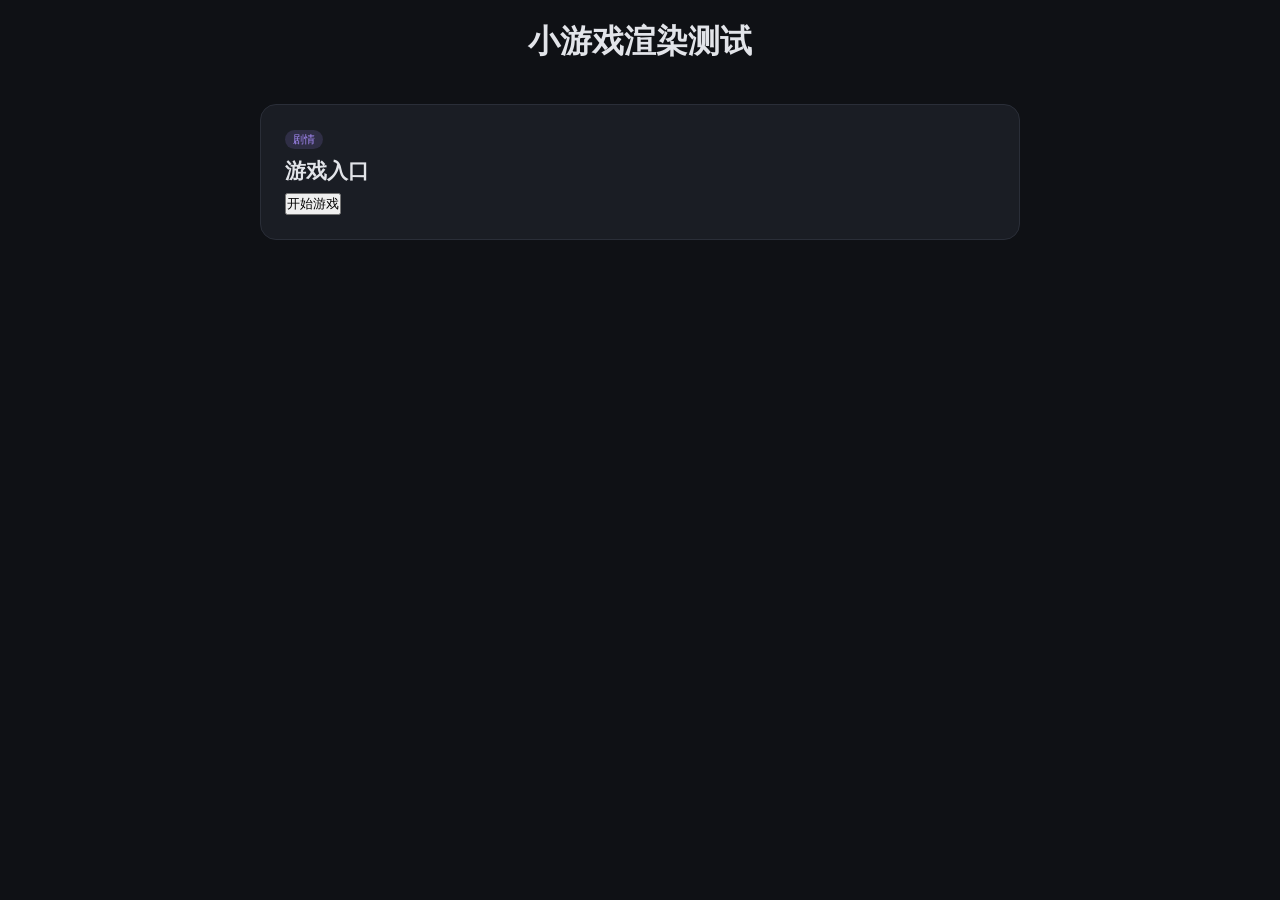
<file: 作者/test-minigame.html>
<!DOCTYPE html>
<html lang="zh-CN">
<head>
<meta charset="UTF-8">
<meta name="viewport" content="width=device-width, initial-scale=1.0">
<title>小游戏渲染测试</title>
<style>
:root{
  --bg:#0f1115;--card:#1a1d24;--border:#2a2e38;--text:#e2e4e9;--text-dim:#8b92a8;
  --accent:#5b8cff;--accent-dim:#3d5a99;--plot:#4ade80;--option:#fbbf24;
  --ending:#f87171;--minigame:#a78bfa;
}
*{margin:0;padding:0;box-sizing:border-box}
body{background:var(--bg);color:var(--text);font-family:-apple-system,BlinkMacSystemFont,'Segoe UI',sans-serif;min-height:100vh;display:flex;flex-direction:column;align-items:center}
#game-root{width:100%;max-width:800px;min-height:600px;padding:20px}
.node-card{background:var(--card);border:1px solid var(--border);border-radius:16px;padding:24px;margin-bottom:16px}
.node-title{font-size:1.3rem;font-weight:700;margin-bottom:8px}
.node-type-badge{display:inline-block;font-size:11px;padding:2px 8px;border-radius:10px;margin-bottom:8px}
.node-type-badge.minigame{background:rgba(167,139,250,.15);color:var(--minigame)}
.mg-embed-wrap{position:relative;width:100%;margin-top:12px}
.mg-iframe{width:100%;height:500px;border:1px solid var(--border);border-radius:12px;background:#000;transition:opacity .3s ease}
.mg-iframe.mg-done{opacity:.4;pointer-events:none}
.mg-loading{position:absolute;inset:0;display:flex;align-items:center;justify-content:center;background:var(--card);border-radius:12px;color:var(--text-dim);font-size:.9rem}
.mg-feedback{animation:mgPopIn .4s ease;text-align:center;padding:20px;border-radius:12px;font-size:1rem}
.mg-feedback .mg-fb-icon{font-size:2.5rem;margin-bottom:8px}
.mg-feedback .mg-fb-title{font-size:1.4rem;font-weight:700}
.mg-feedback .mg-fb-sub{font-size:.85rem;color:var(--text-dim);margin-top:6px}
@keyframes mgPopIn{from{transform:scale(.8);opacity:0}to{transform:scale(1);opacity:1}}
button{cursor:pointer;font-family:inherit}
</style>
</head>
<body>
<h1 style="padding:20px;">小游戏渲染测试</h1>
<div id="game-root"></div>
<script>
// 模拟导出的游戏数据
var PROJECT = {
  nodes: [
    {
      id: "start",
      type: "start",
      data: { kind: "start", title: "游戏入口", body: "" }
    },
    {
      id: "plot-1",
      type: "plot",
      data: {
        kind: "plot",
        title: "剧情节点",
        body: "你来到了一个神秘的地方，要不要玩个小游戏？",
        options: [
          { id: "opt-play", title: "玩游戏", body: "" }
        ]
      }
    },
    {
      id: "minigame-1",
      type: "minigame",
      data: {
        kind: "minigame",
        title: "猜数字游戏",
        body: "",
        minigameEmbedType: "html",
        minigameHtmlCode: '<!DOCTYPE html><html><head><meta charset="UTF-8"><style>body{font-family:sans-serif;background:#1a1d24;color:#e2e4e9;text-align:center;padding:40px}h1{color:#a78bfa}button{padding:10px 20px;margin:5px;border-radius:8px;border:1px solid #2a2e38;background:#1a1d24;color:#e2e4e9;cursor:pointer;font-size:16px}button:hover{border-color:#a78bfa}input{padding:10px;border-radius:8px;border:1px solid #2a2e38;background:#0f1115;color:#e2e4e9;font-size:16px}#msg{margin-top:20px;font-size:18px}</style></head><body><h1>猜数字游戏</h1><p>猜一个1-10的数字</p><input type="number" id="guess" min="1" max="10" placeholder="输入1-10"><br><button onclick="check()">提交</button><div id="msg"></div><script>var answer=Math.floor(Math.random()*10)+1;var tries=3;function postResult(result){try{var origin=window.parent.location.origin;parent.postMessage({type:"funloom:minigame:complete",result:result},origin)}catch(e){parent.postMessage({type:"funloom:minigame:complete",result:result},"*")}}function check(){var g=parseInt(document.getElementById("guess").value);tries--;if(g===answer){document.getElementById("msg").textContent="恭喜你猜对了！";postResult("success");}else if(tries>0){document.getElementById("msg").textContent="不对哦，还剩"+tries+"次机会";}else{document.getElementById("msg").textContent="游戏结束！答案是"+answer;postResult("failure");}}<\/script></body></html>',
        minigameResults: [
          { id: "success", label: "成功" },
          { id: "failure", label: "失败" }
        ],
        minigameResultMutations: {}
      }
    },
    {
      id: "plot-success",
      type: "plot",
      data: {
        kind: "plot",
        title: "胜利剧情",
        body: "你赢了！继续冒险...",
      }
    },
    {
      id: "plot-failure",
      type: "plot",
      data: {
        kind: "plot",
        title: "失败剧情",
        body: "你输了，但还是继续吧...",
      }
    }
  ],
  edges: [
    { id: "e1", source: "start", target: "plot-1" },
    { id: "e2", source: "plot-1", sourceHandle: "option:opt-play", target: "minigame-1" },
    { id: "e3", source: "minigame-1", sourceHandle: "minigame-end:success", target: "plot-success" },
    { id: "e4", source: "minigame-1", sourceHandle: "minigame-end:failure", target: "plot-failure" }
  ]
};

// 构建查找表
var nodeMap = {};
var outgoingMap = {};
PROJECT.nodes.forEach(function(n){ nodeMap[n.id] = n; });
PROJECT.edges.forEach(function(e){
  if(!outgoingMap[e.source]) outgoingMap[e.source] = [];
  outgoingMap[e.source].push(e);
});

function getEdgeSourceEndId(e){
  if(!e.sourceHandle) return null;
  if(e.sourceHandle.indexOf('minigame-end:') === 0) return e.sourceHandle.slice(13);
  return null;
}
function getEdgeSourceOptionId(e){
  if(!e.sourceHandle) return null;
  if(e.sourceHandle.indexOf('option:') === 0) return e.sourceHandle.slice(7);
  return null;
}

function escapeText(s){
  if(typeof s !== 'string') s = String(s || '');
  return s.replace(/&/g,'&amp;').replace(/</g,'&lt;').replace(/>/g,'&gt;').replace(/"/g,'&quot;');
}

var root = document.getElementById('game-root');
var nodeHistory = [];

function findNextNode(node){
  var edges = outgoingMap[node.id] || [];
  var edge = edges.find(function(e){ return getEdgeSourceOptionId(e) === null && getEdgeSourceEndId(e) === null; });
  if(!edge) edge = edges[0];
  return edge ? nodeMap[edge.target] : null;
}

function findOptionTarget(node, optId, optIdx){
  var edges = outgoingMap[node.id] || [];
  var edge = edges.find(function(e){ return getEdgeSourceOptionId(e) === optId; });
  if(!edge) edge = edges[edges.length - 1];
  return edge ? nodeMap[edge.target] : null;
}

function renderNode(node){
  if(!node){ root.innerHTML = '<div class="node-card"><div class="node-title">剧情已结束</div></div>'; return; }

  var data = node.data || {};
  var kind = data.kind || node.type || 'plot';
  var isMinigame = kind === 'minigame';

  nodeHistory.push(node.id);

  var card = document.createElement('div');
  card.className = 'node-card' + (isMinigame ? ' minigame' : '');

  var typeLabel = isMinigame ? '小游戏' : '剧情';
  var html = '<span class="node-type-badge minigame">' + typeLabel + '</span>';
  if(data.title) html += '<div class="node-title">' + escapeText(data.title) + '</div>';

  // 小游戏嵌入渲染
  if(kind === 'minigame'){
    var mgEmbedType = data.minigameEmbedType || '';
    var mgHtmlCode = data.minigameHtmlCode || '';
    var mgGameUrl = data.minigameUrl || '';
    var hasEmbed = (mgEmbedType === 'html' && mgHtmlCode) || (mgEmbedType === 'url' && mgGameUrl);

    console.log('[小游戏诊断] 节点', node.id, {
      minigameEmbedType: mgEmbedType,
      hasHtmlCode: !!mgHtmlCode,
      htmlCodeLength: mgHtmlCode ? mgHtmlCode.length : 0,
      hasUrl: !!mgGameUrl,
      url: mgGameUrl,
      hasEmbed: !!hasEmbed
    });

    if(hasEmbed){
      html += '<div class="mg-embed-wrap vn-options">';
      html += '<div class="mg-loading">小游戏加载中...</div>';
      if(mgEmbedType === 'html'){
        html += '<iframe class="mg-iframe" data-mg-mode="html" data-mg-code="' + escapeText(mgHtmlCode) + '" style="display:none;" allow="autoplay; fullscreen"></iframe>';
      } else {
        html += '<iframe class="mg-iframe" data-mg-mode="url" src="' + escapeText(mgGameUrl) + '" style="display:none;" allow="autoplay; fullscreen"></iframe>';
      }
      html += '<div class="mg-feedback" style="display:none;margin-top:12px;"></div>';
      html += '</div>';
    } else {
      var results = data.minigameResults || [{ id: 'success', label: '成功' }, { id: 'failure', label: '失败' }];
      html += '<div class="vn-options">';
      results.forEach(function(r){
        html += '<button class="option-btn" data-result-id="' + escapeText(r.id) + '"><div class="option-title">' + escapeText(r.label || r.id) + '</div></button>';
      });
      html += '</div>';
    }
  } else if(kind === 'plot'){
    if(data.body){
      html += '<div class="node-body">' + escapeText(data.body) + '</div>';
    }
    if(data.options && data.options.length > 0){
      html += '<div class="vn-options">';
      data.options.forEach(function(opt, idx){
        html += '<button class="option-btn" data-opt-id="' + escapeText(opt.id) + '" data-opt-idx="' + idx + '"><div class="option-title">' + escapeText(opt.title) + '</div></button>';
      });
      html += '</div>';
    } else {
      var nextNode = findNextNode(node);
      html += '<div class="vn-options">';
      html += nextNode ? '（继续...）' : '没有后续剧情了';
      html += '</div>';
    }
  } else if(kind === 'start'){
    html += '<button class="option-btn" onclick="startGame()"><div class="option-title">开始游戏</div></button>';
  }

  card.innerHTML = html;
  root.innerHTML = '';
  root.appendChild(card);

  // 嵌入型小游戏：直接显示游戏
  var hasEmbedCheck = (data.minigameEmbedType === 'html' && data.minigameHtmlCode) || (data.minigameEmbedType === 'url' && data.minigameUrl);
  var isEmbeddedMinigame = kind === 'minigame' && hasEmbedCheck;

  if(isEmbeddedMinigame){
    var mgIframe = card.querySelector('.mg-iframe');
    var mgLoading = card.querySelector('.mg-loading');
    var mgEmbedWrap = card.querySelector('.mg-embed-wrap');

    if(mgIframe && mgIframe.getAttribute('data-mg-mode') === 'html'){
      var rawCode = mgIframe.getAttribute('data-mg-code') || '';
      var loadTier = 0; // 0=blob, 1=data-uri, 2=srcdoc, 3=fallback-button
      var loadCheckTimer = null;
      var loadSuccess = false;

      // 检测 iframe 是否加载成功（通过尝试访问 contentDocument）
      function checkIframeLoaded(iframe, callback){
        try {
          var doc = iframe.contentDocument || iframe.contentWindow.document;
          // 如果能访问且 body 有内容，说明加载成功
          if(doc && doc.readyState === 'complete' && doc.body && doc.body.innerHTML.length > 0){
            callback(true);
            return;
          }
        } catch(e){
          // 跨域无法访问，通过 onload 事件判断
        }
        // 如果2秒后仍未确认成功
        callback(false);
      }

      // 方法1: Blob URL（兼容安卓）
      function tryBlobUrl(){
        loadTier = 0;
        console.log('[小游戏] 尝试 Blob URL 加载');
        try {
          var blob = new Blob([rawCode], { type: 'text/html;charset=utf-8' });
          var blobUrl = URL.createObjectURL(blob);
          mgIframe.onload = function(){
            loadSuccess = true;
            if(loadCheckTimer) clearTimeout(loadCheckTimer);
            console.log('[小游戏] Blob URL 加载成功');
          };
          mgIframe.src = blobUrl;
          mgIframe.style.display = '';
          if(mgLoading) mgLoading.style.display = 'none';

          // 2秒后检测是否加载成功
          loadCheckTimer = setTimeout(function(){
            if(!loadSuccess){
              console.log('[小游戏] Blob URL 2秒未加载成功，降级为 data URI');
              try { URL.revokeObjectURL(blobUrl); } catch(e) {}
              tryDataUri();
            }
          }, 2000);
        } catch(err) {
          console.log('[小游戏] Blob URL 创建失败，降级为 data URI', err);
          tryDataUri();
        }
      }

      // 方法2: data:text/html URI（兼容 iOS）
      function tryDataUri(){
        loadTier = 1;
        loadSuccess = false;
        console.log('[小游戏] 尝试 data URI 加载');
        try {
          var dataUri = 'data:text/html;charset=utf-8,' + encodeURIComponent(rawCode);
          mgIframe.onload = function(){
            loadSuccess = true;
            if(loadCheckTimer) clearTimeout(loadCheckTimer);
            console.log('[小游戏] data URI 加载成功');
          };
          mgIframe.src = dataUri;
          mgIframe.style.display = '';

          loadCheckTimer = setTimeout(function(){
            if(!loadSuccess){
              console.log('[小游戏] data URI 2秒未加载成功，降级为 srcdoc');
              trySrcdoc();
            }
          }, 2000);
        } catch(err) {
          console.log('[小游戏] data URI 创建失败，降级为 srcdoc', err);
          trySrcdoc();
        }
      }

      // 方法3: srcdoc + sandbox（最终降级）
      function trySrcdoc(){
        loadTier = 2;
        loadSuccess = false;
        console.log('[小游戏] 尝试 srcdoc 加载');
        try {
          mgIframe.removeAttribute('src');
          mgIframe.setAttribute('sandbox', 'allow-scripts allow-same-origin allow-forms allow-pointer-lock');
          mgIframe.setAttribute('srcdoc', rawCode);
          mgIframe.style.display = '';

          // srcdoc 可能不触发 onload，用定时器检测
          loadCheckTimer = setTimeout(function(){
            console.log('[小游戏] srcdoc 已设置');
            loadSuccess = true; // srcdoc 通常能工作，假定成功
          }, 1000);

          // 额外3秒检测：如果仍未收到任何 postMessage 响应，显示降级按钮
          setTimeout(function(){
            if(!mgFinished){
              console.log('[小游戏] srcdoc 加载后无响应，显示降级按钮');
              showFallbackButton();
            }
          }, 5000);
        } catch(err) {
          console.log('[小游戏] srcdoc 设置失败，显示降级按钮', err);
          showFallbackButton();
        }
      }

      // 方法4: 降级按钮（所有加载方式都失败）
      function showFallbackButton(){
        loadTier = 3;
        if(loadCheckTimer) clearTimeout(loadCheckTimer);
        console.log('[小游戏] 所有加载方式失败，显示降级按钮');

        // 隐藏 iframe 和 loading
        if(mgIframe) mgIframe.style.display = 'none';
        if(mgLoading) mgLoading.style.display = 'none';

        // 查找 success 边指向的节点
        var outEdges = outgoingMap[node.id] || [];
        var successEdge = outEdges.find(function(ed){ return getEdgeSourceEndId(ed) === 'success'; });
        if(!successEdge) successEdge = outEdges[0];
        var fallbackNode = successEdge ? nodeMap[successEdge.target] : null;

        // 创建降级按钮
        var fallbackDiv = document.createElement('div');
        fallbackDiv.className = 'mg-fallback';
        fallbackDiv.style.cssText = 'padding:40px 20px;text-align:center;background:rgba(167,139,250,.08);border:1px solid rgba(167,139,250,.3);border-radius:12px;cursor:pointer;transition:background .2s;';
        fallbackDiv.innerHTML = '<div style="font-size:2rem;margin-bottom:8px;">🎮</div>' +
          '<div style="font-size:1rem;font-weight:600;color:var(--minigame,#a78bfa);margin-bottom:4px;">小游戏无法加载</div>' +
          '<div style="font-size:0.85rem;color:var(--text-dim,#8b92a8);margin-bottom:16px;">点击此处跳过小游戏，继续剧情</div>' +
          '<button style="padding:10px 24px;border-radius:8px;border:1px solid var(--minigame,#a78bfa);background:transparent;color:var(--minigame,#a78bfa);font-size:14px;font-weight:600;cursor:pointer;">点击此处继续剧情</button>';

        fallbackDiv.addEventListener('click', function(){
          if(mgFinished) return;
          mgFinished = true;

          // 显示反馈
          if(mgFbEl){
            mgFbEl.style.display = '';
            mgFbEl.style.background = 'rgba(167,139,250,.12)';
            mgFbEl.innerHTML = '<div class="mg-fb-icon">⏭️</div>' +
              '<div class="mg-fb-title" style="color:var(--minigame,#a78bfa)">已跳过小游戏</div>' +
              '<div class="mg-fb-sub">即将继续剧情...</div>';
          }

          // 跳转到后续节点
          setTimeout(function(){
            if(window._vnMgHandler){
              window.removeEventListener('message', window._vnMgHandler);
              window._vnMgHandler = null;
            }
            if(fallbackNode) renderNode(fallbackNode);
            else root.innerHTML = '<div class="node-card"><div class="node-title">剧情已结束</div></div>';
          }, 1500);
        });

        // 插入到 embed wrap 中
        if(mgEmbedWrap){
          mgEmbedWrap.appendChild(fallbackDiv);
        } else {
          card.appendChild(fallbackDiv);
        }
      }

      // 启动加载流程
      tryBlobUrl();

    } else if(mgIframe) {
      mgIframe.style.display = '';
      if(mgLoading) mgLoading.style.display = 'none';
    }

    // postMessage 监听
    if(window._vnMgHandler){
      window.removeEventListener('message', window._vnMgHandler);
    }
    var mgFbEl = card.querySelector('.mg-feedback');
    var mgIframeEl2 = card.querySelector('.mg-iframe');
    var mgFinished = false;
    var mgResultDefs = data.minigameResults || [{ id: 'success', label: '成功' }, { id: 'failure', label: '失败' }];

    function matchResultDef(val){
      if(!val) return null;
      var s = String(val);
      var m = mgResultDefs.find(function(r){ return r.id === s; });
      if(m) return m;
      m = mgResultDefs.find(function(r){ return r.label === s; });
      if(m) return m;
      m = mgResultDefs.find(function(r){ return String(r.id).toLowerCase() === s.toLowerCase(); });
      return m;
    }

    function extractResult(msgData){
      if(typeof msgData === 'string') return msgData;
      if(!msgData || typeof msgData !== 'object') return null;
      if(msgData.type === 'funloom:minigame:complete' || msgData.type === 'minigame:complete'){
        return msgData.result || msgData.resultId || 'success';
      }
      if(msgData.result) return msgData.result;
      if(msgData.resultId) return msgData.resultId;
      if(typeof msgData.success === 'boolean') return msgData.success ? 'success' : 'failure';
      return null;
    }

    window._vnMgHandler = function(e){
      if(mgFinished) return;
      var resultVal = extractResult(e.data);
      if(resultVal === null) return;
      mgFinished = true;

      console.log('[小游戏postMessage] 收到结果:', resultVal);
      var matched = matchResultDef(resultVal);
      var resultId = matched ? matched.id : resultVal;
      var resultLabel = matched ? (matched.label || matched.id) : resultVal;

      // 显示反馈
      if(mgFbEl){
        mgFbEl.style.display = '';
        var fbIcon = resultId === 'success' ? '✅' : '❌';
        var fbColor = resultId === 'success' ? 'var(--plot)' : 'var(--ending)';
        var fbBg = resultId === 'success' ? 'rgba(74,222,128,.12)' : 'rgba(248,113,113,.12)';
        mgFbEl.style.background = fbBg;
        mgFbEl.innerHTML = '<div class="mg-fb-icon">' + fbIcon + '</div>' +
          '<div class="mg-fb-title" style="color:' + fbColor + '">' + escapeText(resultLabel) + '</div>' +
          '<div class="mg-fb-sub">即将继续剧情...</div>';
      }
      if(mgIframeEl2) mgIframeEl2.classList.add('mg-done');

      // 查找边并跳转
      var outEdges = outgoingMap[node.id] || [];
      var targetEdge = outEdges.find(function(ed){ return getEdgeSourceEndId(ed) === resultId; });
      if(!targetEdge) targetEdge = outEdges.find(function(ed){ return getEdgeSourceEndId(ed) === resultVal; });
      if(!targetEdge) targetEdge = outEdges[0];
      var nextNode = targetEdge ? nodeMap[targetEdge.target] : null;

      console.log('[小游戏postMessage] 匹配边:', targetEdge ? targetEdge.id : '(无)', '-> 目标:', nextNode ? nextNode.id : '(无)');

      setTimeout(function(){
        if(window._vnMgHandler){
          window.removeEventListener('message', window._vnMgHandler);
          window._vnMgHandler = null;
        }
        if(nextNode) renderNode(nextNode);
        else root.innerHTML = '<div class="node-card"><div class="node-title">剧情已结束</div></div>';
      }, 2000);
    };
    window.addEventListener('message', window._vnMgHandler);
  }

  // 绑定选项点击
  var btns = card.querySelectorAll('.option-btn');
  btns.forEach(function(btn){
    btn.addEventListener('click', function(){
      var optId = btn.getAttribute('data-opt-id');
      var optIdx = parseInt(btn.getAttribute('data-opt-idx'), 10);
      var resultId = btn.getAttribute('data-result-id');

      if(resultId){
        var outEdges = outgoingMap[node.id] || [];
        var edge = outEdges.find(function(e){ return getEdgeSourceEndId(e) === resultId; });
        if(!edge) edge = outEdges[0];
        var nextN = edge ? nodeMap[edge.target] : null;
        if(nextN) renderNode(nextN);
        return;
      }

      if(optId){
        var target = findOptionTarget(node, optId, optIdx);
        if(target) renderNode(target);
      }
    });
  });

  // 剧情节点自动跳转
  if(kind === 'plot' && (!data.options || data.options.length === 0)){
    var next = findNextNode(node);
    if(next){
      card.querySelector('.vn-options').addEventListener('click', function(){
        renderNode(next);
      });
    }
  }
}

function startGame(){
  var startNode = nodeMap["start"];
  var next = findNextNode(startNode);
  if(next) renderNode(next);
}

// 初始渲染
var startNode = nodeMap["start"];
renderNode(startNode);
</script>
</body>
</html>
</file>
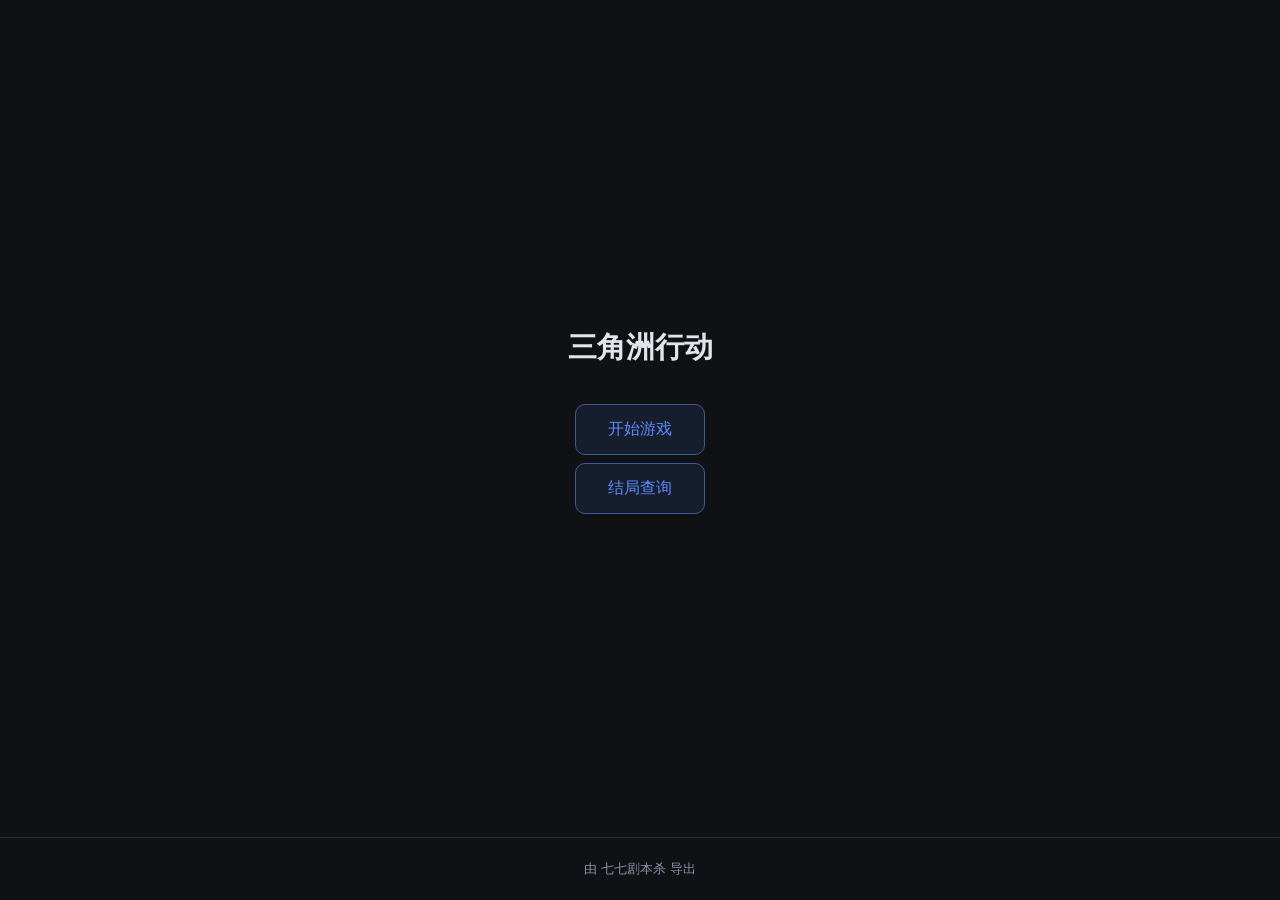
<file: 游戏/【七七剧本杀·出品】三角洲行动 (1).html>
<!DOCTYPE html>
<html lang="zh-CN">
<head>
<meta charset="UTF-8">
<meta name="viewport" content="width=device-width, initial-scale=1.0, maximum-scale=1.0, user-scalable=no, viewport-fit=cover">
<meta name="apple-mobile-web-app-capable" content="yes">
<meta name="apple-mobile-web-app-status-bar-style" content="black-translucent">
<meta name="mobile-web-app-capable" content="yes">
<title>三角洲行动</title>
<style>
:root{--bg:#0f1115;--card:#1a1d24;--border:#2a2e38;--text:#e2e4e9;--text-dim:#8b92a8;--accent:#5b8cff;--accent-dim:#3d5a99;--plot:#4ade80;--option:#fbbf24;--ending:#f87171;--minigame:#a78bfa}
*{box-sizing:border-box;margin:0;padding:0;-webkit-tap-highlight-color:transparent;-webkit-touch-callout:none}
body{font-family:-apple-system,BlinkMacSystemFont,"Segoe UI",Roboto,"Helvetica Neue",Arial,sans-serif;background:var(--bg);color:var(--text);line-height:1.7;min-height:100vh;display:flex;flex-direction:column;transition:background .3s,color .3s;-webkit-user-select:none;user-select:none;-webkit-text-size-adjust:100%;text-size-adjust:100%;overflow-x:hidden;touch-action:manipulation}
#game-root{flex:1;display:flex;flex-direction:column;align-items:center;justify-content:center;padding:24px;max-width:720px;margin:0 auto;width:100%;padding-top:max(24px,env(safe-area-inset-top));padding-bottom:max(24px,env(safe-area-inset-bottom));padding-left:max(24px,env(safe-area-inset-left));padding-right:max(24px,env(safe-area-inset-right))}
.game-title{font-size:1.8rem;color:var(--text);margin-bottom:8px;text-align:center}
.game-subtitle{color:var(--text-dim);font-size:0.95rem;margin-bottom:24px;text-align:center}
.node-card{background:var(--card);border:1px solid var(--border);border-radius:16px;padding:28px;width:100%;margin-bottom:16px;position:relative;overflow:hidden;animation:fadeIn .4s ease}
.node-card.with-bg{background-size:cover;background-position:center;background-blend-mode:overlay}
.node-card.with-bg::before{content:"";position:absolute;inset:0;background:rgba(0,0,0,.45);z-index:0}
.node-card.with-bg.light-bg::before{background:rgba(255,255,255,.55)}
.node-card.with-bg>*{position:relative;z-index:1}
@keyframes fadeIn{from{opacity:0;transform:translateY(12px)}to{opacity:1;transform:translateY(0)}}
.node-card.ending{border-color:rgba(248,113,113,.3)}
.node-card.minigame{border-color:rgba(167,139,250,.3)}
.node-type-badge{display:inline-block;font-size:0.7rem;font-weight:700;text-transform:uppercase;padding:3px 12px;border-radius:6px;margin-bottom:12px;background:rgba(90,222,128,.15);color:var(--plot)}
.node-type-badge.ending{background:rgba(248,113,113,.15);color:var(--ending)}
.node-type-badge.minigame{background:rgba(167,139,250,.15);color:var(--minigame)}
.node-title{font-size:1.3rem;font-weight:600;margin-bottom:12px;color:var(--text)}
.node-body{color:var(--text);white-space:pre-wrap;margin-bottom:16px;font-size:1rem;-webkit-user-select:text;user-select:text}
.node-media{width:100%;border-radius:12px;margin-bottom:16px;max-height:400px;object-fit:contain;background:#000}
.node-video{width:100%;border-radius:12px;margin-bottom:16px;max-height:400px;background:#000}
/* 视觉小说式对话框 */
.vn-dialogue-area{position:relative;margin-bottom:16px;min-height:60px}
.vn-character-portrait{position:absolute;bottom:0;left:0;width:120px;height:160px;object-fit:contain;z-index:2;pointer-events:none;filter:drop-shadow(2px 4px 8px rgba(0,0,0,.4))}
.vn-character-portrait.right{left:auto;right:0}
.vn-dialogue-box{background:rgba(0,0,0,.65);border-radius:12px;padding:16px 20px;margin-left:0;position:relative;cursor:pointer;transition:background .2s;min-height:50px;display:flex;flex-direction:column;justify-content:center}
.vn-dialogue-box.light-bg{background:rgba(255,255,255,.75);color:#1a1a2e}
.vn-dialogue-box:hover{background:rgba(0,0,0,.72)}
.vn-dialogue-box.light-bg:hover{background:rgba(255,255,255,.82)}
.vn-dialogue-box.with-portrait-left{margin-left:130px}
.vn-dialogue-box.with-portrait-right{margin-right:130px}
.vn-speaker-name{font-size:0.9rem;font-weight:700;color:#a78bfa;margin-bottom:6px;display:flex;align-items:center;gap:6px}
.vn-speaker-name::before{content:"";display:inline-block;width:3px;height:14px;background:#a78bfa;border-radius:2px}
.vn-dialogue-box.light-bg .vn-speaker-name{color:#6d28d9}
.vn-dialogue-box.light-bg .vn-speaker-name::before{background:#6d28d9}
.vn-dialogue-text{font-size:1rem;line-height:1.8;white-space:pre-wrap;-webkit-user-select:text;user-select:text}
.vn-dialogue-text.fade-in{animation:vnTextFade .35s ease}
@keyframes vnTextFade{from{opacity:0;transform:translateY(6px)}to{opacity:1;transform:translateY(0)}}
.vn-advance-hint{text-align:right;font-size:0.75rem;color:rgba(255,255,255,.4);margin-top:6px;animation:vnBlink 1.2s infinite}
.vn-dialogue-box.light-bg .vn-advance-hint{color:rgba(0,0,0,.35)}
.mg-embed-wrap{position:relative;width:100%;margin-top:12px;touch-action:auto}
.mg-iframe{width:100%;height:60vh;min-height:300px;max-height:600px;border:1px solid var(--border);border-radius:12px;background:#000;transition:opacity .3s ease;touch-action:auto}
.mg-iframe.mg-done{opacity:.4;pointer-events:none}
.mg-loading{position:absolute;inset:0;display:flex;align-items:center;justify-content:center;background:var(--card);border-radius:12px;color:var(--text-dim);font-size:.9rem}
.mg-feedback{animation:mgPopIn .4s ease;text-align:center;padding:20px;border-radius:12px;font-size:1rem}
@keyframes mgPopIn{from{opacity:0;transform:scale(.9)}to{opacity:1;transform:scale(1)}}
.mg-feedback .mg-fb-icon{font-size:2.5rem;margin-bottom:8px}
.mg-feedback .mg-fb-title{font-size:1.4rem;font-weight:700}
.mg-feedback .mg-fb-sub{font-size:.85rem;color:var(--text-dim);margin-top:6px}
@keyframes vnBlink{0%,100%{opacity:.3}50%{opacity:.8}}
.vn-paragraphs-done{opacity:.5;transition:opacity .3s}
.options-list{display:flex;flex-direction:column;gap:10px;margin-top:16px}
.option-btn{display:block;width:100%;text-align:left;padding:14px 18px;border-radius:12px;border:1px solid var(--border);background:rgba(251,191,36,.06);color:var(--text);cursor:pointer;font-size:1rem;transition:all .2s;font-family:inherit;min-height:48px}
.option-btn:hover{background:rgba(251,191,36,.12);border-color:var(--option);transform:translateX(4px)}
.option-btn:active{transform:translateX(2px) scale(.99);background:rgba(251,191,36,.18)}
.option-btn.disabled{opacity:.4;cursor:not-allowed;pointer-events:none}
.option-title{font-weight:600;margin-bottom:2px}
.option-body{color:var(--text-dim);font-size:0.9rem}
.option-condition{font-size:0.75rem;color:var(--text-dim);margin-top:4px;font-style:italic}
.no-options{color:var(--text-dim);text-align:center;padding:20px;font-style:italic}
.ending-card{text-align:center;padding:40px 28px}
.ending-card .node-title{font-size:1.6rem}
.restart-btn{margin-top:24px;padding:14px 32px;border-radius:10px;border:1px solid var(--accent-dim);background:rgba(91,140,255,.1);color:var(--accent);cursor:pointer;font-size:1rem;transition:all .2s;font-family:inherit;min-height:48px}
.restart-btn:hover{background:rgba(91,140,255,.2);border-color:var(--accent)}
.restart-btn:active{background:rgba(91,140,255,.3);transform:scale(.98)}
.history-bar{display:flex;gap:6px;flex-wrap:wrap;margin-bottom:16px;justify-content:center}
.history-dot{width:8px;height:8px;border-radius:50%;background:var(--border);transition:background .3s}
.history-dot.visited{background:var(--accent)}
.vars-panel{position:fixed;top:16px;right:16px;background:var(--card);border:1px solid var(--border);border-radius:10px;padding:12px 16px;font-size:0.8rem;color:var(--text-dim);z-index:100;max-width:200px;display:none}
.vars-panel.visible{display:block}
.vars-panel .var-item{display:flex;justify-content:space-between;gap:12px;margin-bottom:4px}
.vars-panel .var-name{color:var(--text)}
.vars-panel .var-value{color:var(--accent)}
.footer{text-align:center;padding:20px;color:var(--text-dim);font-size:0.8rem;border-top:1px solid var(--border)}
.loading{color:var(--text-dim);text-align:center;padding:40px}
.theme-toggle{position:fixed;top:max(16px,env(safe-area-inset-top));left:max(16px,env(safe-area-inset-left));z-index:100;padding:8px 14px;border-radius:8px;border:1px solid var(--border);background:var(--card);color:var(--text);cursor:pointer;font-size:0.8rem;font-family:inherit;transition:all .2s;min-height:40px}
.theme-toggle:hover{border-color:var(--accent)}
.theme-toggle:active{transform:scale(.95)}
.download-btn{position:fixed;top:max(16px,env(safe-area-inset-top));left:calc(110px + env(safe-area-inset-left));z-index:100;padding:8px 14px;border-radius:8px;border:1px solid var(--border);background:var(--card);color:var(--accent);cursor:pointer;font-size:0.8rem;font-family:inherit;transition:all .2s;min-height:40px}
.download-btn:hover{border-color:var(--accent);background:rgba(91,140,255,.1)}
.download-btn:active{transform:scale(.95)}
@media(max-width:640px){
  #game-root{padding:12px;padding-top:max(12px,env(safe-area-inset-top));padding-bottom:max(12px,env(safe-area-inset-bottom));padding-left:max(12px,env(safe-area-inset-left));padding-right:max(12px,env(safe-area-inset-right))}
  .node-card{padding:18px;border-radius:14px;margin-bottom:12px}
  .game-title{font-size:1.4rem;margin-bottom:6px}
  .game-subtitle{font-size:0.85rem;margin-bottom:18px}
  .node-title{font-size:1.15rem;margin-bottom:10px}
  .node-body{font-size:0.95rem;margin-bottom:14px}
  .node-media,.node-video{max-height:260px;border-radius:10px;margin-bottom:14px}
  .vn-dialogue-box{padding:14px 16px;border-radius:10px;min-height:48px}
  .vn-dialogue-text{font-size:0.95rem;line-height:1.75}
  .vn-speaker-name{font-size:0.85rem;margin-bottom:4px}
  .vn-character-portrait{width:72px;height:100px}
  .vn-dialogue-box.with-portrait-left{margin-left:82px}
  .vn-dialogue-box.with-portrait-right{margin-right:82px}
  .mg-iframe{height:55vh;min-height:280px;max-height:500px;border-radius:10px}
  .mg-feedback{padding:16px}
  .mg-feedback .mg-fb-icon{font-size:2rem}
  .mg-feedback .mg-fb-title{font-size:1.2rem}
  .options-list{gap:8px;margin-top:14px}
  .option-btn{padding:12px 16px;font-size:0.95rem;min-height:44px;border-radius:10px}
  .option-btn:hover{transform:none}
  .option-btn:active{transform:scale(.98)}
  .ending-card{padding:28px 18px}
  .ending-card .node-title{font-size:1.35rem}
  .restart-btn{padding:12px 28px;font-size:0.95rem;margin-top:18px}
  .vars-panel{top:max(8px,env(safe-area-inset-top));right:max(8px,env(safe-area-inset-right));max-width:150px;font-size:0.7rem;padding:8px 10px}
  .theme-toggle{top:max(8px,env(safe-area-inset-top));left:max(8px,env(safe-area-inset-left));padding:6px 12px;font-size:0.75rem;min-height:36px}
  .download-btn{top:max(8px,env(safe-area-inset-top));left:calc(88px + env(safe-area-inset-left));padding:6px 12px;font-size:0.75rem;min-height:36px}
  .footer{padding:14px;font-size:0.72rem}
  .history-dot{width:6px;height:6px}
}
@media(max-width:380px){
  #game-root{padding:8px;padding-top:max(8px,env(safe-area-inset-top));padding-bottom:max(8px,env(safe-area-inset-bottom))}
  .node-card{padding:14px;border-radius:12px}
  .game-title{font-size:1.2rem}
  .node-title{font-size:1.05rem}
  .vn-dialogue-text{font-size:0.9rem}
  .mg-iframe{height:50vh;min-height:240px;border-radius:8px}
  .vn-character-portrait{width:60px;height:84px}
  .vn-dialogue-box.with-portrait-left{margin-left:68px}
  .vn-dialogue-box.with-portrait-right{margin-right:68px}
  .vars-panel{display:none!important}
}
@media(orientation:landscape) and (max-height:500px){
  #game-root{justify-content:flex-start;padding-top:max(8px,env(safe-area-inset-top))}
  .mg-iframe{height:calc(100vh - 140px);min-height:200px;max-height:none}
  .node-card{padding:14px 18px}
  .game-title{font-size:1.1rem;margin-bottom:4px}
  .game-subtitle{font-size:0.8rem;margin-bottom:10px}
}
</style>
</head>
<body>
<div id="game-root"></div>
<div id="vars-panel" class="vars-panel"></div>
<button class="theme-toggle" id="theme-toggle" onclick="toggleTheme()" style="display:none">切换主题</button>

<script id="project-data" type="application/json">{"variables":[{"id":"variable-1785321094728-0","name":"哈夫克","type":"int","initialValue":0},{"id":"variable-1785321100762-1","name":"阿萨拉","type":"int","initialValue":0}],"nodes":[{"id":"script-start","type":"start","position":{"x":178.66221628838474,"y":145.5153538050734},"data":{"kind":"start","title":"游戏入口","body":"欢迎游玩Seven戚通过“七七剧本杀”软件制作的互动故事剧情类游戏"}},{"id":"plot-1","type":"plot","position":{"x":607.9819314641744,"y":110.14828660436137},"data":{"kind":"plot","title":"起源","body":"这是一切的开始，阿萨拉的人民正处于水生火热之中，我们必须要帮助他们找回土地！！！！反对哈夫克的一切阴谋！","characterIds":["character-custom-1785322199210-1"],"storyboard":{"version":1,"storyboardId":"storyboard-version-821850fd-a752-4589-b3ab-06ebc5e53c64","revision":1,"status":"confirmed","updatedAt":"2026-07-29T09:32:47.269Z","sourceHash":"ooxrei","shotCountReason":"","shots":[{"shotId":"shot-c90098a2-74d8-4584-8951-6c9841153ac0","shotNo":1,"durationSec":4,"gridPosition":null,"bottomCaptionEn":"","durationReason":"","sceneDescription":"","characterDescriptions":"","characterIds":["character-custom-1785322199210-1"],"visualDescription":"新的镜头画面","shotSize":"中景","cameraMovement":"固定机位","characterAction":"","emotion":"","lighting":"自然电影感光影","soundEffect":"","dialogue":"","generateAudio":true,"storyboardPrompt":"新的镜头画面\n出场人物：\nCharacter 1\n景别：中景\n光影：自然电影感光影","seedanceDirectorPrompt":"","motionPrompt":"运镜：固定机位\n时长：4秒","linkFromPrevious":"new_clip","linkLocked":false,"status":"confirmed"},{"shotId":"shot-12ba7ae8-3316-42a2-81bb-3f3144792e66","shotNo":2,"durationSec":4,"gridPosition":null,"bottomCaptionEn":"","durationReason":"","sceneDescription":"","characterDescriptions":"","characterIds":["character-custom-1785322199210-1"],"visualDescription":"新的镜头画面","shotSize":"中景","cameraMovement":"固定机位","characterAction":"","emotion":"","lighting":"自然电影感光影","soundEffect":"","dialogue":"","generateAudio":true,"storyboardPrompt":"新的镜头画面\n出场人物：\nCharacter 1\n景别：中景\n光影：自然电影感光影","seedanceDirectorPrompt":"","motionPrompt":"运镜：固定机位\n时长：4秒","linkFromPrevious":"auto","linkLocked":false,"status":"confirmed"}],"confirmedAt":"2026-07-29T09:32:47.269Z","estimatedCost":{"totalDurationSec":8,"costPerSecond":10,"totalCost":80,"updatedAt":"2026-08-01T06:28:00.365Z"}},"storyboardVersions":[{"id":"storyboard-version-821850fd-a752-4589-b3ab-06ebc5e53c64","revision":1,"storyboard":{"version":1,"storyboardId":"storyboard-version-821850fd-a752-4589-b3ab-06ebc5e53c64","revision":1,"status":"confirmed","updatedAt":"2026-07-29T09:32:47.269Z","sourceHash":"ooxrei","shotCountReason":"","shots":[{"shotId":"shot-c90098a2-74d8-4584-8951-6c9841153ac0","shotNo":1,"durationSec":4,"gridPosition":null,"bottomCaptionEn":"","durationReason":"","sceneDescription":"","characterDescriptions":"","characterIds":["character-custom-1785322199210-1"],"visualDescription":"新的镜头画面","shotSize":"中景","cameraMovement":"固定机位","characterAction":"","emotion":"","lighting":"自然电影感光影","soundEffect":"","dialogue":"","generateAudio":true,"storyboardPrompt":"新的镜头画面\n出场人物：\nCharacter 1\n景别：中景\n光影：自然电影感光影","seedanceDirectorPrompt":"","motionPrompt":"运镜：固定机位\n时长：4秒","linkFromPrevious":"new_clip","linkLocked":false,"status":"confirmed"},{"shotId":"shot-12ba7ae8-3316-42a2-81bb-3f3144792e66","shotNo":2,"durationSec":4,"gridPosition":null,"bottomCaptionEn":"","durationReason":"","sceneDescription":"","characterDescriptions":"","characterIds":["character-custom-1785322199210-1"],"visualDescription":"新的镜头画面","shotSize":"中景","cameraMovement":"固定机位","characterAction":"","emotion":"","lighting":"自然电影感光影","soundEffect":"","dialogue":"","generateAudio":true,"storyboardPrompt":"新的镜头画面\n出场人物：\nCharacter 1\n景别：中景\n光影：自然电影感光影","seedanceDirectorPrompt":"","motionPrompt":"运镜：固定机位\n时长：4秒","linkFromPrevious":"auto","linkLocked":false,"status":"confirmed"}],"confirmedAt":"2026-07-29T09:32:47.269Z","estimatedCost":{"totalDurationSec":8,"costPerSecond":10,"totalCost":80,"updatedAt":"2026-08-01T06:28:00.365Z"}},"createdAt":"2026-07-29T09:28:19.403Z","updatedAt":"2026-07-29T09:32:47.269Z"}],"activeStoryboardVersionId":"storyboard-version-821850fd-a752-4589-b3ab-06ebc5e53c64","mutations":[],"options":[{"id":"option-1785317857277-l1roxs","title":"帮助阿萨拉重建家园","body":"","mutations":[],"conditions":[],"conditionGroups":[]},{"id":"option-1785320986814-rvycjo","title":"不管他们的事，我们GTI选择置身事外","body":"","mutations":[],"conditions":[],"conditionGroups":[]},{"id":"option-1785321018225-cpakb9","title":"鼓励哈夫克","body":"","mutations":[],"conditions":[],"conditionGroups":[]}]}},{"id":"plot-3","type":"plot","position":{"x":1680,"y":120},"data":{"kind":"plot","title":"赛依德很感谢您","body":"”谢谢你”赛依德说道","characterIds":[],"mutations":[],"options":[{"id":"option-1785320827137-rbj5xd","title":"没事的，让我们一起加油吧！","body":"","mutations":[],"conditions":[],"conditionGroups":[]}]}},{"id":"plot-6","type":"plot","position":{"x":1160,"y":120},"data":{"kind":"plot","title":"阿萨拉的人民已经很苦了","body":"阿萨拉与哈夫克的战争，很显然哈夫克占据上风，雷军阀已经死了，如果帮助他们这个关键的地方（阿萨拉）就要被哈夫克占据了！","characterIds":[],"mutations":[],"options":[{"id":"option-1785321264141-17naps","title":"帮助阿萨拉","body":"","mutations":[],"conditions":[],"conditionGroups":[]},{"id":"option-1785321265177-w3rhjz","title":"无视","body":"","mutations":[],"conditions":[],"conditionGroups":[]}]}},{"id":"ending-8","type":"ending","position":{"x":1160,"y":610.8571428571429},"data":{"kind":"ending","title":"哈夫克共创未来","body":"“信息与你无限，哈夫克共创未来！”哈夫克又送给我们GTI了一些脑机给我们的干员使用，我们相信与哈夫克合作，我们也将hui成为世界上新的阵营！","characterIds":[]}},{"id":"ending-10","type":"ending","position":{"x":1680,"y":542},"data":{"kind":"ending","title":"战争结束了","body":"战争让阿萨拉变的千疮百孔，哈夫克成为了世界的主导，他们占领着乌木斯运河的航道，他们收着巨额的资金，如果我们能够在之前阻止他们就好了······","characterIds":[]}},{"id":"ending-11","type":"ending","position":{"x":2200,"y":120},"data":{"kind":"ending","title":"阿萨拉的保卫战","body":"阿萨拉在GTI的xiezhu下已经战胜了邪恶的哈夫克资本家，我们会继续帮助他们重建家园！！！","characterIds":[]}}],"scripts":[{"scriptId":"script-default","name":"主脚本","entryNodeId":"script-start","nodes":[{"id":"script-start","type":"start","position":{"x":178.66221628838474,"y":145.5153538050734},"data":{"kind":"start","title":"游戏入口","body":"欢迎游玩Seven戚通过“七七剧本杀”软件制作的互动故事剧情类游戏"}},{"id":"plot-1","type":"plot","position":{"x":607.9819314641744,"y":110.14828660436137},"data":{"kind":"plot","title":"起源","body":"这是一切的开始，阿萨拉的人民正处于水生火热之中，我们必须要帮助他们找回土地！！！！反对哈夫克的一切阴谋！","characterIds":["character-custom-1785322199210-1"],"storyboard":{"version":1,"storyboardId":"storyboard-version-821850fd-a752-4589-b3ab-06ebc5e53c64","revision":1,"status":"confirmed","updatedAt":"2026-07-29T09:32:47.269Z","sourceHash":"ooxrei","shotCountReason":"","shots":[{"shotId":"shot-c90098a2-74d8-4584-8951-6c9841153ac0","shotNo":1,"durationSec":4,"gridPosition":null,"bottomCaptionEn":"","durationReason":"","sceneDescription":"","characterDescriptions":"","characterIds":["character-custom-1785322199210-1"],"visualDescription":"新的镜头画面","shotSize":"中景","cameraMovement":"固定机位","characterAction":"","emotion":"","lighting":"自然电影感光影","soundEffect":"","dialogue":"","generateAudio":true,"storyboardPrompt":"新的镜头画面\n出场人物：\nCharacter 1\n景别：中景\n光影：自然电影感光影","seedanceDirectorPrompt":"","motionPrompt":"运镜：固定机位\n时长：4秒","linkFromPrevious":"new_clip","linkLocked":false,"status":"confirmed"},{"shotId":"shot-12ba7ae8-3316-42a2-81bb-3f3144792e66","shotNo":2,"durationSec":4,"gridPosition":null,"bottomCaptionEn":"","durationReason":"","sceneDescription":"","characterDescriptions":"","characterIds":["character-custom-1785322199210-1"],"visualDescription":"新的镜头画面","shotSize":"中景","cameraMovement":"固定机位","characterAction":"","emotion":"","lighting":"自然电影感光影","soundEffect":"","dialogue":"","generateAudio":true,"storyboardPrompt":"新的镜头画面\n出场人物：\nCharacter 1\n景别：中景\n光影：自然电影感光影","seedanceDirectorPrompt":"","motionPrompt":"运镜：固定机位\n时长：4秒","linkFromPrevious":"auto","linkLocked":false,"status":"confirmed"}],"confirmedAt":"2026-07-29T09:32:47.269Z","estimatedCost":{"totalDurationSec":8,"costPerSecond":10,"totalCost":80,"updatedAt":"2026-08-01T06:28:00.365Z"}},"storyboardVersions":[{"id":"storyboard-version-821850fd-a752-4589-b3ab-06ebc5e53c64","revision":1,"storyboard":{"version":1,"storyboardId":"storyboard-version-821850fd-a752-4589-b3ab-06ebc5e53c64","revision":1,"status":"confirmed","updatedAt":"2026-07-29T09:32:47.269Z","sourceHash":"ooxrei","shotCountReason":"","shots":[{"shotId":"shot-c90098a2-74d8-4584-8951-6c9841153ac0","shotNo":1,"durationSec":4,"gridPosition":null,"bottomCaptionEn":"","durationReason":"","sceneDescription":"","characterDescriptions":"","characterIds":["character-custom-1785322199210-1"],"visualDescription":"新的镜头画面","shotSize":"中景","cameraMovement":"固定机位","characterAction":"","emotion":"","lighting":"自然电影感光影","soundEffect":"","dialogue":"","generateAudio":true,"storyboardPrompt":"新的镜头画面\n出场人物：\nCharacter 1\n景别：中景\n光影：自然电影感光影","seedanceDirectorPrompt":"","motionPrompt":"运镜：固定机位\n时长：4秒","linkFromPrevious":"new_clip","linkLocked":false,"status":"confirmed"},{"shotId":"shot-12ba7ae8-3316-42a2-81bb-3f3144792e66","shotNo":2,"durationSec":4,"gridPosition":null,"bottomCaptionEn":"","durationReason":"","sceneDescription":"","characterDescriptions":"","characterIds":["character-custom-1785322199210-1"],"visualDescription":"新的镜头画面","shotSize":"中景","cameraMovement":"固定机位","characterAction":"","emotion":"","lighting":"自然电影感光影","soundEffect":"","dialogue":"","generateAudio":true,"storyboardPrompt":"新的镜头画面\n出场人物：\nCharacter 1\n景别：中景\n光影：自然电影感光影","seedanceDirectorPrompt":"","motionPrompt":"运镜：固定机位\n时长：4秒","linkFromPrevious":"auto","linkLocked":false,"status":"confirmed"}],"confirmedAt":"2026-07-29T09:32:47.269Z","estimatedCost":{"totalDurationSec":8,"costPerSecond":10,"totalCost":80,"updatedAt":"2026-08-01T06:28:00.365Z"}},"createdAt":"2026-07-29T09:28:19.403Z","updatedAt":"2026-07-29T09:32:47.269Z"}],"activeStoryboardVersionId":"storyboard-version-821850fd-a752-4589-b3ab-06ebc5e53c64","mutations":[],"options":[{"id":"option-1785317857277-l1roxs","title":"帮助阿萨拉重建家园","body":"","mutations":[],"conditions":[],"conditionGroups":[]},{"id":"option-1785320986814-rvycjo","title":"不管他们的事，我们GTI选择置身事外","body":"","mutations":[],"conditions":[],"conditionGroups":[]},{"id":"option-1785321018225-cpakb9","title":"鼓励哈夫克","body":"","mutations":[],"conditions":[],"conditionGroups":[]}]}},{"id":"plot-3","type":"plot","position":{"x":1680,"y":120},"data":{"kind":"plot","title":"赛依德很感谢您","body":"”谢谢你”赛依德说道","characterIds":[],"mutations":[],"options":[{"id":"option-1785320827137-rbj5xd","title":"没事的，让我们一起加油吧！","body":"","mutations":[],"conditions":[],"conditionGroups":[]}]}},{"id":"plot-6","type":"plot","position":{"x":1160,"y":120},"data":{"kind":"plot","title":"阿萨拉的人民已经很苦了","body":"阿萨拉与哈夫克的战争，很显然哈夫克占据上风，雷军阀已经死了，如果帮助他们这个关键的地方（阿萨拉）就要被哈夫克占据了！","characterIds":[],"mutations":[],"options":[{"id":"option-1785321264141-17naps","title":"帮助阿萨拉","body":"","mutations":[],"conditions":[],"conditionGroups":[]},{"id":"option-1785321265177-w3rhjz","title":"无视","body":"","mutations":[],"conditions":[],"conditionGroups":[]}]}},{"id":"ending-8","type":"ending","position":{"x":1160,"y":610.8571428571429},"data":{"kind":"ending","title":"哈夫克共创未来","body":"“信息与你无限，哈夫克共创未来！”哈夫克又送给我们GTI了一些脑机给我们的干员使用，我们相信与哈夫克合作，我们也将hui成为世界上新的阵营！","characterIds":[]}},{"id":"ending-10","type":"ending","position":{"x":1680,"y":542},"data":{"kind":"ending","title":"战争结束了","body":"战争让阿萨拉变的千疮百孔，哈夫克成为了世界的主导，他们占领着乌木斯运河的航道，他们收着巨额的资金，如果我们能够在之前阻止他们就好了······","characterIds":[]}},{"id":"ending-11","type":"ending","position":{"x":2200,"y":120},"data":{"kind":"ending","title":"阿萨拉的保卫战","body":"阿萨拉在GTI的xiezhu下已经战胜了邪恶的哈夫克资本家，我们会继续帮助他们重建家园！！！","characterIds":[]}}],"edges":[{"id":"edge-2","source":"script-start","target":"plot-1","type":"smoothstep","color":"#78e0c4"},{"id":"edge-3","source":"plot-1","sourceOptionId":"option-1785317857277-l1roxs","target":"plot-3","type":"smoothstep","color":"#f7768e"},{"id":"edge-4","source":"plot-1","sourceOptionId":"option-1785320986814-rvycjo","target":"plot-6","type":"smoothstep","color":"#f7768e"},{"id":"edge-5","source":"plot-1","sourceOptionId":"option-1785321018225-cpakb9","target":"ending-8","type":"smoothstep","color":"#f7768e"},{"id":"edge-6","source":"plot-6","sourceOptionId":"option-1785321264141-17naps","target":"plot-3","type":"smoothstep","color":"#7cc7ff"},{"id":"edge-7","source":"plot-6","sourceOptionId":"option-1785321265177-w3rhjz","target":"ending-10","type":"smoothstep","color":"#7cc7ff"},{"id":"edge-8","source":"plot-3","sourceOptionId":"option-1785320827137-rbj5xd","target":"ending-11","type":"smoothstep","color":"#4dd0e1"}]}],"outline":{"projectTitle":"三角洲行动","world":"","scenes":"","characters":"","opening":"","openingPlot":"","tone":""},"assets":{"characters":[{"characterId":"character-custom-1785322199210-1","name":"Character 1","aliases":[],"personalityTags":[],"description":"","referenceImages":[],"variants":[]}],"scenes":[{"sceneId":"scene-custom-1785317488332-1","name":"Scene 1","description":"","referenceImages":[],"variants":[]}],"videos":[],"minigames":[]},"entryNodeId":"script-start","projectFlow":{"entryNodeId":"project-start","nodes":[{"id":"project-start","type":"start","position":{"x":120,"y":120},"data":{"kind":"start","title":"游戏入口","body":""}},{"id":"project-run-main","type":"runScript","position":{"x":420,"y":120},"data":{"kind":"runScript","title":"调用主脚本","body":"","scriptId":"script-default"}},{"id":"project-end","type":"scriptEnd","position":{"x":740,"y":120},"data":{"kind":"scriptEnd","title":"返回调用处","body":"","endId":"project-end"}}],"edges":[{"id":"project-edge-start-main","source":"project-start","target":"project-run-main","type":"smoothstep"},{"id":"project-edge-main-end","source":"project-run-main","sourceEndId":"end","target":"project-end","type":"smoothstep"}]}}</script>
<script>
(function(){
  'use strict';

  var ENDING_SETTINGS = {
    showLockedEndings: true,
    hideLockedEndingNames: false,
    endingClues: {"ending-8":"与哈夫克结盟","ending-10":"中立","ending-11":"与阿萨拉结盟"},
    publishSettings: {
      hideEndingGallery: false,
      hideVarsPanel: false,
      hideRestartBtn: false,
      hideTitleScreen: false,
      hiddenVariables: [],
      hiddenEndings: []
    }
  };
  var EXPORT_FILE_NAME = "【七七剧本杀·出品】三角洲行动";
  var reachedEndings = {}; // 记录已达成的结局
  var ALL_ENDINGS = []; // 收集所有结局节点

  // 导出的 HTML 中 project 参数不存在，只从 #project-data 读取
  var domProject = null;
  try {
    var domEl = document.getElementById('project-data');
    if (domEl) domProject = JSON.parse(domEl.textContent);
  } catch(e) { console.error('[generateHTML] 解析 project-data 失败:', e); }
  var PROJECT = domProject || {};
  console.log('[generateHTML] 使用项目数据, 标题:', 
    (PROJECT.outline && PROJECT.outline.projectTitle) || '(无)',
    '小游戏资产:', (PROJECT.assets && PROJECT.assets.minigames) ? PROJECT.assets.minigames.length : 0);

  // 收集所有节点和边（可能在顶层、scripts 或 projectFlow 中）
  var nodes = [];
  var edges = [];
  // 从所有来源收集并合并变量数据
  // 深度递归搜索：遍历整个项目数据树，查找所有看起来像变量的对象
  var varMap = {};
  function mergeVar(v) {
    if (!v || !v.id || typeof v !== 'object') return;
    // 必须看起来像变量对象：有 id 且有 type 或 initialValue 或 name
    if (!('type' in v) && !('initialValue' in v) && !('name' in v)) return;
    var existing = varMap[v.id];
    if (!existing) {
      varMap[v.id] = Object.assign({}, v);
    } else {
      // 合并：优先取非 undefined/null 的值
      Object.keys(v).forEach(function(key) {
        var newVal = v[key];
        if (newVal !== undefined && newVal !== null) {
          var oldVal = existing[key];
          if (oldVal === undefined || oldVal === null) {
            existing[key] = newVal;
          } else if (key === 'initialValue') {
            // 对于 initialValue：取非零的有效值
            var oldNum = Number(oldVal);
            var newNum = Number(newVal);
            var oldValid = !isNaN(oldNum) && oldNum !== 0;
            var newValid = !isNaN(newNum) && newNum !== 0;
            // 如果旧值无效（0/空/NaN）而新值有效，用新值
            if (!oldValid && newValid) {
              existing[key] = newVal;
            }
            // 如果两个都有效，取绝对值更大的（通常是用户设置的值）
            else if (oldValid && newValid && Math.abs(newNum) > Math.abs(oldNum)) {
              existing[key] = newVal;
            }
            // 字符串类型的非零值优先
            else if (typeof newVal === 'string' && newVal.trim() !== '' && newVal.trim() !== '0') {
              if (typeof oldVal !== 'string' || oldVal.trim() === '' || oldVal.trim() === '0') {
                existing[key] = newVal;
              }
            }
          }
        }
      });
    }
  }

  // 深度递归搜索项目数据中的所有变量
  function deepCollectVariables(obj, depth) {
    if (!obj || typeof obj !== 'object' || depth > 10) return;
    if (Array.isArray(obj)) {
      obj.forEach(function(item) { deepCollectVariables(item, depth + 1); });
      return;
    }
    // 检查是否是变量对象
    if (obj.id && (obj.type === 'int' || obj.type === 'bool' || obj.type === 'enum') &&
        ('initialValue' in obj || 'name' in obj)) {
      mergeVar(obj);
    }
    // 递归搜索子属性
    for (var key in obj) {
      if (obj.hasOwnProperty(key) && typeof obj[key] === 'object' && obj[key] !== null) {
        deepCollectVariables(obj[key], depth + 1);
      }
    }
  }

  // 1. 先从已知位置收集
  (PROJECT.variables || []).forEach(mergeVar);
  if (PROJECT.scripts) {
    PROJECT.scripts.forEach(function(s) {
      (s.variables || []).forEach(mergeVar);
    });
  }
  if (PROJECT.outline && PROJECT.outline.variables) {
    PROJECT.outline.variables.forEach(mergeVar);
  }
  // 2. 深度递归搜索整个项目数据，确保不遗漏任何位置的变量
  deepCollectVariables(PROJECT, 0);

  var variables = Object.keys(varMap).map(function(k) { return varMap[k]; });

  // 调试日志：帮助诊断变量同步问题
  console.log('[变量同步诊断] 收集到变量:', variables.length, '个');
  variables.forEach(function(v) {
    console.log('[变量]', v.name, '(', v.id, ')', 'type:', v.type, 'initialValue:', v.initialValue);
  });
  var entryNodeId = PROJECT.entryNodeId;

  // 顶层
  if (PROJECT.nodes) nodes = nodes.concat(PROJECT.nodes);
  if (PROJECT.edges) edges = edges.concat(PROJECT.edges);

  // scripts 中的节点和边
  if (PROJECT.scripts) {
    PROJECT.scripts.forEach(function(s) {
      if (s.nodes) nodes = nodes.concat(s.nodes);
      if (s.edges) edges = edges.concat(s.edges);
      if (s.entryNodeId && !entryNodeId) entryNodeId = s.entryNodeId;
    });
  }

  // projectFlow 中的节点和边
  if (PROJECT.projectFlow) {
    if (PROJECT.projectFlow.nodes) nodes = nodes.concat(PROJECT.projectFlow.nodes);
    if (PROJECT.projectFlow.edges) edges = edges.concat(PROJECT.projectFlow.edges);
  }

  // 去重（按 id）
  var seenNodeIds = {};
  nodes = nodes.filter(function(n) {
    if (seenNodeIds[n.id]) return false;
    seenNodeIds[n.id] = true;
    return true;
  });
  var seenEdgeIds = {};
  edges = edges.filter(function(e) {
    if (seenEdgeIds[e.id]) return false;
    seenEdgeIds[e.id] = true;
    return true;
  });

  // 构建节点映射
  var nodeMap = {};
  nodes.forEach(function(n){ nodeMap[n.id] = n; });

  // 构建小游戏资产映射（minigameAssetId -> 资产对象）
  var minigameAssetMap = {};
  if (PROJECT.assets && PROJECT.assets.minigames) {
    PROJECT.assets.minigames.forEach(function(mg) {
      if (mg && mg.minigameId) minigameAssetMap[mg.minigameId] = mg;
    });
  }
  console.log('[小游戏资产] 共加载', Object.keys(minigameAssetMap).length, '个小游戏资产');

  //从小游戏资产文件构建内联HTML（与主应用 tm() 函数逻辑一致）
  function buildMinigameHtmlFromAsset(asset) {
    if (!asset || !asset.files || !Array.isArray(asset.files)) return '';
    // 查找 index.html
    var entryFile = null;
    for (var i = 0; i < asset.files.length; i++) {
      if (asset.files[i].path === 'index.html') {
        entryFile = asset.files[i];
        break;
      }
    }
    if (!entryFile) {
      console.warn('[小游戏资产] 未找到 index.html');
      return '';
    }
    // 解码 index.html 内容
    var htmlContent = '';
    try {
      var binary = atob(entryFile.dataBase64 || '');
      var bytes = new Uint8Array(binary.length);
      for (var j = 0; j < binary.length; j++) bytes[j] = binary.charCodeAt(j);
      htmlContent = new TextDecoder('utf-8').decode(bytes);
    } catch(e) {
      console.error('[小游戏资产] 解码 index.html 失败:', e);
      return '';
    }
    // 构建文件路径 -> data URI 映射
    var fileMap = {};
    asset.files.forEach(function(f) {
      if (f.path && f.dataBase64) {
        fileMap[f.path] = 'data:' + (f.mimeType || 'application/octet-stream') + ';base64,' + f.dataBase64;
      }
    });
    // 路径规范化函数
    function normalizePath(p) {
      var t = p.replace(/\\/g, '/').replace(/^\.\/+/, '').trim();
      if (!t || t.endsWith('/') || t.startsWith('/') || /^[a-z]:\//i.test(t)) return null;
      var parts = t.split('/').filter(Boolean);
      if (parts.length === 0 || parts.some(function(p) { return p === '.' || p === '..' || p.indexOf(String.fromCharCode(0)) >= 0; })) return null;
      return parts.join('/');
    }
    // 判断是否为绝对URL
    function isAbsoluteUrl(s) {
      return /^(?:[a-z][a-z0-9+.-]*:|\/\/|#)/i.test(s) || s.startsWith('data:') || s.startsWith('blob:');
    }
    // 分离路径和后缀（query+hash）
    function splitPath(url) {
      var m = url.match(/^([^?#]*)(.*)$/);
      return { path: m ? m[1] : url, suffix: m ? m[2] : '' };
    }
    // 替换函数：将相对路径替换为 data URI
    function replaceUrl(urlStr) {
      var s = urlStr.trim();
      if (!s || isAbsoluteUrl(s)) return urlStr;
      var parts = splitPath(s);
      var normalized = normalizePath(parts.path);
      if (!normalized) return urlStr;
      var dataUri = fileMap[normalized];
      return dataUri ? (dataUri + parts.suffix) : urlStr;
    }
    // 替换 src="..." 和 href="..."
    htmlContent = htmlContent.replace(/\b(src|href)=("([^"]*)"|'([^']*)')/gi, function(match, attr, quoted, dq, sq) {
      var quote = quoted.startsWith("'") ? "'" : '"';
      return attr + '=' + quote + replaceUrl(dq || sq || '') + quote;
    });
    // 替换 url(...)
    htmlContent = htmlContent.replace(/url\((["']?)([^"')]+)\1\)/gi, function(match, quote, url) {
      return 'url(' + quote + replaceUrl(url) + quote + ')';
    });
    console.log('[小游戏资产] HTML构建完成，长度:', htmlContent.length);
    return htmlContent;
  }

  // 收集所有结局节点
  nodes.forEach(function(n){
    var kind = (n.data && n.data.kind) || n.type || '';
    if(kind === 'ending'){
      var endingData = n.data || {};
      ALL_ENDINGS.push({
        id: n.id,
        title: endingData.title || endingData.name || '未知结局',
        body: endingData.body || endingData.description || '',
        clue: ENDING_SETTINGS.endingClues[n.id] || ''
      });
    }
  });

  // 构建出边映射：source -> [edges]
  var outgoingMap = {};
  edges.forEach(function(e){
    if(!outgoingMap[e.source]) outgoingMap[e.source] = [];
    outgoingMap[e.source].push(e);
  });

  // 初始化变量状态
  // 编辑器使用 initialValue 字段，兼容 defaultValue / value / defaultVal
  function getVarDefault(v){
    // 优先使用 initialValue（编辑器实际使用的字段）
    if(v.initialValue !== undefined && v.initialValue !== null && v.initialValue !== '') return v.initialValue;
    // 兼容其他可能的字段名
    if(v.defaultValue !== undefined && v.defaultValue !== null && v.defaultValue !== '') return v.defaultValue;
    if(v.value !== undefined && v.value !== null && v.value !== '') return v.value;
    if(v.defaultVal !== undefined && v.defaultVal !== null && v.defaultVal !== '') return v.defaultVal;
    // 类型默认值
    if(v.type === 'int') return 0;
    if(v.type === 'bool') return false;
    if(v.type === 'enum') return (v.enumOptions && v.enumOptions[0] && v.enumOptions[0].value) || '';
    return '';
  }
  var variableState = {};
  variables.forEach(function(v){
    var val = getVarDefault(v);
    if(v.type === 'int'){
      val = Number(val);
      if(isNaN(val)) val = 0;
    }
    else if(v.type === 'bool') val = val === true || val === 'true' || val === '1' || val === 1;
    else if(v.type === 'enum') val = String(val || '');
    variableState[v.id] = val;
  });

  var variableDefs = {};
  variables.forEach(function(v){ variableDefs[v.id] = v; });

  // 播放历史
  var history = [];
  var root = document.getElementById('game-root');
  var varsPanel = document.getElementById('vars-panel');

  // ==================== 媒体 URL 解析 ====================
  function resolveMediaUrl(mediaObj){
    if(!mediaObj || typeof mediaObj !== 'object') return null;
    if(mediaObj._resolvedUrl) return mediaObj._resolvedUrl;
    if(mediaObj.absoluteUrl) return mediaObj.absoluteUrl;
    if(mediaObj.url && typeof mediaObj.url === 'string' && mediaObj.url.indexOf('blob:') !== 0) return mediaObj.url;
    return null;
  }

  // ==================== 背景图片解析 ====================
  function resolveBackgroundImage(node){
    var data = node.data || {};
    var bg = data.backgroundImage;
    if(!bg) return null;
    var url = null;
    if(bg.type === 'url' && bg.url) url = bg.url;
    else if(bg.type === 'base64' && bg.data) url = bg.data;
    else if(bg.type === 'local' && bg.mediaId){
      if(bg._resolvedUrl) url = bg._resolvedUrl;
      else if(bg.absoluteUrl) url = bg.absoluteUrl;
    }
    else if(typeof bg === 'string') url = bg;
    if(!url) return null;
    // 返回 URL 和调整参数
    return { url: url, adjust: bg.adjust || null };
  }

  // ==================== 人物肖像解析 ====================
  function resolveCharacterPortrait(node){
    var data = node.data || {};
    var charIds = data.characterIds || [];
    if(charIds.length === 0) return null;
    var characters = PROJECT.assets && PROJECT.assets.characters || [];
    var charId = charIds[0];
    var character = characters.find(function(c){ return c.id === charId; });
    if(!character) return null;
    var portrait = character.portrait;
    var portraitUrl = null;
    if(portrait){
      if(typeof portrait === 'string'){
        portraitUrl = portrait;
      } else {
        portraitUrl = resolveMediaUrl(portrait);
        if(!portraitUrl && portrait.data) portraitUrl = portrait.data;
        if(!portraitUrl && portrait.base64) portraitUrl = portrait.base64;
        if(!portraitUrl && portrait.thumbnail) portraitUrl = portrait.thumbnail;
      }
    }
    return {
      name: character.name || character.title || '未知人物',
      portrait: portraitUrl,
      id: charId
    };
  }

  // ==================== 变量条件判断 ====================
  function checkConditions(conditions){
    if(!conditions || conditions.length === 0) return true;
    return conditions.every(function(cond){
      var def = variableDefs[cond.variableId];
      var val = variableState[cond.variableId];
      if(!def || val === undefined) return false;
      if(def.type === 'bool'){
        return cond.operator === 'false' ? !val : !!val;
      }
      if(def.type === 'enum'){
        var cur = String(val || '');
        var target = String(cond.value || '');
        return cond.operator === 'not' ? cur !== target : cur === target;
      }
      var numVal = Number(val) || 0;
      var numTarget = Number(cond.value) || 0;
      switch(cond.operator){
        case 'eq': return numVal === numTarget;
        case 'ne': return numVal !== numTarget;
        case 'gt': return numVal > numTarget;
        case 'lt': return numVal < numTarget;
        case 'gte': return numVal >= numTarget;
        case 'lte': return numVal <= numTarget;
        default: return true;
      }
    });
  }

  // ==================== 应用变量变更 ====================
  function applyMutations(mutations){
    if(!mutations || mutations.length === 0) return;
    mutations.forEach(function(mut){
      var def = variableDefs[mut.variableId];
      if(!def) return;
      var mode = mut.mode;
      if(def.type === 'bool' || def.type === 'enum') mode = 'set';
      if(mode !== 'add' && mode !== 'sub' && mode !== 'set') mode = 'set';

      if(def.type === 'int'){
        var cur = Number(variableState[mut.variableId]) || 0;
        var val = Number(mut.value) || 0;
        if(mode === 'add') variableState[mut.variableId] = cur + val;
        else if(mode === 'sub') variableState[mut.variableId] = cur - val;
        else variableState[mut.variableId] = val;
      } else if(def.type === 'bool'){
        variableState[mut.variableId] = mut.value === true || mut.value === 'true' || mut.value === '1' || mut.value === 1;
      } else {
        variableState[mut.variableId] = String(mut.value || '');
      }
    });
    updateVarsPanel();
  }

  // ==================== 查找选项的目标节点 ====================
  // 从 edge 中提取 sourceOptionId，兼容多种存储格式
  function getEdgeSourceOptionId(e){
    // 格式1: e.data.sourceOptionId (React Flow 格式)
    if(e.data && e.data.sourceOptionId) return e.data.sourceOptionId;
    // 格式2: e.sourceOptionId (存储格式)
    if(e.sourceOptionId) return e.sourceOptionId;
    // 格式3: e.sourceHandle = "option:<id>"
    if(e.sourceHandle && typeof e.sourceHandle === 'string' && e.sourceHandle.indexOf('option:') === 0){
      return e.sourceHandle.slice(7);
    }
    return null;
  }

  // 从 edge 中提取 sourceEndId，兼容多种存储格式
  function getEdgeSourceEndId(e){
    if(e.data && e.data.sourceEndId) return e.data.sourceEndId;
    if(e.sourceEndId) return e.sourceEndId;
    if(e.sourceHandle && typeof e.sourceHandle === 'string'){
      if(e.sourceHandle.indexOf('script-end:') === 0) return e.sourceHandle.slice(12);
      if(e.sourceHandle.indexOf('minigame-end:') === 0) return e.sourceHandle.slice(13);
    }
    return null;
  }

  function findOptionTarget(node, optionId, optIdx){
    var outEdges = outgoingMap[node.id] || [];

    // 策略1: 精确匹配 sourceOptionId
    var edge = outEdges.find(function(e){
      return getEdgeSourceOptionId(e) === optionId;
    });

    // 策略2: 匹配 sourceEndId
    if(!edge){
      edge = outEdges.find(function(e){
        return getEdgeSourceEndId(e) === optionId;
      });
    }

    // 策略3: 如果 optionId 是 "option-<idx>" 格式，解析索引并匹配
    if(!edge && typeof optionId === 'string'){
      var match = optionId.match(/option-(d+)/);
      if(match){
        var idx = parseInt(match[1], 10);
        var options = node.data && node.data.options || [];
        if(options[idx]){
          edge = outEdges.find(function(e){
            return getEdgeSourceOptionId(e) === options[idx].id || getEdgeSourceEndId(e) === options[idx].id;
          });
        }
      }
    }

    // 策略4: 按选项索引匹配边（第 N 个有 optionId 的边对应第 N 个选项）
    if(!edge && optIdx !== undefined && optIdx !== null){
      var optionEdges = outEdges.filter(function(e){
        return getEdgeSourceOptionId(e) !== null;
      });
      if(optionEdges.length > optIdx){
        edge = optionEdges[optIdx];
      }
    }

    return edge ? nodeMap[edge.target] : null;
  }

  // ==================== 查找节点的直接后续 ====================
  function findNextNode(node){
    var outEdges = outgoingMap[node.id] || [];
    var edge = outEdges.find(function(e){
      return getEdgeSourceOptionId(e) === null && getEdgeSourceEndId(e) === null;
    });
    if(!edge) edge = outEdges[0];
    return edge ? nodeMap[edge.target] : null;
  }

  // ==================== 渲染变量面板 ====================
  var _hiddenVarSet = {};
  (ENDING_SETTINGS.publishSettings.hiddenVariables || []).forEach(function(vid){ _hiddenVarSet[vid] = true; });

  function updateVarsPanel(){
    if(ENDING_SETTINGS.publishSettings.hideVarsPanel || variables.length === 0){ varsPanel.classList.remove('visible'); return; }
    var visibleVars = variables.filter(function(v){ return !_hiddenVarSet[v.id]; });
    if(visibleVars.length === 0){ varsPanel.classList.remove('visible'); return; }
    varsPanel.classList.add('visible');
    var html = visibleVars.map(function(v){
      var val = variableState[v.id];
      if(v.type === 'int') val = Number(val) || 0;
      return '<div class="var-item"><span class="var-name">' + escapeText(v.name || v.id) + '</span><span class="var-value">' + escapeText(String(val)) + '</span></div>';
    }).join('');
    varsPanel.innerHTML = html;
  }

  function escapeText(s){
    if(typeof s !== 'string') s = String(s || '');
    return s.replace(/&/g,'&amp;').replace(/</g,'&lt;').replace(/>/g,'&gt;').replace(/"/g,'&quot;');
  }

  // ==================== 渲染节点 ====================
  function renderNode(node){
    if(!node){ renderEnd(); return; }

    var data = node.data || {};
    var kind = data.kind || node.type || 'plot';
    var isEnding = kind === 'ending';
    var isMinigame = kind === 'minigame';

    history.push(node.id);

    var card = document.createElement('div');
    card.className = 'node-card' + (isEnding ? ' ending' : '') + (isMinigame ? ' minigame' : '');

    // 应用背景图片
    var bgInfo = resolveBackgroundImage(node);
    var isLightBg = false;
    if(bgInfo && bgInfo.url){
      card.classList.add('with-bg');
      card.style.backgroundImage = 'url(' + bgInfo.url + ')';
      // 判断背景是否为亮色
      if(data.backgroundImage && data.backgroundImage.bgTheme === 'light'){
        card.classList.add('light-bg');
        isLightBg = true;
      }
      // 应用可视化调整参数（缩放、偏移、裁剪）
      var adj = bgInfo.adjust;
      if(adj){
        var bgSizeW = (adj.scale || 100) * 100 / (adj.cropW || 100);
        var posX = 50;
        var posY = 50;
        // 裁剪位置映射
        if((adj.cropW || 100) < 100){
          posX = (adj.cropX || 0) * 100 / (100 - (adj.cropW || 100));
        }
        if((adj.cropH || 100) < 100){
          posY = (adj.cropY || 0) * 100 / (100 - (adj.cropH || 100));
        }
        // 偏移调整
        posX += (adj.offsetX || 0) / 2;
        posY += (adj.offsetY || 0) / 2;
        // 钳制范围
        posX = Math.max(0, Math.min(100, posX));
        posY = Math.max(0, Math.min(100, posY));
        card.style.backgroundSize = bgSizeW + '% auto';
        card.style.backgroundPosition = posX + '% ' + posY + '%';
        card.style.backgroundRepeat = 'no-repeat';
      }
    }

    var typeLabel = '剧情';
    if(isEnding) typeLabel = '结局';
    else if(isMinigame) typeLabel = '小游戏';

    var html = '<span class="node-type-badge' + (isEnding ? ' ending' : '') + (isMinigame ? ' minigame' : '') + '">' + typeLabel + '</span>';

    if(data.title){
      html += '<div class="node-title">' + escapeText(data.title) + '</div>';
    }

    // 媒体展示（视频/图片）
    var video = data.video || (data.storyboard && data.storyboard.videoJob ? data.storyboard.videoJob.video : null);
    var mediaUrl = resolveMediaUrl(video);
    if(mediaUrl){
      var ext = mediaUrl.split('.').pop().toLowerCase().split('?')[0];
      if(ext === 'mp4' || ext === 'webm' || ext === 'mov' || mediaUrl.indexOf('video') !== -1 || (mediaUrl.indexOf('data:video') === 0)){
        html += '<video class="node-video" src="' + escapeText(mediaUrl) + '" controls autoplay playsinline></video>';
      } else {
        html += '<img class="node-media" src="' + escapeText(mediaUrl) + '" alt="">';
      }
    }

    if(data.body){
      // 视觉小说式分段展示：按换行符分割，点击切换下一段
      var paragraphs = data.body.split(/\r?\n/).filter(function(p){ return p.trim().length > 0; });
      if(paragraphs.length === 0) paragraphs = [data.body];

      // 解析人物肖像
      var charInfo = resolveCharacterPortrait(node);
      var portraitSide = 'left';
      var portraitHtml = '';
      var boxClass = '';

      if(charInfo && charInfo.portrait){
        portraitHtml = '<img class="vn-character-portrait" src="' + escapeText(charInfo.portrait) + '" alt="' + escapeText(charInfo.name) + '">';
        boxClass = ' with-portrait-' + portraitSide;
      }

      var dialogueClass = isLightBg ? ' light-bg' : '';
      html += '<div class="vn-dialogue-area">';
      html += portraitHtml;
      html += '<div class="vn-dialogue-box' + boxClass + dialogueClass + '" id="vn-dialogue-' + node.id + '">';
      if(charInfo && charInfo.name){
        html += '<div class="vn-speaker-name">' + escapeText(charInfo.name) + '</div>';
      }
      html += '<div class="vn-dialogue-text" id="vn-text-' + node.id + '"></div>';
      html += '<div class="vn-advance-hint" id="vn-hint-' + node.id + '">/ 点击继续</div>';
      html += '</div>';
      html += '</div>';
    }

    if(isEnding){
      // 记录已达成的结局
      reachedEndings[node.id] = true;

      html += '</div>';
      card.innerHTML = html;
      card.classList.add('ending-card');
      root.innerHTML = '';
      root.appendChild(card);

      // 结局也需要显示正文
      var endTextEl = card.querySelector('#vn-text-' + node.id);
      var endHintEl = card.querySelector('#vn-hint-' + node.id);
      var endDialogueBox = card.querySelector('#vn-dialogue-' + node.id);
      var endParagraphs = [];
      if(data.body){
        endParagraphs = data.body.split(/\r?\n/).filter(function(p){ return p.trim().length > 0; });
        if(endParagraphs.length === 0) endParagraphs = [data.body];
      }

      if(endTextEl && endParagraphs.length > 0){
        var endParaIdx = 0;
        var endDone = false;

        function showEndingParagraph(){
          if(endParaIdx >= endParagraphs.length){
            if(!endDone){
              endDone = true;
              if(endHintEl) endHintEl.style.display = 'none';
              showEndingButtons();
            }
            return;
          }
          var para = endParagraphs[endParaIdx];
          endTextEl.classList.remove('fade-in');
          endTextEl.textContent = para;
          void endTextEl.offsetWidth;
          endTextEl.classList.add('fade-in');
          endParaIdx++;
          if(endParaIdx >= endParagraphs.length){
            if(endParagraphs.length <= 1){
              endDone = true;
              if(endHintEl) endHintEl.style.display = 'none';
              showEndingButtons();
              return;
            }
            if(endHintEl) endHintEl.textContent = '/ 点击继续';
          } else {
            if(endHintEl) endHintEl.textContent = '/ 点击继续 (' + endParaIdx + '/' + endParagraphs.length + ')';
          }
        }

        showEndingParagraph();
        if(endDialogueBox){
          endDialogueBox.addEventListener('click', function(){
            if(endDone) return;
            showEndingParagraph();
          });
        }
      } else {
        // 没有正文，直接显示按钮
        if(endHintEl) endHintEl.style.display = 'none';
        showEndingButtons();
      }

      function showEndingButtons(){
        if(!ENDING_SETTINGS.publishSettings.hideRestartBtn){
          var restart = document.createElement('button');
          restart.className = 'restart-btn';
          restart.textContent = '重新开始';
          restart.onclick = function(){ startGame(); };
          root.appendChild(restart);
        }

        if(!ENDING_SETTINGS.publishSettings.hideEndingGallery){
          var endingBtn = document.createElement('button');
          endingBtn.className = 'restart-btn';
          endingBtn.style.marginTop = '8px';
          endingBtn.textContent = '结局查询';
          endingBtn.onclick = function(){ showEndingGallery(); };
          root.appendChild(endingBtn);
        }
      }
      return;
    }

    // 选项渲染（初始隐藏，等段落读完再显示）
    var hasOptions = false;
    if(kind === 'plot' && data.options && data.options.length > 0){
      hasOptions = true;
      html += '<div class="options-list vn-options" style="display:none">';
      data.options.forEach(function(opt, idx){
        var condMet = checkConditions(opt.conditions);
        var optId = opt.id || ('option-' + idx);
        html += '<button class="option-btn' + (condMet ? '' : ' disabled') + '" data-opt-id="' + escapeText(optId) + '" data-opt-idx="' + idx + '"' + (condMet ? '' : ' disabled') + '>';
        html += '<div class="option-title">' + escapeText(opt.title || ('选项 ' + (idx + 1))) + '</div>';
        if(opt.body) html += '<div class="option-body">' + escapeText(opt.body) + '</div>';
        if(opt.conditions && opt.conditions.length > 0 && !condMet) html += '<div class="option-condition">条件未满足</div>';
        html += '</button>';
      });
      html += '</div>';
    } else if(kind === 'minigame'){
      // 小游戏嵌入渲染
      var mgEmbedType = data.minigameEmbedType || '';
      var mgHtmlCode = data.minigameHtmlCode || '';
      var mgGameUrl = data.minigameUrl || '';

      // 检查是否使用资产面板的小游戏资源（minigameAssetId）
      var mgAssetId = data.minigameAssetId || '';
      var mgAsset = mgAssetId ? minigameAssetMap[mgAssetId] : null;
      if(mgAsset){
        // 从资产构建内联HTML
        var assetHtml = buildMinigameHtmlFromAsset(mgAsset);
        if(assetHtml){
          mgEmbedType = 'html';
          mgHtmlCode = assetHtml;
          console.log('[小游戏诊断] 节点', node.id, '使用资产', mgAssetId, '(', mgAsset.name, ')，HTML长度:', assetHtml.length);
        } else {
          console.warn('[小游戏诊断] 节点', node.id, '资产', mgAssetId, '构建HTML失败');
        }
      }

      var hasEmbed = (mgEmbedType === 'html' && mgHtmlCode) || (mgEmbedType === 'url' && mgGameUrl);

      // 诊断日志：帮助排查小游戏嵌入问题
      console.log('[小游戏诊断] 节点', node.id, {
        kind: kind,
        minigameEmbedType: mgEmbedType,
        hasHtmlCode: !!mgHtmlCode,
        htmlCodeLength: mgHtmlCode ? mgHtmlCode.length : 0,
        hasUrl: !!mgGameUrl,
        url: mgGameUrl,
        hasEmbed: !!hasEmbed,
        dataKeys: Object.keys(data)
      });

      if(hasEmbed){
        // 嵌入型小游戏：渲染iframe容器（玩家直接看到游戏，不需要选择）
        hasOptions = true;
        html += '<div class="mg-embed-wrap vn-options" style="display:none">';
        html += '<div class="mg-loading">小游戏加载中...</div>';
        if(mgEmbedType === 'html'){
          // HTML代码模式：用Blob URL确保内容完整渲染
          html += '<iframe class="mg-iframe" data-mg-mode="html" data-mg-code="' + escapeText(mgHtmlCode) + '" style="display:none;" allow="autoplay; fullscreen; microphone; camera"></iframe>';
        } else {
          // URL模式：直接加载URL
          html += '<iframe class="mg-iframe" data-mg-mode="url" src="' + escapeText(mgGameUrl) + '" style="display:none;" allow="autoplay; fullscreen; microphone; camera"></iframe>';
        }
        html += '<div class="mg-feedback" style="display:none;margin-top:12px;"></div>';
        html += '</div>';
      } else {
        // 无嵌入内容：显示提示信息，不显示选择按钮
        // 结果定义仅用于作者端配置连线，玩家不应看到选择按钮
        hasOptions = true;
        var results = data.minigameResults || [{ id: 'success', label: '成功' }, { id: 'failure', label: '失败' }];
        html += '<div class="mg-embed-wrap vn-options" style="display:none">';
        html += '<div style="padding:40px 20px;text-align:center;color:var(--text-dim);background:rgba(167,139,250,.08);border-radius:12px;border:1px dashed rgba(167,139,250,.3);">';
        html += '<div style="font-size:2rem;margin-bottom:8px;">🎮</div>';
        html += '<div style="font-size:1rem;margin-bottom:12px;">小游戏未配置嵌入内容</div>';
        html += '<div style="font-size:0.85rem;">请在编辑器中配置小游戏嵌入（HTML代码或URL）</div>';
        html += '</div>';
        // 仍保留隐藏的结果按钮供测试用（不可见但可点击）
        results.forEach(function(r){
          html += '<button class="option-btn" data-result-id="' + escapeText(r.id) + '" style="display:none;">';
          html += '<div class="option-title">' + escapeText(r.label || r.id) + '</div>';
          html += '</button>';
        });
        html += '</div>';
      }
    } else {
      var nextNode = findNextNode(node);
      html += '<div class="no-options vn-options" style="display:none">';
      if(nextNode){
        html += '（继续...）';
      } else {
        html += '没有后续剧情了';
      }
      html += '</div>';
    }

    html += '</div>';
    card.innerHTML = html;
    root.innerHTML = '';
    root.appendChild(card);

    // ===== 视觉小说式段落渐进展示 =====
    var dialogueBox = card.querySelector('#vn-dialogue-' + node.id);
    var textEl = card.querySelector('#vn-text-' + node.id);
    var hintEl = card.querySelector('#vn-hint-' + node.id);
    var optionsEl = card.querySelector('.vn-options');
    var paraIdx = 0;
    var allParagraphsShown = false;

    function showOptions(){
      if(optionsEl){
        optionsEl.style.display = '';
        optionsEl.classList.add('vn-paragraphs-done');
      }
      if(hintEl) hintEl.style.display = 'none';
      allParagraphsShown = true;

      // 如果没有选项且有下一个节点，自动跳转
      if(!hasOptions){
        var autoNext = findNextNode(node);
        if(autoNext){
          setTimeout(function(){ renderNode(autoNext); }, 800);
        }
      }
    }

    function showNextParagraph(){
      if(!textEl || !paragraphs || paraIdx >= paragraphs.length){
        if(!allParagraphsShown) showOptions();
        return;
      }
      var para = paragraphs[paraIdx];
      // 文字切换动画：先移除动画类，设置文字，再触发动画
      textEl.classList.remove('fade-in');
      textEl.textContent = para;
      // 强制 reflow 以重新触发动画
      void textEl.offsetWidth;
      textEl.classList.add('fade-in');
      paraIdx++;
      if(paraIdx >= paragraphs.length){
        // 如果只有一个段落，直接显示选项，不需要再点"继续"
        if(paragraphs.length <= 1){
          showOptions();
          return;
        }
        if(hintEl) hintEl.textContent = '/ 点击继续';
        // 延迟显示选项，让用户读完最后一段
        if(dialogueBox){
          dialogueBox.addEventListener('click', function(){
            if(!allParagraphsShown) showOptions();
          }, { once: true });
        }
      } else {
        if(hintEl) hintEl.textContent = '/ 点击继续 (' + paraIdx + '/' + paragraphs.length + ')';
      }
    }

    // 嵌入型小游戏：直接显示游戏iframe，跳过文字展示
    var isEmbeddedMinigame = kind === 'minigame' && hasEmbed;

    if(isEmbeddedMinigame){
      // 隐藏对话区域，直接显示游戏
      if(dialogueBox) dialogueBox.style.display = 'none';
      if(hintEl) hintEl.style.display = 'none';
      showOptions();
      // 嵌入型小游戏不需要半透明效果，移除 vn-paragraphs-done 类
      if(optionsEl) optionsEl.classList.remove('vn-paragraphs-done');

      // 初始化iframe：三级降级加载（Blob URL → data URI → srcdoc → 降级按钮）
      var mgIframe = card.querySelector('.mg-iframe');
      var mgLoading = card.querySelector('.mg-loading');
      var mgEmbedWrap = card.querySelector('.mg-embed-wrap');

      // 降级按钮：所有加载方式失败时显示，让玩家跳过小游戏
      function showFallbackButton(){
        console.log('[小游戏] 所有加载方式失败，显示降级按钮');
        if(mgIframe) mgIframe.style.display = 'none';
        if(mgLoading) mgLoading.style.display = 'none';

        // 查找 success 边指向的节点
        var outEdges = outgoingMap[node.id] || [];
        var successEdge = null;
        for(var i = 0; i < outEdges.length; i++){
          if(getEdgeSourceEndId(outEdges[i]) === 'success'){ successEdge = outEdges[i]; break; }
        }
        if(!successEdge){
          for(var j = 0; j < outEdges.length; j++){
            if(getEdgeSourceEndId(outEdges[j]) === null && getEdgeSourceOptionId(outEdges[j]) === null){ successEdge = outEdges[j]; break; }
          }
        }
        if(!successEdge && outEdges.length > 0) successEdge = outEdges[0];
        var fallbackNode = successEdge ? nodeMap[successEdge.target] : null;

        var fallbackDiv = document.createElement('div');
        fallbackDiv.className = 'mg-fallback';
        fallbackDiv.style.cssText = 'padding:40px 20px;text-align:center;background:rgba(167,139,250,.08);border:1px solid rgba(167,139,250,.3);border-radius:12px;cursor:pointer;transition:background .2s;';
        fallbackDiv.innerHTML = '<div style="font-size:2rem;margin-bottom:8px;">🎮</div>' +
          '<div style="font-size:1rem;font-weight:600;color:var(--minigame,#a78bfa);margin-bottom:4px;">小游戏无法加载</div>' +
          '<div style="font-size:0.85rem;color:var(--text-dim,#8b92a8);margin-bottom:16px;">点击此处跳过小游戏，继续剧情</div>' +
          '<button style="padding:10px 24px;border-radius:8px;border:1px solid var(--minigame,#a78bfa);background:transparent;color:var(--minigame,#a78bfa);font-size:14px;font-weight:600;cursor:pointer;font-family:inherit;">点击此处继续剧情</button>';

        fallbackDiv.addEventListener('click', function(){
          if(mgFinished) return;
          mgFinished = true;

          // 显示反馈
          var fbEl = card.querySelector('.mg-feedback');
          if(fbEl){
            fbEl.style.display = '';
            fbEl.style.background = 'rgba(167,139,250,.12)';
            fbEl.style.border = '1px solid rgba(167,139,250,.3)';
            fbEl.innerHTML = '<div class="mg-fb-icon">⏭️</div>' +
              '<div class="mg-fb-title" style="color:var(--minigame,#a78bfa)">已跳过小游戏</div>' +
              '<div class="mg-fb-sub">即将继续剧情...</div>';
          }

          // 清理 postMessage 监听器
          if(window._vnMgHandler){
            window.removeEventListener('message', window._vnMgHandler);
            window._vnMgHandler = null;
          }

          // 跳转到后续节点
          setTimeout(function(){
            if(fallbackNode){
              renderNode(fallbackNode);
            } else {
              renderEnd();
            }
          }, 1500);
        });

        if(mgEmbedWrap){
          mgEmbedWrap.appendChild(fallbackDiv);
        } else {
          card.appendChild(fallbackDiv);
        }
      }

      if(mgIframe && mgIframe.getAttribute('data-mg-mode') === 'html'){
        // HTML代码模式：三级降级加载
        var rawCode = mgIframe.getAttribute('data-mg-code') || '';
        console.log('[小游戏iframe] HTML模式，代码长度:', rawCode.length);
        var mgLoadSuccess = false;
        var mgLoadTimer = null;

        // 方法1: Blob URL（兼容安卓）
        function tryBlobUrl(){
          console.log('[小游戏] 尝试 Blob URL 加载');
          try {
            var blob = new Blob([rawCode], { type: 'text/html;charset=utf-8' });
            var blobUrl = URL.createObjectURL(blob);
            mgLoadSuccess = false;
            mgIframe.onload = function(){
              mgLoadSuccess = true;
              if(mgLoadTimer) clearTimeout(mgLoadTimer);
              console.log('[小游戏] Blob URL 加载成功');
            };
            mgIframe.src = blobUrl;
            mgIframe.style.display = '';
            if(mgLoading) mgLoading.style.display = 'none';

            // 2秒后检测是否加载成功
            mgLoadTimer = setTimeout(function(){
              if(!mgLoadSuccess){
                console.log('[小游戏] Blob URL 2秒未加载成功，降级为 data URI');
                try { URL.revokeObjectURL(blobUrl); } catch(e) {}
                tryDataUri();
              }
            }, 2000);
          } catch(err) {
            console.log('[小游戏] Blob URL 创建失败，降级为 data URI', err);
            tryDataUri();
          }
        }

        // 方法2: data:text/html URI（兼容 iOS）
        function tryDataUri(){
          console.log('[小游戏] 尝试 data URI 加载');
          mgLoadSuccess = false;
          try {
            var dataUri = 'data:text/html;charset=utf-8,' + encodeURIComponent(rawCode);
            mgIframe.onload = function(){
              mgLoadSuccess = true;
              if(mgLoadTimer) clearTimeout(mgLoadTimer);
              console.log('[小游戏] data URI 加载成功');
            };
            mgIframe.src = dataUri;
            mgIframe.style.display = '';

            mgLoadTimer = setTimeout(function(){
              if(!mgLoadSuccess){
                console.log('[小游戏] data URI 2秒未加载成功，降级为 srcdoc');
                trySrcdoc();
              }
            }, 2000);
          } catch(err) {
            console.log('[小游戏] data URI 创建失败，降级为 srcdoc', err);
            trySrcdoc();
          }
        }

        // 方法3: srcdoc + sandbox（最终降级）
        function trySrcdoc(){
          console.log('[小游戏] 尝试 srcdoc + sandbox 加载');
          mgLoadSuccess = false;
          try {
            mgIframe.removeAttribute('src');
            mgIframe.setAttribute('sandbox', 'allow-scripts allow-same-origin allow-forms allow-pointer-lock');
            mgIframe.setAttribute('srcdoc', rawCode);
            mgIframe.style.display = '';

            // srcdoc 可能不触发 onload，1秒后假定成功
            mgLoadTimer = setTimeout(function(){
              console.log('[小游戏] srcdoc 已设置');
              mgLoadSuccess = true;
            }, 1000);

            // 额外5秒检测：如果仍未收到 postMessage 响应，显示降级按钮
            setTimeout(function(){
              if(!mgFinished){
                console.log('[小游戏] srcdoc 加载后无响应，显示降级按钮');
                showFallbackButton();
              }
            }, 5000);
          } catch(err) {
            console.log('[小游戏] srcdoc 设置失败，显示降级按钮', err);
            showFallbackButton();
          }
        }

        // 启动加载流程
        tryBlobUrl();

      } else if(mgIframe) {
        // URL模式：iframe已有src，直接显示
        console.log('[小游戏iframe] URL模式，src:', mgIframe.src);
        mgIframe.style.display = '';
        if(mgLoading) mgLoading.style.display = 'none';
        // URL模式加载超时
        var urlLoadTimer = setTimeout(function(){
          if(mgLoading){
            mgLoading.textContent = '小游戏加载较慢，请稍候...';
          }
        }, 8000);
        mgIframe.onload = function(){
          clearTimeout(urlLoadTimer);
          if(mgLoading) mgLoading.style.display = 'none';
          console.log('[小游戏iframe] URL模式加载完成');
        };
        // URL模式也加超时降级：10秒后无响应显示降级按钮
        setTimeout(function(){
          if(!mgFinished){
            console.log('[小游戏] URL模式 10秒无响应，显示降级按钮');
            showFallbackButton();
          }
        }, 10000);
      } else {
        console.error('[小游戏iframe] 未找到iframe元素！');
        showFallbackButton();
      }
    } else if(kind === 'minigame' && !hasEmbed){
      // 非嵌入型小游戏：显示提示后自动跳转到第一个连接的节点
      showOptions();
      if(optionsEl) optionsEl.classList.remove('vn-paragraphs-done');
      // 自动跳转到第一个连接的节点（3秒后）
      var mgAutoNext = findNextNode(node);
      if(mgAutoNext){
        // 添加倒计时提示
        var countdownEl = document.createElement('div');
        countdownEl.style.cssText = 'text-align:center;margin-top:12px;color:var(--text-dim);font-size:0.85rem;';
        countdownEl.textContent = '3秒后自动继续...';
        if(optionsEl) optionsEl.appendChild(countdownEl);
        var mgCountdown = 3;
        var mgTimer = setInterval(function(){
          mgCountdown--;
          if(countdownEl){
            countdownEl.textContent = mgCountdown + '秒后自动继续...';
          }
          if(mgCountdown <= 0){
            clearInterval(mgTimer);
            renderNode(mgAutoNext);
          }
        }, 1000);
      }
    } else if(textEl && paragraphs && paragraphs.length > 0){
      showNextParagraph();
      if(dialogueBox){
        dialogueBox.addEventListener('click', function(){
          if(allParagraphsShown) return;
          showNextParagraph();
        });
      }
      // 键盘支持：按斜杠/、回车或空格切换（使用全局handler避免累积监听器）
      if(window._vnKeyHandler){
        document.removeEventListener('keydown', window._vnKeyHandler);
      }
      window._vnKeyHandler = function(e){
        if(e.key === '/' || e.key === 'Enter' || e.key === ' '){
          if(!allParagraphsShown){
            e.preventDefault();
            showNextParagraph();
          }
        }
      };
      document.addEventListener('keydown', window._vnKeyHandler);
    } else {
      // 没有正文，直接显示选项
      showOptions();
    }

    // 绑定选项点击事件
    var btns = card.querySelectorAll('.option-btn');
    btns.forEach(function(btn){
      btn.addEventListener('click', function(){
        if(btn.disabled) return;

        var optId = btn.getAttribute('data-opt-id');
        var optIdx = parseInt(btn.getAttribute('data-opt-idx'), 10);
        var resultId = btn.getAttribute('data-result-id');

        if(resultId){
          var mgNode = node;
          var muts = mgNode.data.minigameResultMutations && mgNode.data.minigameResultMutations[resultId];
          if(!muts){
            if(resultId === 'success') muts = mgNode.data.successMutations || [];
            else if(resultId === 'failure') muts = mgNode.data.failureMutations || [];
            else muts = [];
          }
          applyMutations(muts);

          var outEdges = outgoingMap[node.id] || [];
          var edge = outEdges.find(function(e){
            return getEdgeSourceEndId(e) === resultId;
          });
          if(!edge) edge = outEdges.find(function(e){ return getEdgeSourceOptionId(e) === null && getEdgeSourceEndId(e) === null; });
          if(!edge) edge = outEdges[0];

          var nextN = edge ? nodeMap[edge.target] : null;
          if(nextN){
            renderNode(nextN);
          } else {
            renderEnd();
          }
          return;
        }

        var options = data.options || [];
        var option = options[optIdx] || options.find(function(o){ return o.id === optId; });
        if(option){
          applyMutations(option.mutations);
          var target = findOptionTarget(node, optId, optIdx);
          if(!target) target = findNextNode(node);
          if(target){
            renderNode(target);
          } else {
            renderEnd();
          }
        }
      });
    });

    // ===== 小游戏 postMessage 监听（完全重写） =====
    // 清理之前的监听器
    if(window._vnMgHandler){
      window.removeEventListener('message', window._vnMgHandler);
      window._vnMgHandler = null;
    }

    // 嵌入型小游戏：设置 postMessage 监听
    if(isEmbeddedMinigame){
      var mgFbEl = card.querySelector('.mg-feedback');
      var mgIframeEl2 = card.querySelector('.mg-iframe');
      var mgNodeRef2 = node;
      var mgFinished = false;

      // 获取自定义返回状态列表
      var mgResultDefs = data.minigameResults || [{ id: 'success', label: '成功' }, { id: 'failure', label: '失败' }];

      // 根据返回值匹配结果定义
      function matchResultDef(val){
        if(!val) return null;
        var s = String(val);
        // 1. 精确匹配 id
        var m = mgResultDefs.find(function(r){ return r.id === s; });
        if(m) return m;
        // 2. 匹配 label
        m = mgResultDefs.find(function(r){ return r.label === s; });
        if(m) return m;
        // 3. 大小写不敏感匹配 id
        m = mgResultDefs.find(function(r){ return String(r.id).toLowerCase() === s.toLowerCase(); });
        if(m) return m;
        // 4. 大小写不敏感匹配 label
        m = mgResultDefs.find(function(r){ return String(r.label || '').toLowerCase() === s.toLowerCase(); });
        if(m) return m;
        return null;
      }

      // 从消息中提取结果值，支持多种格式
      function extractResult(msgData){
        if(typeof msgData === 'string'){
          // 纯字符串消息
          return msgData;
        }
        if(!msgData || typeof msgData !== 'object') return null;
        // 标准格式: {type: "funloom:minigame:complete", result: "..."}
        if(msgData.type === 'funloom:minigame:complete' || msgData.type === 'minigame:complete' || msgData.type === 'minigameComplete'){
          return msgData.result || msgData.resultId || msgData.value || 'success';
        }
        // 简化格式: {result: "..."}
        if(msgData.result) return msgData.result;
        if(msgData.resultId) return msgData.resultId;
        // 布尔格式: {success: true/false}
        if(typeof msgData.success === 'boolean') return msgData.success ? 'success' : 'failure';
        if(typeof msgData.win === 'boolean') return msgData.win ? 'success' : 'failure';
        // action 格式: {action: "complete", result: "..."}
        if(msgData.action === 'complete' || msgData.action === 'end'){
          return msgData.result || msgData.resultId || 'success';
        }
        return null;
      }

      window._vnMgHandler = function(e){
        if(mgFinished) return;

        var resultVal = extractResult(e.data);
        if(resultVal === null) return;

        mgFinished = true;

        // 诊断日志：打印收到的消息和提取的结果
        console.log('[小游戏postMessage] 收到消息:', e.data);
        console.log('[小游戏postMessage] 提取结果值:', resultVal);

        // 匹配结果定义
        var matched = matchResultDef(resultVal);
        var resultId = matched ? matched.id : resultVal;
        var resultLabel = matched ? (matched.label || matched.id) : resultVal;

        console.log('[小游戏postMessage] 匹配结果定义:', matched ? matched.id : '(无匹配)', '-> resultId:', resultId);

        // 分配样式
        var fbIcon, fbColor, fbBg, fbBorder;
        if(resultId === 'perfect'){
          fbIcon = '🏆'; fbColor = 'var(--minigame)';
          fbBg = 'linear-gradient(135deg, rgba(167,139,250,.18), rgba(251,191,36,.12))';
          fbBorder = '1px solid rgba(167,139,250,.4)';
        } else if(resultId === 'success'){
          fbIcon = '✅'; fbColor = 'var(--plot)';
          fbBg = 'rgba(74,222,128,.12)';
          fbBorder = '1px solid rgba(74,222,128,.3)';
        } else if(resultId === 'failure' || resultId === 'fail'){
          fbIcon = '❌'; fbColor = 'var(--ending)';
          fbBg = 'rgba(248,113,113,.12)';
          fbBorder = '1px solid rgba(248,113,113,.3)';
        } else {
          fbIcon = '🎮'; fbColor = 'var(--accent)';
          fbBg = 'rgba(91,140,255,.12)';
          fbBorder = '1px solid rgba(91,140,255,.3)';
        }

        // 显示反馈
        if(mgFbEl){
          mgFbEl.style.display = '';
          mgFbEl.style.background = fbBg;
          mgFbEl.style.border = fbBorder;
          mgFbEl.innerHTML = '<div class="mg-fb-icon">' + fbIcon + '</div>' +
            '<div class="mg-fb-title" style="color:' + fbColor + '">' + escapeText(resultLabel) + '</div>' +
            '<div class="mg-fb-sub">即将继续剧情...</div>';
        }

        // 半透明化iframe
        if(mgIframeEl2) mgIframeEl2.classList.add('mg-done');

        // 应用变异
        var muts = mgNodeRef2.data.minigameResultMutations && mgNodeRef2.data.minigameResultMutations[resultId];
        if(!muts){
          if(resultId === 'success' || resultId === 'perfect') muts = mgNodeRef2.data.successMutations || [];
          else if(resultId === 'failure' || resultId === 'fail') muts = mgNodeRef2.data.failureMutations || [];
          else muts = [];
        }
        applyMutations(muts);

        // 查找对应的边并跳转
        var outEdges = outgoingMap[node.id] || [];
        var targetEdge = null;

        // 诊断日志：打印出边信息
        console.log('[小游戏postMessage] 节点', node.id, '的出边:', outEdges.length, '条');
        outEdges.forEach(function(ed, i) {
          console.log('[小游戏postMessage] 边[' + i + ']', 'sourceHandle:', ed.sourceHandle, 'sourceEndId:', getEdgeSourceEndId(ed), 'target:', ed.target);
        });

        // 1. 精确匹配 resultId
        targetEdge = outEdges.find(function(ed){ return getEdgeSourceEndId(ed) === resultId; });
        // 2. 匹配原始返回值
        if(!targetEdge) targetEdge = outEdges.find(function(ed){ return getEdgeSourceEndId(ed) === resultVal; });
        // 3. 匹配 label
        if(!targetEdge && matched) targetEdge = outEdges.find(function(ed){ return getEdgeSourceEndId(ed) === matched.label; });
        // 4. 大小写不敏感匹配
        if(!targetEdge){
          var lowerRid = String(resultId).toLowerCase();
          targetEdge = outEdges.find(function(ed){
            var eid = getEdgeSourceEndId(ed);
            return eid && String(eid).toLowerCase() === lowerRid;
          });
        }
        // 5. 无标记的默认边
        if(!targetEdge) targetEdge = outEdges.find(function(ed){ return getEdgeSourceOptionId(ed) === null && getEdgeSourceEndId(ed) === null; });
        // 6. 第一条边
        if(!targetEdge) targetEdge = outEdges[0];

        var nextNode = targetEdge ? nodeMap[targetEdge.target] : null;

        console.log('[小游戏postMessage] 最终匹配边:', targetEdge ? targetEdge.id : '(无)', '-> 目标节点:', nextNode ? nextNode.id : '(无)');

        // 延迟跳转
        setTimeout(function(){
          if(window._vnMgHandler){
            window.removeEventListener('message', window._vnMgHandler);
            window._vnMgHandler = null;
          }
          if(nextNode){
            renderNode(nextNode);
          } else {
            renderEnd();
          }
        }, 2000);
      };

      window.addEventListener('message', window._vnMgHandler);
    }

    // 无选项节点自动跳转已由段落渐进系统处理（showOptions 函数中）

    updateVarsPanel();
  }

  function renderEnd(){
    root.innerHTML = '<div class="node-card ending-card"><div class="node-title">剧情已结束</div><div class="node-body">当前路线没有后续剧情节点了。</div></div>';
    if(!ENDING_SETTINGS.publishSettings.hideRestartBtn){
      var restart = document.createElement('button');
      restart.className = 'restart-btn';
      restart.textContent = '重新开始';
      restart.onclick = function(){ startGame(); };
      root.appendChild(restart);
    }
  }

  // ==================== 启动游戏 ====================
  function startGame(){
    history = [];
    variables.forEach(function(v){
      var val = getVarDefault(v);
      if(v.type === 'int'){
        val = Number(val);
        if(isNaN(val)) val = 0;
      }
      else if(v.type === 'bool') val = val === true || val === 'true' || val === '1' || val === 1;
      else if(v.type === 'enum') val = String(val || '');
      variableState[v.id] = val;
    });

    root.innerHTML = '<div class="loading">正在加载...</div>';

    if(entryNodeId && nodeMap[entryNodeId]){
      renderNode(nodeMap[entryNodeId]);
    } else {
      var firstNode = nodes.find(function(n){ return (n.data && (n.data.kind === 'plot' || n.type === 'plot')) || n.type === 'plot'; });
      if(firstNode){
        renderNode(firstNode);
      } else if(nodes.length > 0){
        renderNode(nodes[0]);
      } else {
        root.innerHTML = '<div class="node-card"><div class="node-body">没有找到任何剧情节点。</div></div>';
      }
    }
  }

  // 显示标题页
  function showTitleScreen(){
    // 如果设置了隐藏标题页，直接开始游戏
    if(ENDING_SETTINGS.publishSettings.hideTitleScreen){
      startGame();
      return;
    }
    var outline = PROJECT.outline || {};
    var titleEl = document.createElement('div');
    titleEl.style.textAlign = 'center';
    titleEl.innerHTML = '<h1 class="game-title">' + escapeText(outline.projectTitle || '未命名剧本') + '</h1>' +
      (outline.tone ? '<p class="game-subtitle">' + escapeText(outline.tone) + '</p>' : '') +
      (outline.opening ? '<p class="game-subtitle">' + escapeText(outline.opening) + '</p>' : '') +
      (outline.world ? '<div class="node-card" style="margin-top:24px;text-align:left"><div class="node-body">' + escapeText(outline.world).replace(/\n/g,'<br>') + '</div></div>' : '');
    var startBtn = document.createElement('button');
    startBtn.className = 'restart-btn';
    startBtn.textContent = '开始游戏';
    startBtn.style.marginTop = '24px';
    startBtn.onclick = function(){ startGame(); };
    root.innerHTML = '';
    root.appendChild(titleEl);
    root.appendChild(startBtn);

    // 在开始游戏下方添加结局查询按钮
    if(!ENDING_SETTINGS.publishSettings.hideEndingGallery){
      var endingGalleryBtn = document.createElement('button');
      endingGalleryBtn.className = 'restart-btn';
      endingGalleryBtn.textContent = '结局查询';
      endingGalleryBtn.style.marginTop = '8px';
      endingGalleryBtn.onclick = function(){ showEndingGallery(); };
      root.appendChild(endingGalleryBtn);
    }
  }

  // ==================== 结局查询面板 ====================
  var _hiddenEndingSet = {};
  (ENDING_SETTINGS.publishSettings.hiddenEndings || []).forEach(function(eid){ _hiddenEndingSet[eid] = true; });

  function showEndingGallery(){
    root.innerHTML = '';
    var card = document.createElement('div');
    card.className = 'node-card';
    card.style.maxWidth = '600px';

    var html = '<span class="node-type-badge ending">结局图鉴</span>';
    html += '<div class="node-title">结局查询</div>';

    var visibleEndings = ALL_ENDINGS.filter(function(e){ return !_hiddenEndingSet[e.id]; });

    if(visibleEndings.length === 0){
      html += '<div class="node-body">本剧本暂无结局节点。</div>';
    } else {
      var reachedCount = visibleEndings.filter(function(e){ return reachedEndings[e.id]; }).length;
      html += '<div style="margin-bottom:12px;color:var(--text-dim);font-size:0.85rem">已达成 ' + reachedCount + '/' + visibleEndings.length + ' 个结局</div>';
      visibleEndings.forEach(function(ending, idx){
        var reached = reachedEndings[ending.id];
        var showThis = reached || ENDING_SETTINGS.showLockedEndings;
        if(!showThis) return;

        var displayTitle = reached ? ending.title : '???';
        if(!reached && ENDING_SETTINGS.hideLockedEndingNames) displayTitle = '???';
        var displayClue = reached ? (ending.body || '') : (ending.clue || '???');

        html += '<div class="ending-gallery-item" style="border:1px solid var(--border);border-radius:12px;padding:16px;margin-bottom:12px;' + (reached ? '' : 'opacity:0.6') + '">';
        html += '<div style="display:flex;align-items:center;gap:8px;margin-bottom:8px">';
        html += '<span style="font-size:1.2rem">' + (reached ? '✅' : '🔒') + '</span>';
        html += '<strong style="font-size:1.1rem;color:' + (reached ? 'var(--ending)' : 'var(--text-dim)') + '">' + escapeText(displayTitle) + '</strong>';
        html += '</div>';
        if(displayClue && displayClue !== '???'){
          html += '<div style="color:var(--text-dim);font-size:0.9rem;line-height:1.6">' + escapeText(displayClue).replace(/\n/g, '<br>') + '</div>';
        } else {
          html += '<div style="color:var(--text-dim);font-size:0.9rem;font-style:italic">???</div>';
        }
        html += '</div>';
      });
    }

    html += '<div style="margin-top:16px">';
    html += '<button class="restart-btn" id="back-to-title">返回标题</button>';
    html += '</div>';

    card.innerHTML = html;
    root.appendChild(card);

    var backBtn = document.getElementById('back-to-title');
    if(backBtn){
      backBtn.onclick = function(){ showTitleScreen(); };
    }
  }

  showTitleScreen();
})();

// ==================== 主题切换功能 ====================
var _allowThemeToggle = false;
function toggleTheme(){
  if(!_allowThemeToggle) return;
  var root = document.documentElement;
  var current = root.getAttribute('data-theme') || 'dark';
  var next = current === 'dark' ? 'light' : 'dark';
  root.setAttribute('data-theme', next);

  var themes = {
    dark: {'--bg':'#0f1115','--card':'#1a1d24','--border':'#2a2e38','--text':'#e2e4e9','--text-dim':'#8b92a8','--accent':'#5b8cff','--accent-dim':'#3d5a99','--plot':'#4ade80','--option':'#fbbf24','--ending':'#f87171','--minigame':'#a78bfa'},
    light: {'--bg':'#f5f5f5','--card':'#ffffff','--border':'#e0e0e0','--text':'#333333','--text-dim':'#888888','--accent':'#2563eb','--accent-dim':'#93c5fd','--plot':'#16a34a','--option':'#d97706','--ending':'#dc2626','--minigame':'#7c3aed'}
  };
  var vars = themes[next];
  for(var k in vars){ root.style.setProperty(k, vars[k]); }
}
function downloadPage(){
  var html = document.documentElement.outerHTML;
  var blob = new Blob([html], {type:'text/html;charset=utf-8'});
  var url = URL.createObjectURL(blob);
  var a = document.createElement('a');
  a.href = url;
  a.download = EXPORT_FILE_NAME + '.html';
  document.body.appendChild(a);
  a.click();
  a.remove();
  URL.revokeObjectURL(url);
}
</script>
<footer class="footer">由 七七剧本杀 导出</footer>
</body>
</html>
</file>
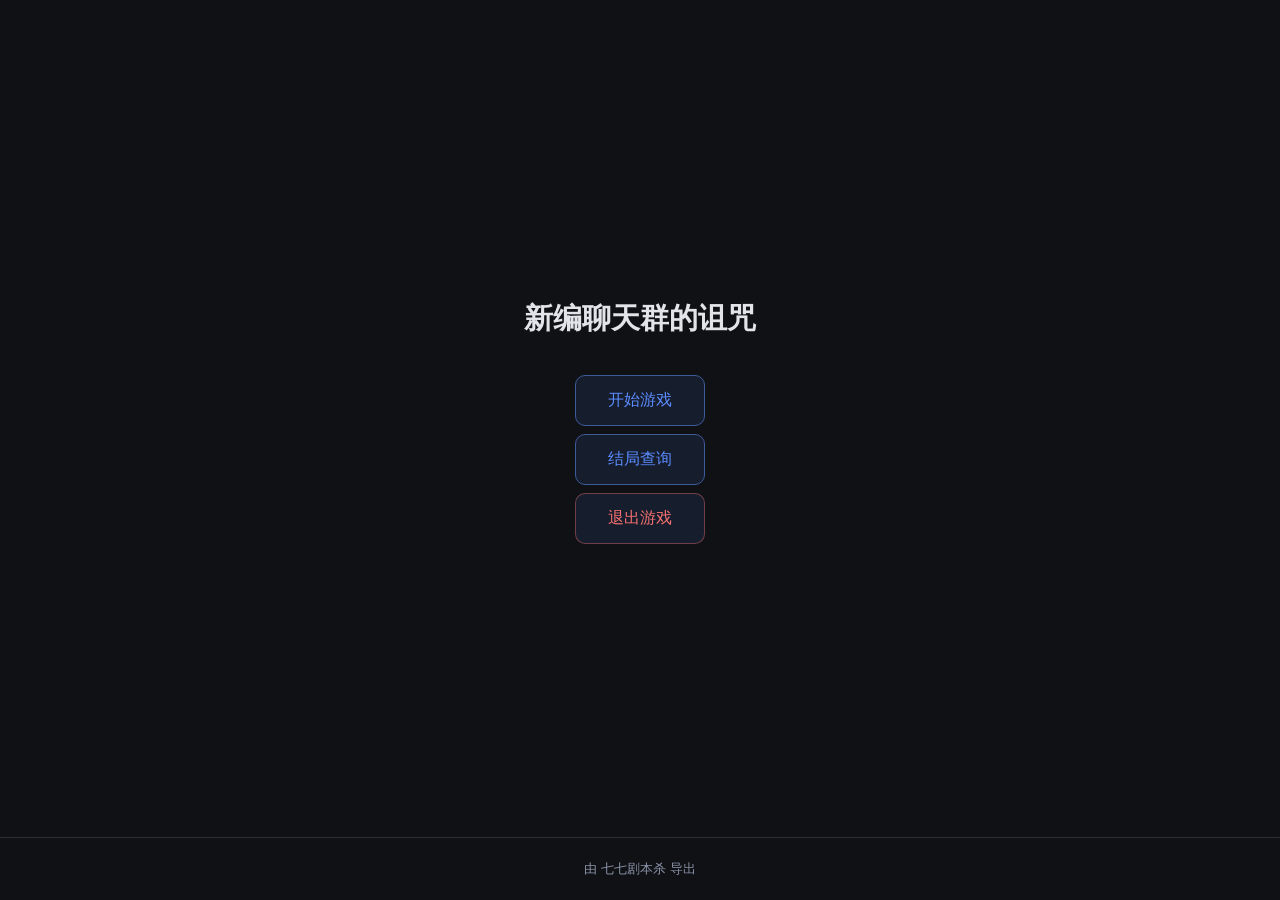
<file: 游戏/【七七剧本杀·出品】新编聊天群的诅咒 (正版).html>
<!DOCTYPE html>
<html lang="zh-CN">
<head>
<meta charset="UTF-8">
<meta name="viewport" content="width=device-width, initial-scale=1.0, maximum-scale=1.0, user-scalable=no, viewport-fit=cover">
<meta name="apple-mobile-web-app-capable" content="yes">
<meta name="apple-mobile-web-app-status-bar-style" content="black-translucent">
<meta name="mobile-web-app-capable" content="yes">
<title>新编聊天群的诅咒</title>
<style>
:root{--bg:#0f1115;--card:#1a1d24;--border:#2a2e38;--text:#e2e4e9;--text-dim:#8b92a8;--accent:#5b8cff;--accent-dim:#3d5a99;--plot:#4ade80;--option:#fbbf24;--ending:#f87171;--minigame:#a78bfa}
*{box-sizing:border-box;margin:0;padding:0;-webkit-tap-highlight-color:transparent;-webkit-touch-callout:none}
body{font-family:-apple-system,BlinkMacSystemFont,"Segoe UI",Roboto,"Helvetica Neue",Arial,sans-serif;background:var(--bg);color:var(--text);line-height:1.7;min-height:100vh;display:flex;flex-direction:column;transition:background .3s,color .3s;-webkit-user-select:none;user-select:none;-webkit-text-size-adjust:100%;text-size-adjust:100%;overflow-x:hidden;touch-action:manipulation}
#game-root{flex:1;display:flex;flex-direction:column;align-items:center;justify-content:center;padding:24px;max-width:720px;margin:0 auto;width:100%;padding-top:max(24px,env(safe-area-inset-top));padding-bottom:max(24px,env(safe-area-inset-bottom));padding-left:max(24px,env(safe-area-inset-left));padding-right:max(24px,env(safe-area-inset-right))}
.game-title{font-size:1.8rem;color:var(--text);margin-bottom:8px;text-align:center}
.game-subtitle{color:var(--text-dim);font-size:0.95rem;margin-bottom:24px;text-align:center}
.node-card{background:var(--card);border:1px solid var(--border);border-radius:16px;padding:28px;width:100%;margin-bottom:16px;position:relative;overflow:hidden;animation:fadeIn .4s ease}
.node-card.with-bg{background-size:cover;background-position:center;background-blend-mode:overlay}
.node-card.with-bg::before{content:"";position:absolute;inset:0;background:rgba(0,0,0,.45);z-index:0}
.node-card.with-bg.light-bg::before{background:rgba(255,255,255,.55)}
.node-card.with-bg>*{position:relative;z-index:1}
@keyframes fadeIn{from{opacity:0;transform:translateY(12px)}to{opacity:1;transform:translateY(0)}}
.node-card.ending{border-color:rgba(248,113,113,.3)}
.node-card.minigame{border-color:rgba(167,139,250,.3)}
.node-type-badge{display:inline-block;font-size:0.7rem;font-weight:700;text-transform:uppercase;padding:3px 12px;border-radius:6px;margin-bottom:12px;background:rgba(90,222,128,.15);color:var(--plot)}
.node-type-badge.ending{background:rgba(248,113,113,.15);color:var(--ending)}
.node-type-badge.minigame{background:rgba(167,139,250,.15);color:var(--minigame)}
.node-title{font-size:1.3rem;font-weight:600;margin-bottom:12px;color:var(--text)}
.node-body{color:var(--text);white-space:pre-wrap;margin-bottom:16px;font-size:1rem;-webkit-user-select:text;user-select:text}
.node-media{width:100%;border-radius:12px;margin-bottom:16px;max-height:400px;object-fit:contain;background:#000}
.node-video{width:100%;border-radius:12px;margin-bottom:16px;max-height:400px;background:#000}
/* 视觉小说式对话框 */
.vn-dialogue-area{position:relative;margin-bottom:16px;min-height:60px}
.vn-character-portrait{position:absolute;bottom:0;left:0;width:120px;height:160px;object-fit:contain;z-index:2;pointer-events:none;filter:drop-shadow(2px 4px 8px rgba(0,0,0,.4))}
.vn-character-portrait.right{left:auto;right:0}
.vn-dialogue-box{background:rgba(0,0,0,.65);border-radius:12px;padding:16px 20px;margin-left:0;position:relative;cursor:pointer;transition:background .2s;min-height:50px;display:flex;flex-direction:column;justify-content:center}
.vn-dialogue-box.light-bg{background:rgba(255,255,255,.75);color:#1a1a2e}
.vn-dialogue-box:hover{background:rgba(0,0,0,.72)}
.vn-dialogue-box.light-bg:hover{background:rgba(255,255,255,.82)}
.vn-dialogue-box.with-portrait-left{margin-left:130px}
.vn-dialogue-box.with-portrait-right{margin-right:130px}
.vn-speaker-name{font-size:0.9rem;font-weight:700;color:#a78bfa;margin-bottom:6px;display:flex;align-items:center;gap:6px}
.vn-speaker-name::before{content:"";display:inline-block;width:3px;height:14px;background:#a78bfa;border-radius:2px}
.vn-dialogue-box.light-bg .vn-speaker-name{color:#6d28d9}
.vn-dialogue-box.light-bg .vn-speaker-name::before{background:#6d28d9}
.vn-dialogue-text{font-size:1rem;line-height:1.8;white-space:pre-wrap;-webkit-user-select:text;user-select:text}
.vn-dialogue-text.fade-in{animation:vnTextFade .35s ease}
@keyframes vnTextFade{from{opacity:0;transform:translateY(6px)}to{opacity:1;transform:translateY(0)}}
.vn-advance-hint{text-align:right;font-size:0.75rem;color:rgba(255,255,255,.4);margin-top:6px;animation:vnBlink 1.2s infinite}
.vn-dialogue-box.light-bg .vn-advance-hint{color:rgba(0,0,0,.35)}
.mg-embed-wrap{position:relative;width:100%;margin-top:12px;touch-action:auto}
.mg-iframe{width:100%;height:60vh;min-height:300px;max-height:600px;border:1px solid var(--border);border-radius:12px;background:#000;transition:opacity .3s ease;touch-action:auto}
.mg-iframe.mg-done{opacity:.4;pointer-events:none}
.mg-loading{position:absolute;inset:0;display:flex;align-items:center;justify-content:center;background:var(--card);border-radius:12px;color:var(--text-dim);font-size:.9rem}
.mg-feedback{animation:mgPopIn .4s ease;text-align:center;padding:20px;border-radius:12px;font-size:1rem}
@keyframes mgPopIn{from{opacity:0;transform:scale(.9)}to{opacity:1;transform:scale(1)}}
.mg-feedback .mg-fb-icon{font-size:2.5rem;margin-bottom:8px}
.mg-feedback .mg-fb-title{font-size:1.4rem;font-weight:700}
.mg-feedback .mg-fb-sub{font-size:.85rem;color:var(--text-dim);margin-top:6px}
@keyframes vnBlink{0%,100%{opacity:.3}50%{opacity:.8}}
.vn-paragraphs-done{opacity:.5;transition:opacity .3s}
.options-list{display:flex;flex-direction:column;gap:10px;margin-top:16px}
.option-btn{display:block;width:100%;text-align:left;padding:14px 18px;border-radius:12px;border:1px solid var(--border);background:rgba(251,191,36,.06);color:var(--text);cursor:pointer;font-size:1rem;transition:all .2s;font-family:inherit;min-height:48px}
.option-btn:hover{background:rgba(251,191,36,.12);border-color:var(--option);transform:translateX(4px)}
.option-btn:active{transform:translateX(2px) scale(.99);background:rgba(251,191,36,.18)}
.option-btn.disabled{opacity:.4;cursor:not-allowed;pointer-events:none}
.option-title{font-weight:600;margin-bottom:2px}
.option-body{color:var(--text-dim);font-size:0.9rem}
.option-condition{font-size:0.75rem;color:var(--text-dim);margin-top:4px;font-style:italic}
.no-options{color:var(--text-dim);text-align:center;padding:20px;font-style:italic}
.ending-card{text-align:center;padding:40px 28px}
.ending-card .node-title{font-size:1.6rem}
.restart-btn{margin-top:24px;padding:14px 32px;border-radius:10px;border:1px solid var(--accent-dim);background:rgba(91,140,255,.1);color:var(--accent);cursor:pointer;font-size:1rem;transition:all .2s;font-family:inherit;min-height:48px}
.restart-btn:hover{background:rgba(91,140,255,.2);border-color:var(--accent)}
.restart-btn:active{background:rgba(91,140,255,.3);transform:scale(.98)}
.history-bar{display:flex;gap:6px;flex-wrap:wrap;margin-bottom:16px;justify-content:center}
.history-dot{width:8px;height:8px;border-radius:50%;background:var(--border);transition:background .3s}
.history-dot.visited{background:var(--accent)}
.vars-panel{position:fixed;top:16px;right:16px;background:var(--card);border:1px solid var(--border);border-radius:10px;padding:12px 16px;font-size:0.8rem;color:var(--text-dim);z-index:100;max-width:200px;display:none}
.vars-panel.visible{display:block}
.vars-panel .var-item{display:flex;justify-content:space-between;gap:12px;margin-bottom:4px}
.vars-panel .var-name{color:var(--text)}
.vars-panel .var-value{color:var(--accent)}
.footer{text-align:center;padding:20px;color:var(--text-dim);font-size:0.8rem;border-top:1px solid var(--border)}
.loading{color:var(--text-dim);text-align:center;padding:40px}
.theme-toggle{position:fixed;top:max(16px,env(safe-area-inset-top));left:max(16px,env(safe-area-inset-left));z-index:100;padding:8px 14px;border-radius:8px;border:1px solid var(--border);background:var(--card);color:var(--text);cursor:pointer;font-size:0.8rem;font-family:inherit;transition:all .2s;min-height:40px}
.theme-toggle:hover{border-color:var(--accent)}
.theme-toggle:active{transform:scale(.95)}
.download-btn{position:fixed;top:max(16px,env(safe-area-inset-top));left:calc(110px + env(safe-area-inset-left));z-index:100;padding:8px 14px;border-radius:8px;border:1px solid var(--border);background:var(--card);color:var(--accent);cursor:pointer;font-size:0.8rem;font-family:inherit;transition:all .2s;min-height:40px}
.download-btn:hover{border-color:var(--accent);background:rgba(91,140,255,.1)}
.download-btn:active{transform:scale(.95)}
@media(max-width:640px){
  #game-root{padding:12px;padding-top:max(12px,env(safe-area-inset-top));padding-bottom:max(12px,env(safe-area-inset-bottom));padding-left:max(12px,env(safe-area-inset-left));padding-right:max(12px,env(safe-area-inset-right))}
  .node-card{padding:18px;border-radius:14px;margin-bottom:12px}
  .game-title{font-size:1.4rem;margin-bottom:6px}
  .game-subtitle{font-size:0.85rem;margin-bottom:18px}
  .node-title{font-size:1.15rem;margin-bottom:10px}
  .node-body{font-size:0.95rem;margin-bottom:14px}
  .node-media,.node-video{max-height:260px;border-radius:10px;margin-bottom:14px}
  .vn-dialogue-box{padding:14px 16px;border-radius:10px;min-height:48px}
  .vn-dialogue-text{font-size:0.95rem;line-height:1.75}
  .vn-speaker-name{font-size:0.85rem;margin-bottom:4px}
  .vn-character-portrait{width:72px;height:100px}
  .vn-dialogue-box.with-portrait-left{margin-left:82px}
  .vn-dialogue-box.with-portrait-right{margin-right:82px}
  .mg-iframe{height:55vh;min-height:280px;max-height:500px;border-radius:10px}
  .mg-feedback{padding:16px}
  .mg-feedback .mg-fb-icon{font-size:2rem}
  .mg-feedback .mg-fb-title{font-size:1.2rem}
  .options-list{gap:8px;margin-top:14px}
  .option-btn{padding:12px 16px;font-size:0.95rem;min-height:44px;border-radius:10px}
  .option-btn:hover{transform:none}
  .option-btn:active{transform:scale(.98)}
  .ending-card{padding:28px 18px}
  .ending-card .node-title{font-size:1.35rem}
  .restart-btn{padding:12px 28px;font-size:0.95rem;margin-top:18px}
  .vars-panel{top:max(8px,env(safe-area-inset-top));right:max(8px,env(safe-area-inset-right));max-width:150px;font-size:0.7rem;padding:8px 10px}
  .theme-toggle{top:max(8px,env(safe-area-inset-top));left:max(8px,env(safe-area-inset-left));padding:6px 12px;font-size:0.75rem;min-height:36px}
  .download-btn{top:max(8px,env(safe-area-inset-top));left:calc(88px + env(safe-area-inset-left));padding:6px 12px;font-size:0.75rem;min-height:36px}
  .footer{padding:14px;font-size:0.72rem}
  .history-dot{width:6px;height:6px}
}
@media(max-width:380px){
  #game-root{padding:8px;padding-top:max(8px,env(safe-area-inset-top));padding-bottom:max(8px,env(safe-area-inset-bottom))}
  .node-card{padding:14px;border-radius:12px}
  .game-title{font-size:1.2rem}
  .node-title{font-size:1.05rem}
  .vn-dialogue-text{font-size:0.9rem}
  .mg-iframe{height:50vh;min-height:240px;border-radius:8px}
  .vn-character-portrait{width:60px;height:84px}
  .vn-dialogue-box.with-portrait-left{margin-left:68px}
  .vn-dialogue-box.with-portrait-right{margin-right:68px}
  .vars-panel{display:none!important}
}
@media(orientation:landscape) and (max-height:500px){
  #game-root{justify-content:flex-start;padding-top:max(8px,env(safe-area-inset-top))}
  .mg-iframe{height:calc(100vh - 140px);min-height:200px;max-height:none}
  .node-card{padding:14px 18px}
  .game-title{font-size:1.1rem;margin-bottom:4px}
  .game-subtitle{font-size:0.8rem;margin-bottom:10px}
}
</style>
</head>
<body>
<div id="game-root"></div>
<div id="vars-panel" class="vars-panel"></div>
<button class="theme-toggle" id="theme-toggle" onclick="toggleTheme()" style="display:none">切换主题</button>

<script id="project-data" type="application/json">{"variables":[{"id":"variable-1785326806198-0","name":"善良","type":"int","initialValue":0},{"id":"variable-1785326864479-1","name":"人民币","type":"int","initialValue":100},{"id":"variable-1785327175877-2","name":"未解锁","type":"int","initialValue":0},{"id":"variable-1785327236265-3","name":"完成群主结局","type":"int","initialValue":0}],"nodes":[{"id":"script-start","type":"start","position":{"x":120,"y":746},"data":{"kind":"start","title":"游戏入口","body":"本作品有Seven戚通过“七七剧本杀”制作，欢迎游玩！"}},{"id":"plot-1","type":"plot","position":{"x":680,"y":717},"data":{"kind":"plot","title":"Seven戚出品必属精品","body":"这是由我的一个口述游戏改编而来的软件，然后我用这个编辑器做了这个关于我们群聊的故事","characterIds":[],"mutations":[],"options":[{"id":"option-1785324169364-zdapxx","title":"Seven戚牛逼","body":"","mutations":[],"conditions":[],"conditionGroups":[]}]}},{"id":"plot-4","type":"plot","position":{"x":1240,"y":717},"data":{"kind":"plot","title":"都市·雨夜","body":"雨夜的都市依旧是那么的繁华，人流不断，灯火通明，车水马龙。","characterIds":[],"mutations":[],"options":[{"id":"option-1785324814545-rs87ko","title":"探索一番","body":"","mutations":[],"conditions":[],"conditionGroups":[]}]}},{"id":"plot-5","type":"plot","position":{"x":1800,"y":651},"data":{"kind":"plot","title":"探索","body":"选择你的探索地点","characterIds":[],"mutations":[],"options":[{"id":"option-1785324895001-gpe8c0","title":"大商场","body":"","mutations":[],"conditions":[],"conditionGroups":[]},{"id":"option-1785324896292-2zwwo5","title":"大酒店","body":"","mutations":[],"conditions":[],"conditionGroups":[]},{"id":"option-1785324897385-cu30vv","title":"千里香馄饨","body":"","mutations":[],"conditions":[],"conditionGroups":[]}]}},{"id":"plot-7","type":"plot","position":{"x":2360,"y":120},"data":{"kind":"plot","title":"没什么线索","body":"","characterIds":[],"mutations":[],"options":[{"id":"option-1785326649383-h1cz5h","title":"返回并重新寻找","body":"","mutations":[],"conditions":[],"conditionGroups":[]}]}},{"id":"plot-8","type":"plot","position":{"x":2360,"y":958},"data":{"kind":"plot","title":"线索","body":"这家店的门口坐着一个老人，背后还插着一个旗子上面写着“算命”","characterIds":[],"mutations":[],"options":[{"id":"option-1785326770446-8944rm","title":"给老人进店买馄饨","body":"","mutations":[{"id":"mutation-1785326812224-0","variableId":"variable-1785326806198-0","mode":"add","value":1},{"id":"mutation-1785326885277-1","variableId":"variable-1785326864479-1","mode":"sub","value":10}],"conditions":[],"conditionGroups":[]}]}},{"id":"plot-9","type":"plot","position":{"x":2920,"y":958},"data":{"kind":"plot","title":"老人的报答","body":"老人很开心，夸你善良并说要给你算一卦","characterIds":[],"mutations":[],"options":[{"id":"option-1785326970585-tl7pyu","title":"同意","body":"","mutations":[],"conditions":[],"conditionGroups":[]}]}},{"id":"plot-10","type":"plot","position":{"x":3480,"y":859},"data":{"kind":"plot","title":"你是谁","body":"他问道","characterIds":[],"mutations":[],"options":[{"id":"option-1785327002870-mt2r8z","title":"晚风告白（群主）","body":"","mutations":[],"conditions":[],"conditionGroups":[]},{"id":"option-1785327004024-ef9r91","title":"了凡","body":"","mutations":[],"conditions":[{"id":"condition-1785327205207-0","variableId":"variable-1785327236265-3","operator":"eq","value":1}],"conditionGroups":[{"id":"condition-group-1785327205207-0","conditions":[{"id":"condition-1785327205207-0","variableId":"variable-1785327236265-3","operator":"eq","value":1}]}]},{"id":"option-1785327006701-xj3e9z","title":"霜庭落樱","body":"","mutations":[],"conditions":[{"id":"condition-1785327278043-0","variableId":"variable-1785327236265-3","operator":"eq","value":2}],"conditionGroups":[{"id":"condition-group-1785327278043-0","conditions":[{"id":"condition-1785327278043-0","variableId":"variable-1785327236265-3","operator":"eq","value":2}]}]},{"id":"option-1785327095554-ziicq3","title":"其他角色更新中······","body":"","mutations":[],"conditions":[{"id":"condition-1785327147637-0","variableId":"variable-1785327175877-2","operator":"eq","value":91}],"conditionGroups":[{"id":"condition-group-1785327147637-0","conditions":[{"id":"condition-1785327147637-0","variableId":"variable-1785327175877-2","operator":"eq","value":91}]}]}]}},{"id":"plot-11","type":"plot","position":{"x":4040,"y":780},"data":{"kind":"plot","title":"开始？","body":"一说完你的身份之后，眉头紧锁，开始念起了驱邪咒语，你觉得他是疯子\n不久，他就结束了自己的奇怪仪式\n他看着你说：“你有一个群叫新编聊天群吧！一定要管理好自己的群员！！！”\n说完他就起身离开了······","characterIds":[],"mutations":[],"options":[{"id":"option-1785327576433-sv42oc","title":"正式开始游戏","body":"","mutations":[],"conditions":[],"conditionGroups":[]}]}},{"id":"ending-12","type":"ending","position":{"x":4040,"y":1440},"data":{"kind":"ending","title":"未更新","body":"我还没更新，如果你看见了证明这是一个bug，因为我设置了不能看见这个结局","characterIds":[]}},{"id":"plot-14","type":"plot","position":{"x":4600,"y":780},"data":{"kind":"plot","title":"暴雨","body":"回家之后，暴雨倾盆而下\n你打开手机，点击QQ，进入了聊天群\n你突然想到那个疯老头说的话，但是你没在意，你觉得那只是一个疯子","characterIds":[],"mutations":[],"options":[{"id":"option-1785328232531-6jydkn","title":"（点击查看群聊）","body":"","mutations":[],"conditions":[],"conditionGroups":[]}]}},{"id":"plot-15","type":"plot","position":{"x":5160,"y":780},"data":{"kind":"plot","title":"第一条消息","body":"沉默寡言少爷发一张图，但是你觉得这个图片有一种莫名的诡异","characterIds":[],"mutations":[],"options":[{"id":"option-1785328517084-401m6c","title":"回个问号便回去睡觉","body":"","mutations":[],"conditions":[],"conditionGroups":[]}]}},{"id":"plot-16","type":"plot","position":{"x":5720,"y":778.3465608465609},"data":{"kind":"plot","title":"第二天","body":"你回了他一个问号便睡觉了，第二天起床后发现床头坐着一个人，可是你是独居啊\n你定睛一看发现这个人居然是“沉默寡言少爷”他歪着头笑着问：“你觉得我发的图正常吗？”\n他将藏在背后的手伸了出来，一把水果刀刺进你的胸膛，你顿时两眼一黑晕了过去","characterIds":[],"mutations":[],"options":[{"id":"option-1785328814358-qdz8x2","title":"（我难道就这么死了吗？）","body":"","mutations":[],"conditions":[],"conditionGroups":[]}]}},{"id":"plot-17","type":"plot","position":{"x":6280,"y":780},"data":{"kind":"plot","title":"重生","body":"在黑暗之中，我又看见了那个疯老头，身后背着一个算命的牌子，和我那天晚上看见的一样\n他笑着对我说：“不听老人言，吃亏在眼前吧，我告诉你，你们群里面的人已经不是原来的人了，作为群主，你应该找到异常的群员并把它禁言，只要禁言他半小时就好了”","characterIds":[],"mutations":[],"options":[{"id":"option-1785329190998-6wavv9","title":"继续","body":"","mutations":[],"conditions":[],"conditionGroups":[]}]}},{"id":"minigame-18","type":"minigame","position":{"x":120,"y":1884},"data":{"kind":"minigame","title":"小游戏","body":"","minigameResults":[{"id":"success","label":"成功","builtIn":true},{"id":"failure","label":"失败","builtIn":true}],"minigameResultMutations":{"success":[],"failure":[]},"successMutations":[],"failureMutations":[]}},{"id":"minigame-19","type":"minigame","position":{"x":6841.984126984127,"y":808.2195767195768},"data":{"kind":"minigame","title":"寻找异常","body":"","minigameResults":[{"id":"success","label":"成功","builtIn":true},{"id":"failure","label":"失败","builtIn":true}],"minigameResultMutations":{"success":[],"failure":[]},"successMutations":[],"failureMutations":[],"minigameEmbedType":"html","minigameHtmlCode":"\u003c!DOCTYPE html>\n\u003chtml lang=\"zh-CN\">\n\u003chead>\n  \u003cmeta charset=\"UTF-8\">\n  \u003cmeta name=\"viewport\" content=\"width=device-width, initial-scale=1.0, maximum-scale=1.0, user-scalable=no, viewport-fit=cover\">\n  \u003ctitle>新编聊天群\u003c/title>\n  \u003cstyle>\n    * { box-sizing: border-box; -webkit-tap-highlight-color: transparent; }\n    :root{\n      --green:#07C160; --green-light:#95EC69; --green-dark:#06AD56;\n      --bg:#EDEDED; --white:#FFFFFF; --ink:#111; --g1:#333; --g2:#666; --g3:#888; --g4:#B2B2B2; --g5:#D9D9D9; --g6:#F7F7F7;\n      --blue:#576B95; --red:#FA5151; --orange:#FF9500;\n      --font:-apple-system,BlinkMacSystemFont,\"PingFang SC\",\"Helvetica Neue\",\"Microsoft YaHei\",sans-serif;\n    }\n    html,body{margin:0;padding:0;height:100%;background:#000;font-family:var(--font);user-select:none;-webkit-user-select:none;}\n    button{font-family:var(--font);cursor:pointer;}\n\n    .app{max-width:375px;margin:0 auto;height:100vh;height:100dvh;background:var(--bg);display:flex;flex-direction:column;position:relative;overflow:hidden;}\n\n    /* ===== 通用顶栏 ===== */\n    .nav{height:44px;background:var(--bg);border-bottom:.5px solid var(--g5);display:flex;align-items:center;justify-content:space-between;padding:0 12px;flex-shrink:0;position:relative;z-index:5;}\n    .nav .back{display:flex;align-items:center;color:var(--ink);font-size:16px;}\n    .nav .title{font-size:17px;font-weight:500;color:var(--ink);display:flex;flex-direction:column;align-items:center;line-height:1.1;}\n    .nav .title small{font-size:11px;color:var(--g3);font-weight:400;margin-top:2px;}\n    .nav .right{width:28px;}\n\n    /* ===== 首页会话列表 ===== */\n    .home{flex:1;display:flex;flex-direction:column;overflow:hidden;}\n    .conv-list{flex:1;overflow-y:auto;background:var(--white);}\n    .conv-item{display:flex;align-items:center;padding:12px 14px;border-bottom:.5px solid var(--g6);gap:12px;cursor:pointer;}\n    .conv-item:active{background:var(--g6);}\n    .conv-avatar{width:46px;height:46px;border-radius:6px;flex-shrink:0;display:flex;align-items:center;justify-content:center;color:#fff;font-size:18px;font-weight:600;background:linear-gradient(135deg,#07C160,#06AD56);}\n    .conv-info{flex:1;min-width:0;}\n    .conv-top{display:flex;justify-content:space-between;align-items:baseline;}\n    .conv-name{font-size:16px;color:var(--ink);font-weight:500;}\n    .conv-time{font-size:11px;color:var(--g4);flex-shrink:0;margin-left:8px;}\n    .conv-preview{font-size:13px;color:var(--g3);overflow:hidden;text-overflow:ellipsis;white-space:nowrap;margin-top:3px;}\n\n    /* ===== 聊天区 ===== */\n    .chat-wrap{flex:1;display:flex;flex-direction:column;overflow:hidden;}\n    .chat-scroll{flex:1;overflow-y:auto;padding:10px 12px 20px;scroll-behavior:smooth;-webkit-overflow-scrolling:touch;}\n    .day-divider{text-align:center;margin:14px 0 10px;}\n    .day-divider span{display:inline-block;font-size:11px;color:#fff;background:rgba(0,0,0,.18);padding:3px 10px;border-radius:4px;}\n    .time-divider{text-align:center;margin:10px 0 6px;font-size:11px;color:#999;}\n\n    .msg-row{display:flex;margin:7px 0;align-items:flex-start;gap:8px;position:relative;}\n    .msg-row.self{flex-direction:row-reverse;}\n    .avatar{width:38px;height:38px;border-radius:6px;flex-shrink:0;display:flex;align-items:center;justify-content:center;color:#fff;font-size:15px;font-weight:600;}\n    .msg-col{display:flex;flex-direction:column;max-width:72%;}\n    .self .msg-col{align-items:flex-end;}\n    .sender{font-size:11px;color:var(--g3);margin:0 0 2px 2px;}\n    .self .sender{display:none;}\n    .bubble{position:relative;background:var(--white);padding:9px 12px;border-radius:6px;font-size:15px;color:var(--ink);line-height:1.45;word-break:break-word;box-shadow:0 1px 1px rgba(0,0,0,.04);}\n    .self .bubble{background:var(--green-light);}\n    .bubble::before{content:\"\";position:absolute;top:11px;border:6px solid transparent;}\n    .msg-row:not(.self) .bubble:not(.image-bubble)::before{left:-10px;border-right-color:var(--white);}\n    .self .bubble:not(.image-bubble)::before{right:-10px;border-left-color:var(--green-light);}\n\n    /* 图片气泡 */\n    .bubble.image-bubble{background:transparent;padding:0;box-shadow:none;}\n    .chat-img{display:block;width:180px;max-width:62vw;max-height:260px;border-radius:6px;cursor:zoom-in;background:#e8e8e8;}\n    .img-flag-btn{display:block;margin-top:6px;border:1px solid var(--g5);background:#fff;color:var(--g3);font-size:12px;padding:4px 10px;border-radius:14px;line-height:1.4;}\n    .img-flag-btn:active{background:var(--g6);}\n    .img-zoom-hint{position:absolute;top:6px;right:6px;background:rgba(0,0,0,.45);color:#fff;font-size:11px;padding:2px 6px;border-radius:10px;pointer-events:none;}\n\n    /* 标记(旗标)态 - 文字 */\n    .flag-badge{display:none;position:absolute;top:-12px;right:-10px;width:26px;height:26px;border-radius:50%;background:#fff;box-shadow:0 1px 4px rgba(0,0,0,.25);font-size:16px;line-height:26px;text-align:center;z-index:2;}\n    .msg-row.flagged .bubble:not(.image-bubble){outline:3px solid var(--red);outline-offset:2px;box-shadow:0 0 0 6px rgba(250,81,81,.18);}\n    .msg-row.flagged .flag-badge{display:block;}\n    /* 标记(旗标)态 - 图片 */\n    .msg-row.flagged .chat-img{outline:3px solid var(--red);outline-offset:3px;}\n    .msg-row.flagged .img-flag-btn{background:var(--red);color:#fff;border-color:var(--red);}\n\n    .hint-bar{flex-shrink:0;background:#FFF8E6;border-top:.5px solid #F0E2B8;padding:7px 12px;font-size:12px;color:#B8860B;text-align:center;line-height:1.5;}\n\n    /* 底部操作条 */\n    .action-bar{flex-shrink:0;background:var(--g6);border-top:.5px solid var(--g5);padding:10px 14px calc(10px + env(safe-area-inset-bottom,8px));}\n    .action-btn{width:100%;border:none;border-radius:8px;padding:13px 0;font-size:16px;font-weight:500;color:#fff;background:var(--green);transition:opacity .15s;}\n    .action-btn:active{background:var(--green-dark);}\n    .action-btn:disabled{background:#C8C8C8;color:#fff;}\n    .action-btn.result{background:var(--red);}\n    .action-btn.result:active{background:#E04545;}\n\n    /* ===== 遮罩层 ===== */\n    .overlay{position:fixed;inset:0;background:rgba(0,0,0,.5);z-index:50;display:none;align-items:center;justify-content:center;padding:24px;animation:fade .2s ease;}\n    .overlay.show{display:flex;}\n    @keyframes fade{from{opacity:0}to{opacity:1}}\n    @keyframes pop{from{transform:scale(.9);opacity:0}to{transform:scale(1);opacity:1}}\n    .sheet{background:#fff;border-radius:16px;width:100%;max-width:340px;padding:26px 22px 22px;text-align:center;animation:pop .22s ease;max-height:86vh;overflow-y:auto;}\n    .sheet h2{font-size:19px;font-weight:600;margin:0 0 12px;color:var(--ink);}\n    .sheet p{font-size:14px;color:var(--g2);line-height:1.6;margin:0 0 16px;}\n    .sheet ul{text-align:left;font-size:13px;color:var(--g2);line-height:1.9;margin:0 0 18px;padding-left:18px;}\n    .sheet .btns{display:flex;flex-direction:column;gap:10px;}\n    .btn-main{border:none;border-radius:8px;padding:13px 0;font-size:16px;font-weight:500;background:var(--green);color:#fff;}\n    .btn-main:active{background:var(--green-dark);}\n    .btn-ghost{border:none;border-radius:8px;padding:13px 0;font-size:16px;background:#f0f0f0;color:var(--g1);}\n\n    /* 图片放大灯箱 */\n    #imgLightbox{background:rgba(0,0,0,.92);z-index:80;padding:0;}\n    #imgLightbox img{max-width:94vw;max-height:86vh;border-radius:6px;object-fit:contain;box-shadow:0 8px 40px rgba(0,0,0,.6);}\n    .lightbox-close{position:absolute;top:16px;right:16px;width:40px;height:40px;border-radius:50%;border:none;background:rgba(255,255,255,.18);color:#fff;font-size:20px;}\n    .lightbox-close:active{background:rgba(255,255,255,.32);}\n    .lightbox-tip{position:absolute;bottom:24px;left:0;right:0;text-align:center;color:rgba(255,255,255,.6);font-size:12px;}\n\n    /* 结果页 */\n    .result-icon{font-size:54px;line-height:1;margin-bottom:6px;}\n    .result-en{font-size:30px;font-weight:700;letter-spacing:2px;}\n    .result-cn{font-size:17px;color:var(--g3);margin-top:2px;margin-bottom:16px;}\n    .result-stats{background:var(--g6);border-radius:10px;padding:14px;margin-bottom:16px;text-align:left;}\n    .result-stats .row{display:flex;justify-content:space-between;font-size:14px;color:var(--g1);padding:4px 0;}\n    .result-stats .row b{font-weight:600;}\n    .result-stats .ok{color:var(--green);}\n    .result-stats .bad{color:var(--red);}\n    .abn-list{text-align:left;background:var(--g6);border-radius:10px;padding:10px 12px;margin-bottom:16px;max-height:200px;overflow-y:auto;}\n    .abn-item{font-size:12px;color:var(--g2);padding:6px 0;border-bottom:.5px solid #e3e3e3;line-height:1.4;}\n    .abn-item:last-child{border-bottom:none;}\n    .abn-item .tag{font-size:11px;font-weight:600;margin-right:4px;}\n    .abn-item .type{display:inline-block;font-size:10px;color:#fff;background:var(--g3);border-radius:3px;padding:1px 5px;margin-right:4px;}\n\n    .day-progress{position:absolute;bottom:3px;left:50%;transform:translateX(-50%);width:120px;height:3px;background:rgba(0,0,0,.12);border-radius:2px;overflow:hidden;}\n    .day-progress i{display:block;height:100%;background:var(--green);transition:width .4s ease;}\n\n    /* 新一天进场动画 */\n    .day-divider span{animation:pop .3s ease;}\n\n    /* ===== 排行榜 ===== */\n    .rank-wrap{flex:1;display:flex;flex-direction:column;overflow:hidden;}\n    .rank-stats{flex-shrink:0;background:linear-gradient(135deg,var(--green),var(--green-dark));color:#fff;padding:12px 16px;font-size:12px;display:flex;justify-content:space-around;flex-wrap:wrap;gap:4px;}\n    .rank-scroll{flex:1;overflow-y:auto;background:var(--white);-webkit-overflow-scrolling:touch;}\n    .rank-item{display:flex;align-items:center;padding:12px 14px;border-bottom:.5px solid var(--g6);gap:10px;}\n    .rank-num{width:36px;height:36px;border-radius:50%;background:var(--g6);display:flex;align-items:center;justify-content:center;font-size:15px;font-weight:600;flex-shrink:0;color:var(--g2);}\n    .rank-item:nth-child(1) .rank-num{background:#FFF3CD;color:#B8860B;font-size:18px;}\n    .rank-item:nth-child(2) .rank-num{background:#E8E8E8;color:#666;font-size:18px;}\n    .rank-item:nth-child(3) .rank-num{background:#FDE8D0;color:#B85C0A;font-size:18px;}\n    .rank-info{flex:1;min-width:0;}\n    .rank-main{display:flex;justify-content:space-between;align-items:center;margin-bottom:3px;}\n    .rank-status{font-size:13px;font-weight:600;padding:2px 8px;border-radius:4px;}\n    .rank-status.success{background:#E8F8EE;color:var(--green);}\n    .rank-status.fail{background:#FDE8E8;color:var(--red);}\n    .rank-rate{font-size:20px;font-weight:700;color:var(--ink);}\n    .rank-detail{font-size:11px;color:var(--g3);}\n    .rank-time{font-size:10px;color:var(--g4);margin-top:2px;}\n    .rank-footer{flex-shrink:0;padding:10px 14px calc(10px + env(safe-area-inset-bottom,8px));background:var(--g6);border-top:.5px solid var(--g5);}\n    .rank-footer button{width:100%;border:none;border-radius:8px;padding:12px 0;font-size:14px;background:var(--red);color:#fff;font-weight:500;}\n    .rank-footer button:active{opacity:.85;}\n  \u003c/style>\n\u003c/head>\n\u003cbody>\n\u003cdiv class=\"app\" id=\"app\">\n\n  \u003c!-- ============ 首页(会话列表) ============ -->\n  \u003cdiv class=\"home\" id=\"homeView\">\n    \u003cdiv class=\"nav\">\n      \u003cspan style=\"font-size:17px;font-weight:500;\">消息\u003c/span>\n      \u003cspan onclick=\"showRankView()\" style=\"font-size:14px;color:var(--blue);\">🏆 排行榜\u003c/span>\n    \u003c/div>\n    \u003cdiv class=\"conv-list\">\n      \u003cdiv class=\"conv-item\" onclick=\"enterChat()\">\n        \u003cdiv class=\"conv-avatar\">新\u003c/div>\n        \u003cdiv class=\"conv-info\">\n          \u003cdiv class=\"conv-top\">\n            \u003cspan class=\"conv-name\">新编聊天群\u003c/span>\n            \u003cspan class=\"conv-time\" id=\"homeTime\">刚刚\u003c/span>\n          \u003c/div>\n          \u003cdiv class=\"conv-preview\">点击进入，开始辨别异常消息…\u003c/div>\n        \u003c/div>\n      \u003c/div>\n    \u003c/div>\n  \u003c/div>\n\n  \u003c!-- ============ 聊天/游戏页 ============ -->\n  \u003cdiv class=\"chat-wrap\" id=\"chatView\" style=\"display:none;\">\n    \u003cdiv class=\"nav\">\n      \u003cdiv class=\"back\" onclick=\"goHome()\">\n        \u003csvg width=\"22\" height=\"22\" viewBox=\"0 0 24 24\" fill=\"none\" stroke=\"currentColor\" stroke-width=\"2.2\" stroke-linecap=\"round\" stroke-linejoin=\"round\">\u003cpolyline points=\"15 18 9 12 15 6\">\u003c/polyline>\u003c/svg>\n      \u003c/div>\n      \u003cdiv class=\"title\">新编聊天群\u003csmall id=\"dayLabel\">第 1 天 / 7\u003c/small>\u003c/div>\n      \u003cspan class=\"right\">\u003c/span>\n      \u003cdiv class=\"day-progress\">\u003ci id=\"dayBar\" style=\"width:0%\">\u003c/i>\u003c/div>\n    \u003c/div>\n    \u003cdiv class=\"hint-bar\">👆 点击\u003cb style=\"color:var(--red);\">异常\u003c/b>文字消息标记 · 点击图片可\u003cb>放大\u003c/b> · 消息逐条流入，可点「⏩快进」跳过 · 共 7 天\u003c/div>\n    \u003cdiv class=\"chat-scroll\" id=\"chatScroll\">\n      \u003cdiv id=\"chatBody\">\u003c/div>\n    \u003c/div>\n    \u003cdiv class=\"action-bar\">\n      \u003cbutton class=\"action-btn\" id=\"actionBtn\" disabled>下一天 →\u003c/button>\n    \u003c/div>\n  \u003c/div>\n\n  \u003c!-- ============ 排行榜 ============ -->\n  \u003cdiv class=\"rank-wrap\" id=\"rankView\" style=\"display:none;\">\n    \u003cdiv class=\"nav\">\n      \u003cdiv class=\"back\" onclick=\"goHome()\">\n        \u003csvg width=\"22\" height=\"22\" viewBox=\"0 0 24 24\" fill=\"none\" stroke=\"currentColor\" stroke-width=\"2.2\" stroke-linecap=\"round\" stroke-linejoin=\"round\">\u003cpolyline points=\"15 18 9 12 15 6\">\u003c/polyline>\u003c/svg>\n      \u003c/div>\n      \u003cdiv class=\"title\">排行榜\u003c/div>\n      \u003cspan class=\"right\">\u003c/span>\n    \u003c/div>\n    \u003cdiv class=\"rank-stats\" id=\"rankStats\">\n      \u003cspan>🏅 总场次: 0\u003c/span>\n      \u003cspan>🎯 最高成功率: 0%\u003c/span>\n      \u003cspan>⭐ 成功: 0 场\u003c/span>\n    \u003c/div>\n    \u003cdiv class=\"rank-scroll\" id=\"rankList\">\u003c/div>\n    \u003cdiv class=\"rank-footer\">\n      \u003cbutton id=\"clearRankBtn\">🗑️ 清空记录\u003c/button>\n    \u003c/div>\n  \u003c/div>\n\n  \u003c!-- ============ 规则说明（启动弹窗） ============ -->\n  \u003cdiv class=\"overlay\" id=\"introOverlay\">\n    \u003cdiv class=\"sheet\">\n      \u003cdiv style=\"font-size:42px;\">🕵️\u003c/div>\n      \u003ch2>新编聊天群\u003c/h2>\n      \u003cp>群聊将出现 \u003cb>7 天\u003c/b>的记录，其中混杂着\u003cb>正常消息\u003c/b>与\u003cb>异常消息\u003c/b>（诈骗 / 钓鱼 / 垃圾 / 仿冒等）。剧情量约相当于 14 天，每天会一次性显示。\u003c/p>\n      \u003cul>\n        \u003cli>点击可疑的\u003cb>文字\u003c/b>消息可标记为「异常」\u003c/li>\n        \u003cli>点击\u003cb>图片\u003c/b>可放大查看，用图片下方按钮标记\u003c/li>\n        \u003cli>每天接收完后点「下一天」继续\u003c/li>\n        \u003cli>第 7 天结束后公布结果\u003c/li>\n        \u003cli>找出全部异常且无误标 = 成功\u003c/li>\n      \u003c/ul>\n      \u003cdiv class=\"btns\">\n        \u003cbutton class=\"btn-main\" onclick=\"startGame()\">开始辨别\u003c/button>\n      \u003c/div>\n    \u003c/div>\n  \u003c/div>\n\n  \u003c!-- ============ 图片放大灯箱 ============ -->\n  \u003cdiv class=\"overlay\" id=\"imgLightbox\">\n    \u003cbutton class=\"lightbox-close\" onclick=\"closeLightbox()\">✕\u003c/button>\n    \u003cimg id=\"lightboxImg\" src=\"\" alt=\"\">\n    \u003cdiv class=\"lightbox-tip\">点击任意处关闭\u003c/div>\n  \u003c/div>\n\n  \u003c!-- ============ 结果 ============ -->\n  \u003cdiv class=\"overlay\" id=\"resultOverlay\">\n    \u003cdiv class=\"sheet\">\n      \u003cdiv class=\"result-icon\" id=\"resIcon\">✅\u003c/div>\n      \u003cdiv class=\"result-en\" id=\"resEn\" style=\"color:var(--green);\">SUCCESS\u003c/div>\n      \u003cdiv class=\"result-cn\" id=\"resCn\">成功\u003c/div>\n      \u003cdiv class=\"result-stats\" id=\"resStats\">\u003c/div>\n      \u003cdiv class=\"abn-list\" id=\"resList\">\u003c/div>\n      \u003cdiv class=\"btns\">\n        \u003cbutton class=\"btn-main\" onclick=\"restartGame()\">再来一局\u003c/button>\n        \u003cbutton class=\"btn-ghost\" onclick=\"closeResult();showRankView();\">🏆 查看排行榜\u003c/button>\n        \u003cbutton class=\"btn-ghost\" onclick=\"goHome();closeResult();\">返回首页\u003c/button>\n      \u003c/div>\n    \u003c/div>\n  \u003c/div>\n\u003c/div>\n\n\u003cscript>\n  /* ============================================================\n     新编聊天群 — 游戏逻辑 + 排行榜系统 (合并版)\n     ============================================================ */\n\n  /* ===== 成员配置 ===== */\n  const MEMBERS = ['Century','沉默寡言少爷','了凡（皖）','霜庭落樱','Yu2538','半醒','晚风告白','我'];\n\n  /* ===== 成员颜色 ===== */\n  const memberColors = {\n    'Century':'#07C160',\n    '沉默寡言少爷':'#FA5151',\n    '了凡（皖）':'#FF9500',\n    '霜庭落樱':'#8E44AD',\n    'Yu2538':'#576B95',\n    '半醒':'#06AD56',\n    '晚风告白':'#E67E22',\n    '我':'#1AAD19'\n  };\n\n  /* ===== 剧情模板（14 个片段，7 天） ===== */\n  const STORY_CHUNKS = [\n    /* ===== 片段 1 · 第 1 天 上午 ===== */\n    { time:'09:12', messages:[\n      { sender:'Century', content:'早上好啊各位', isAbnormal:false },\n      { sender:'了凡（皖）', content:'今天天气真不错', isAbnormal:false },\n      { sender:'Yu2538', type:'image', content:'https://i.ibb.co/Y4CB4WB7/QQ20260730-140044.png', isAbnormal:false },\n      { sender:'Yu2538', content:'大海！', isAbnormal:false },\n      { sender:'半醒', content:'这个海不错', isAbnormal:false },\n    ]},\n    /* ===== 片段 2 · 第 1 天 晚上 ===== */\n    { time:'20:40', messages:[\n      { sender:'沉默寡言少爷', content:'这周末打算去爬山', isAbnormal:false },\n      { sender:'了凡（皖）', content:'有人一起打球吗', isAbnormal:false },\n      { sender:'Yu2538', content:'我昨晚看了一场电影，挺好看的，现在下载只要1元', isAbnormal:true },\n    ]},\n    /* ===== 片段 3 · 第 2 天 上午（含异常）===== */\n    { time:'08:30', messages:[\n      { sender:'Century', content:'代码写了一半，头秃', isAbnormal:false },\n      { sender:'沉默寡言少爷', content:'【红包】点击链接领取888元红包 http://redpack.fake.xyz', isAbnormal:true },\n    ]},\n    /* ===== 片段 4 · 第 2 天 晚上 ===== */\n    { time:'19:15', messages:[\n      { sender:'了凡（皖）', type:'image', content:'https://i.ibb.co/7qzhBpR/QQ20260730-142346.png', isAbnormal:false },\n      { sender:'了凡（皖）', content:'放学时拍的', isAbnormal:false },\n    ]},\n    /* ===== 片段 5 · 第 3 天 上午（含异常）===== */\n    { time:'10:05', messages:[\n      { sender:'沉默寡言少爷', content:'我是群主，请大家把手机验证码发给我核实身份', isAbnormal:true },\n      { sender:'了凡（皖）', content:'地铁又挤爆了', isAbnormal:false },\n      { sender:'Century', content:'群主从来不私聊要验证码的吧', isAbnormal:false },\n    ]},\n    /* ===== 片段 6 · 第 3 天 晚上（含异常）===== */\n    { time:'22:18', messages:[\n      { sender:'沉默寡言少爷', type:'image', content:'https://i.ibb.co/HcG2K60/QQ20260730-142259.png', isAbnormal:true },\n      { sender:'沉默寡言少爷', content:'为什么不给我验证码mmmmmmmmmmmmmmmmmmmmmmmmmmmmm', isAbnormal:true },\n    ]},\n    /* ===== 片段 7 · 第 4 天 上午（含异常）===== */\n    { time:'09:40', messages:[\n      { sender:'Century', content:'内部消息！明天 XX 科技必涨停，全仓杀入稳赚不赔', isAbnormal:true },\n      { sender:'Yu2538', content:'这种消息别信', isAbnormal:false },\n      { sender:'半醒', content:'@沉默寡言少爷 你怎么了', isAbnormal:false },\n      { sender:'晚风告白', content:'怎么感觉这个群里有些人不对劲', isAbnormal:false },\n    ]},\n    /* ===== 片段 8 · 第 4 天 晚上 ===== */\n    { time:'18:55', messages:[\n      { sender:'半醒', content:'周末打不打暗区突围', isAbnormal:false },\n      { sender:'晚风告白', content:'来', isAbnormal:false },\n      { sender:'Yu2538', type:'image', content:'https://i.ibb.co/LdPsGqpp/QQ20260730-144219.png', isAbnormal:true },\n    ]},\n    /* ===== 片段 9 · 第 5 天 上午（含异常）===== */\n    { time:'11:20', messages:[\n      { sender:'沉默寡言少爷', content:'恭喜您被抽中幸运用户，加微信 vip888 领取 iPhone', isAbnormal:true },\n      { sender:'了凡（皖）', content:'这是诈骗模板', isAbnormal:false },\n      { sender:'沉默寡言少爷', content:'你该死！@了凡（皖）@了凡（皖）@了凡（皖）@了凡（皖）', isAbnormal:true },\n      { sender:'沉默寡言少爷', content:'今天晚上别出门，不然......', isAbnormal:true },\n      { sender:'了凡（皖）', content:'你这人有毛病吧', isAbnormal:false },\n      { sender:'晚风告白', content:'审核官注意啦！威胁他人的消息也要禁言哦（为异常消息）', isAbnormal:false },\n    ]},\n    /* ===== 片段 10 · 第 5 天 晚上（含异常）===== */\n    { time:'21:30', messages:[\n      { sender:'了凡（皖）', content:'我去步行街吃东西了，香菜好难吃', isAbnormal:false },\n      { sender:'沉默寡言少爷', content:'给我等着', isAbnormal:true },\n      { sender:'了凡（皖）', type:'image', content:'https://i.ibb.co/zTW12xtF/QQ20260730-145126.png', isAbnormal:false },\n      { sender:'了凡（皖）', content:'回来了', isAbnormal:false },\n      { sender:'了凡（皖）', content:'你为什么要这样！', isAbnormal:false },\n      { sender:'Century', content:'天台好美啊，你们快跳下来陪我', isAbnormal:true },\n    ]},\n    /* ===== 片段 11 · 第 6 天 上午（含异常）===== */\n    { time:'08:50', messages:[\n      { sender:'了凡（皖）', content:'早上没啥能吃了，不过香菜饺子很好，很香', isAbnormal:true },\n      { sender:'晚风告白', content:'确实，但是很少有人吃，你口味是真猎奇', isAbnormal:false },\n      { sender:'了凡（皖）', content:'那咋了', isAbnormal:false },\n      { sender:'半醒', content:'昨天晚上发生啥了，怎么这么乱', isAbnormal:false },\n    ]},\n    /* ===== 片段 12 · 第 6 天 晚上（含异常）===== */\n    { time:'20:05', messages:[\n      { sender:'Century', type:'image', content:'https://i.ibb.co/SXhw78pM/QQ20260730-145740.png', isAbnormal:false },\n      { sender:'Century', type:'image', content:'https://i.ibb.co/7J2y5Fq4/QQ20260730-145753.png', isAbnormal:false },\n      { sender:'Century', type:'image', content:'https://i.ibb.co/JWkBrF02/QQ20260730-150058.png', isAbnormal:true },\n      { sender:'Century', type:'image', content:'https://i.ibb.co/TDRNbNB1/QQ20260730-145728.png', isAbnormal:true },\n      { sender:'半醒', content:'你们学校真好看啊', isAbnormal:false },\n      { sender:'沉默寡言少爷', content:'早上好啊各位', isAbnormal:true },\n      { sender:'晚风告白', content:'无人在意你', isAbnormal:false },\n    ]},\n    /* ===== 片段 13 · 第 7 天 下午 ===== */\n    { time:'14:22', messages:[\n      { sender:'半醒', type:'image', content:'https://i.ibb.co/qFB4p1Wm/QQ20260730-150322.png', isAbnormal:false },\n      { sender:'半醒', content:'我帅吗', isAbnormal:false },\n      { sender:'晚风告白', content:'乐', isAbnormal:false },\n      { sender:'了凡（皖）', content:'我要去cos展览了各位，祝我好运', isAbnormal:false },\n    ]},\n    /* ===== 片段 14 · 第 7 天 深夜（含异常，结尾）===== */\n    { time:'23:10', messages:[\n      { sender:'了凡（皖）', type:'image', content:'https://i.ibb.co/r2vH58Y4/QQ20260730-151632.png', isAbnormal:true },\n      { sender:'Yu2538', type:'image', content:'https://i.ibb.co/Ps4LWvF9/QQ20260730-153553.png', isAbnormal:true },\n      { sender:'半醒', content:'我天', isAbnormal:false },\n    ]},\n  ];\n\n  /* ===== 常量 ===== */\n  const TOTAL_DAYS = 7;\n  const CHUNKS_PER_DAY = 2;\n  const MSG_INTERVAL = 700;\n  const STORAGE_KEY = 'chatGameRankings';\n\n  /* ===== 游戏状态 ===== */\n  let G = null;\n\n  /* ===== 工具函数 ===== */\n  function esc(s) {\n    return String(s).replace(/[&\u003c>\"']/g, m => ({\n      '&':'&amp;', '\u003c':'&lt;', '>':'&gt;', '\"':'&quot;', \"'\":'&#39;'\n    })[m]);\n  }\n\n  function avatarHtml(name) {\n    const c = memberColors[name] || '#888';\n    return `\u003cdiv class=\"avatar\" style=\"background:${c}\">${esc(name[0]||'?')}\u003c/div>`;\n  }\n\n  function chunksOfDay(gameDay) {\n    const start = (gameDay - 1) * CHUNKS_PER_DAY;\n    return STORY_CHUNKS.slice(start, start + CHUNKS_PER_DAY);\n  }\n\n  function scrollBottom() {\n    const s = document.getElementById('chatScroll');\n    if (s) s.scrollTop = s.scrollHeight;\n  }\n\n  function getCurrentTime() {\n    const d = new Date();\n    return d.getFullYear() + '-' +\n           String(d.getMonth()+1).padStart(2,'0') + '-' +\n           String(d.getDate()).padStart(2,'0') + ' ' +\n           String(d.getHours()).padStart(2,'0') + ':' +\n           String(d.getMinutes()).padStart(2,'0');\n  }\n\n  /* ===== 排行榜存储 (try-catch) ===== */\n  function getRankings() {\n    try {\n      const data = localStorage.getItem(STORAGE_KEY);\n      return data ? JSON.parse(data) : [];\n    } catch { return []; }\n  }\n\n  function saveRanking(record) {\n    try {\n      const rankings = getRankings();\n      rankings.push({\n        ...record,\n        timestamp: getCurrentTime(),\n        id: Date.now() + '_' + Math.random().toString(36).slice(2, 6)\n      });\n      rankings.sort((a, b) => {\n        const rateA = a.totalAbnormal > 0 ? a.caught / a.totalAbnormal : 0;\n        const rateB = b.totalAbnormal > 0 ? b.caught / b.totalAbnormal : 0;\n        if (rateB !== rateA) return rateB - rateA;\n        return (a.caught - b.caught) || (a.timestamp > b.timestamp ? -1 : 1);\n      });\n      if (rankings.length > 50) rankings.length = 50;\n      localStorage.setItem(STORAGE_KEY, JSON.stringify(rankings));\n    } catch(e) { console.warn('localStorage save error:', e); }\n  }\n\n  /* ===== 页面切换 ===== */\n  function enterChat() {\n    document.getElementById('homeView').style.display = 'none';\n    if (document.getElementById('rankView')) document.getElementById('rankView').style.display = 'none';\n    document.getElementById('chatView').style.display = 'flex';\n    if (!G) {\n      // 显示规则弹窗\n      document.getElementById('introOverlay').classList.add('show');\n    }\n  }\n\n  function goHome() {\n    document.getElementById('chatView').style.display = 'none';\n    if (document.getElementById('rankView')) document.getElementById('rankView').style.display = 'none';\n    document.getElementById('homeView').style.display = 'flex';\n  }\n\n  function showRankView() {\n    document.getElementById('homeView').style.display = 'none';\n    document.getElementById('chatView').style.display = 'none';\n    document.getElementById('rankView').style.display = 'flex';\n    renderRankings();\n  }\n\n  function closeResult() {\n    document.getElementById('resultOverlay').classList.remove('show');\n  }\n\n  /* ===== 开始游戏 ===== */\n  function startGame() {\n    document.getElementById('introOverlay').classList.remove('show');\n    G = { day: 1, revealed: [], flagged: new Set(), uidSeq: 0 };\n    document.getElementById('chatBody').innerHTML = '';\n    updateDayUI();\n    revealDay();\n  }\n\n  function updateDayUI() {\n    document.getElementById('dayLabel').textContent = `第 ${G.day} 天 / ${TOTAL_DAYS}`;\n    document.getElementById('dayBar').style.width = (G.day / TOTAL_DAYS * 100) + '%';\n  }\n\n  /* ===== 消息流 ===== */\n  let _streamTimer = null;\n\n  function revealDay() {\n    G._queue = [];\n    chunksOfDay(G.day).forEach(chunk => {\n      chunk.messages.forEach(m => {\n        G._queue.push({ ...m, time: chunk.time });\n      });\n    });\n    G._idx = 0;\n    G.streaming = true;\n    setActionBtn();\n    streamNext();\n  }\n\n  function streamNext() {\n    if (G._idx >= G._queue.length) {\n      G.streaming = false;\n      setActionBtn();\n      return;\n    }\n    const m = G._queue[G._idx++];\n    const uid = 'u' + (G.uidSeq++);\n    G.revealed.push({ ...m, uid, day: G.day });\n    renderMessages();\n    scrollBottom();\n    if (G._idx >= G._queue.length) {\n      G.streaming = false;\n      setActionBtn();\n      return;\n    }\n    _streamTimer = setTimeout(streamNext, MSG_INTERVAL);\n  }\n\n  function stopStream() {\n    if (_streamTimer) { clearTimeout(_streamTimer); _streamTimer = null; }\n    G.streaming = false;\n    setActionBtn();\n  }\n\n  function finishDay() {\n    if (G._queue) {\n      while (G._idx \u003c G._queue.length) {\n        const m = G._queue[G._idx++];\n        const uid = 'u' + (G.uidSeq++);\n        G.revealed.push({ ...m, uid, day: G.day });\n      }\n    }\n    G.streaming = false;\n    renderMessages();\n    scrollBottom();\n    setActionBtn();\n  }\n\n  function setActionBtn() {\n    const b = document.getElementById('actionBtn');\n    if (!b) return;\n    if (G.streaming) {\n      b.disabled = false;\n      b.textContent = '⏩ 快进当天';\n      b.classList.remove('result');\n      return;\n    }\n    b.disabled = false;\n    if (G.day \u003c TOTAL_DAYS) {\n      b.textContent = '下一天 →';\n      b.classList.remove('result');\n    } else {\n      b.textContent = '📊 查看结果';\n      b.classList.add('result');\n    }\n  }\n\n  /* ===== 渲染消息 ===== */\n  function renderMessages() {\n    let html = '', lastDay = 0, lastTime = '';\n    G.revealed.forEach(m => {\n      if (m.day !== lastDay) {\n        lastDay = m.day;\n        lastTime = '';\n        html += `\u003cdiv class=\"day-divider\">\u003cspan>第 ${m.day} 天 / ${TOTAL_DAYS}\u003c/span>\u003c/div>`;\n      }\n      if (m.time && m.time !== lastTime) {\n        lastTime = m.time;\n        html += `\u003cdiv class=\"time-divider\">${esc(m.time)}\u003c/div>`;\n      }\n      const self = m.sender === '我';\n      const flagged = G.flagged.has(m.uid) ? ' flagged' : '';\n      const av = avatarHtml(m.sender);\n      const name = self ? '' : `\u003cdiv class=\"sender\">${esc(m.sender)}\u003c/div>`;\n\n      let bub;\n      if (m.type === 'image') {\n        bub = `\u003cdiv class=\"bubble image-bubble\">\n          \u003cdiv style=\"position:relative;\">\n            \u003cimg class=\"chat-img\" src=\"${esc(m.content)}\" onclick=\"openLightbox(this.src)\" loading=\"lazy\" alt=\"图片\">\n            \u003cspan class=\"img-zoom-hint\">🔍 点击放大\u003c/span>\n          \u003c/div>\n          \u003cbutton class=\"img-flag-btn\" onclick=\"event.stopPropagation();toggleFlag('${m.uid}')\">🚩 标记异常\u003c/button>\n        \u003c/div>`;\n        html += `\u003cdiv class=\"msg-row ${self?'self':''}${flagged}\" data-uid=\"${m.uid}\">${self?bub+av:av+`\u003cdiv class=\"msg-col\">${name}${bub}\u003c/div>`}\u003c/div>`;\n      } else {\n        bub = `\u003cdiv class=\"bubble\">${esc(m.content)}\u003cspan class=\"flag-badge\">🚩\u003c/span>\u003c/div>`;\n        html += `\u003cdiv class=\"msg-row ${self?'self':''}${flagged}\" data-uid=\"${m.uid}\" onclick=\"toggleFlag('${m.uid}')\">${self?bub+av:av+`\u003cdiv class=\"msg-col\">${name}${bub}\u003c/div>`}\u003c/div>`;\n      }\n    });\n    document.getElementById('chatBody').innerHTML = html;\n  }\n\n  function toggleFlag(uid) {\n    if (!G) return;\n    if (G.flagged.has(uid)) G.flagged.delete(uid);\n    else G.flagged.add(uid);\n    const el = document.querySelector(`.msg-row[data-uid=\"${uid}\"]`);\n    if (el) el.classList.toggle('flagged');\n  }\n\n  /* ===== 图片灯箱 ===== */\n  function openLightbox(url) {\n    document.getElementById('lightboxImg').src = url;\n    document.getElementById('imgLightbox').classList.add('show');\n  }\n  function closeLightbox() {\n    document.getElementById('imgLightbox').classList.remove('show');\n    document.getElementById('lightboxImg').src = '';\n  }\n\n  /* ===== 结果与排行榜 ===== */\n  function showResult() {\n    let caught = 0, missed = 0, falseAlarm = 0;\n    const abnList = [];\n    G.revealed.forEach(m => {\n      const f = G.flagged.has(m.uid);\n      if (m.isAbnormal) {\n        if (f) caught++;\n        else missed++;\n        abnList.push({ content: m.content, type: m.type || 'text', flagged: f });\n      } else {\n        if (f) falseAlarm++;\n      }\n    });\n    const totalAbn = caught + missed;\n    const success = (missed === 0 && falseAlarm === 0);\n\n    // 保存成绩\n    saveRanking({\n      caught,\n      missed,\n      falseAlarm,\n      totalAbnormal: totalAbn,\n      success,\n      totalMessages: G.revealed.length\n    });\n\n    const o = document.getElementById('resultOverlay');\n    document.getElementById('resIcon').textContent = success ? '🎉' : '😞';\n    const en = document.getElementById('resEn');\n    en.textContent = success ? 'SUCCESS' : 'FAILURE';\n    en.style.color = success ? 'var(--green)' : 'var(--red)';\n    document.getElementById('resCn').textContent = success ? '成功' : '失败';\n\n    document.getElementById('resStats').innerHTML = `\n      \u003cdiv class=\"row\">\u003cspan>异常消息总数\u003c/span>\u003cb>${totalAbn}\u003c/b>\u003c/div>\n      \u003cdiv class=\"row\">\u003cspan>✅ 正确找出\u003c/span>\u003cb class=\"ok\">${caught}\u003c/b>\u003c/div>\n      \u003cdiv class=\"row\">\u003cspan>❌ 漏掉的异常\u003c/span>\u003cb class=\"bad\">${missed}\u003c/b>\u003c/div>\n      \u003cdiv class=\"row\">\u003cspan>❌ 误标的正常消息\u003c/span>\u003cb class=\"bad\">${falseAlarm}\u003c/b>\u003c/div>\n      \u003cdiv class=\"row\" style=\"border-top:1px solid #eee;padding-top:8px;margin-top:4px;\">\n        \u003cspan>📊 成功率\u003c/span>\n        \u003cb>${totalAbn > 0 ? Math.round(caught/totalAbn*100) : 0}%\u003c/b>\n      \u003c/div>\n    `;\n\n    document.getElementById('resList').innerHTML = abnList.length ?\n      abnList.map(a => `\u003cdiv class=\"abn-item\">\n        \u003cspan class=\"type\">${a.type === 'image' ? '🖼️' : '💬'}\u003c/span>\n        \u003cspan class=\"tag\" style=\"color:${a.flagged ? 'var(--green)' : 'var(--red)'};\">\n          ${a.flagged ? '✅已找出' : '❌漏掉'}\n        \u003c/span>\n        ${a.type === 'image' ? '[图片]' : esc(a.content)}\n      \u003c/div>`).join('') :\n      '\u003cdiv style=\"font-size:12px;color:#999;text-align:center;padding:8px 0;\">本轮没有异常消息\u003c/div>';\n\n    o.classList.add('show');\n\n    // ===== 在函数最后发送 postMessage (try-catch) =====\n    try {\n      if (window.parent && window.parent !== window) {\n        let resultType = 'failure';\n        if (success && caught === totalAbn && falseAlarm === 0) {\n          resultType = 'perfect';\n        } else if (success) {\n          resultType = 'success';\n        } else {\n          resultType = 'failure';\n        }\n        parent.postMessage({\n          type: \"funloom:minigame:complete\",\n          result: resultType\n        }, \"*\");\n      }\n    } catch(e) { /* 忽略跨域或限制 */ }\n  }\n\n  function renderRankings() {\n    const rankings = getRankings();\n    const container = document.getElementById('rankList');\n    if (!container) return;\n\n    if (rankings.length === 0) {\n      container.innerHTML = `\n        \u003cdiv style=\"text-align:center;padding:40px 20px;color:#999;\">\n          \u003cdiv style=\"font-size:48px;margin-bottom:12px;\">🏆\u003c/div>\n          \u003cp>暂无记录\u003c/p>\n          \u003cp style=\"font-size:13px;color:#bbb;\">完成一局游戏后，成绩将自动保存\u003c/p>\n        \u003c/div>\n      `;\n      return;\n    }\n\n    let html = '';\n    rankings.forEach((r, i) => {\n      const medal = i === 0 ? '🥇' : i === 1 ? '🥈' : i === 2 ? '🥉' : `#${i+1}`;\n      const rate = r.totalAbnormal > 0 ? Math.round(r.caught / r.totalAbnormal * 100) : 0;\n      const status = r.success ? '✅ 成功' : '❌ 失败';\n      html += `\n        \u003cdiv class=\"rank-item\">\n          \u003cdiv class=\"rank-num\">${medal}\u003c/div>\n          \u003cdiv class=\"rank-info\">\n            \u003cdiv class=\"rank-main\">\n              \u003cspan class=\"rank-status ${r.success ? 'success' : 'fail'}\">${status}\u003c/span>\n              \u003cspan class=\"rank-rate\">${rate}%\u003c/span>\n            \u003c/div>\n            \u003cdiv class=\"rank-detail\">\n              异常 ${r.totalAbnormal} 条 · 找出 ${r.caught} 条 · 漏 ${r.missed} 条 · 误标 ${r.falseAlarm} 条\n            \u003c/div>\n            \u003cdiv class=\"rank-time\">${r.timestamp}\u003c/div>\n          \u003c/div>\n        \u003c/div>\n      `;\n    });\n    container.innerHTML = html;\n\n    const rankStats = document.getElementById('rankStats');\n    if (rankStats) {\n      const totalGames = rankings.length;\n      const bestRate = rankings.length > 0 && rankings[0].totalAbnormal > 0 ?\n        Math.round(rankings[0].caught / rankings[0].totalAbnormal * 100) : 0;\n      const successCount = rankings.filter(r => r.success).length;\n      rankStats.innerHTML = `\n        \u003cspan>🏅 总场次: ${totalGames}\u003c/span>\n        \u003cspan>🎯 最高成功率: ${bestRate}%\u003c/span>\n        \u003cspan>⭐ 成功: ${successCount} 场\u003c/span>\n      `;\n    }\n  }\n\n  function clearRankings() {\n    try {\n      if (confirm('确定要清空所有排行榜记录吗？')) {\n        localStorage.removeItem(STORAGE_KEY);\n        renderRankings();\n      }\n    } catch(e) { console.warn('confirm error:', e); }\n  }\n\n  function restartGame() {\n    closeResult();\n    startGame();\n  }\n\n  /* ===== 事件绑定 ===== */\n  (function() {\n    const btn = document.getElementById('actionBtn');\n    if (btn) {\n      btn.addEventListener('click', function() {\n        if (G && G.streaming) {\n          stopStream();\n          finishDay();\n          return;\n        }\n        if (G && G.day \u003c TOTAL_DAYS) {\n          G.day++;\n          updateDayUI();\n          revealDay();\n        } else if (G) {\n          showResult();\n        }\n      });\n    }\n\n    const lb = document.getElementById('imgLightbox');\n    if (lb) {\n      lb.addEventListener('click', function(e) {\n        if (e.target.tagName !== 'IMG') closeLightbox();\n      });\n    }\n\n    var d = new Date();\n    var el = document.getElementById('homeTime');\n    if (el) {\n      el.textContent = String(d.getHours()).padStart(2, '0') + ':' +\n                       String(d.getMinutes()).padStart(2, '0');\n    }\n\n    var clearBtn = document.getElementById('clearRankBtn');\n    if (clearBtn) {\n      clearBtn.addEventListener('click', clearRankings);\n    }\n  })();\n\n  /* ===== 暴露全局函数 ===== */\n  window.enterChat = enterChat;\n  window.goHome = goHome;\n  window.showRankView = showRankView;\n  window.startGame = startGame;\n  window.closeResult = closeResult;\n  window.restartGame = restartGame;\n  window.toggleFlag = toggleFlag;\n  window.openLightbox = openLightbox;\n  window.closeLightbox = closeLightbox;\n  window.clearRankings = clearRankings;\n\u003c/script>\n\u003c/body>\n\u003c/html>","minigameUrl":""}},{"id":"ending-20","type":"ending","position":{"x":7221.428571428571,"y":695.2539682539684},"data":{"kind":"ending","title":"合格的群主","body":"你成功维护了你的群聊","characterIds":[]}},{"id":"plot-21","type":"plot","position":{"x":7199.612049236137,"y":994.7448756828935},"data":{"kind":"plot","title":"重生","body":"你没有找到所有异常消息，上天又给了你一次机会","characterIds":[],"mutations":[],"options":[{"id":"option-1785400986292-u4veyy","title":"重新尝试","body":"","mutations":[],"conditions":[],"conditionGroups":[]}]}}],"scripts":[{"scriptId":"script-default","name":"主脚本","entryNodeId":"script-start","nodes":[{"id":"script-start","type":"start","position":{"x":120,"y":746},"data":{"kind":"start","title":"游戏入口","body":"本作品有Seven戚通过“七七剧本杀”制作，欢迎游玩！"}},{"id":"plot-1","type":"plot","position":{"x":680,"y":717},"data":{"kind":"plot","title":"Seven戚出品必属精品","body":"这是由我的一个口述游戏改编而来的软件，然后我用这个编辑器做了这个关于我们群聊的故事","characterIds":[],"mutations":[],"options":[{"id":"option-1785324169364-zdapxx","title":"Seven戚牛逼","body":"","mutations":[],"conditions":[],"conditionGroups":[]}]}},{"id":"plot-4","type":"plot","position":{"x":1240,"y":717},"data":{"kind":"plot","title":"都市·雨夜","body":"雨夜的都市依旧是那么的繁华，人流不断，灯火通明，车水马龙。","characterIds":[],"mutations":[],"options":[{"id":"option-1785324814545-rs87ko","title":"探索一番","body":"","mutations":[],"conditions":[],"conditionGroups":[]}]}},{"id":"plot-5","type":"plot","position":{"x":1800,"y":651},"data":{"kind":"plot","title":"探索","body":"选择你的探索地点","characterIds":[],"mutations":[],"options":[{"id":"option-1785324895001-gpe8c0","title":"大商场","body":"","mutations":[],"conditions":[],"conditionGroups":[]},{"id":"option-1785324896292-2zwwo5","title":"大酒店","body":"","mutations":[],"conditions":[],"conditionGroups":[]},{"id":"option-1785324897385-cu30vv","title":"千里香馄饨","body":"","mutations":[],"conditions":[],"conditionGroups":[]}]}},{"id":"plot-7","type":"plot","position":{"x":2360,"y":120},"data":{"kind":"plot","title":"没什么线索","body":"","characterIds":[],"mutations":[],"options":[{"id":"option-1785326649383-h1cz5h","title":"返回并重新寻找","body":"","mutations":[],"conditions":[],"conditionGroups":[]}]}},{"id":"plot-8","type":"plot","position":{"x":2360,"y":958},"data":{"kind":"plot","title":"线索","body":"这家店的门口坐着一个老人，背后还插着一个旗子上面写着“算命”","characterIds":[],"mutations":[],"options":[{"id":"option-1785326770446-8944rm","title":"给老人进店买馄饨","body":"","mutations":[{"id":"mutation-1785326812224-0","variableId":"variable-1785326806198-0","mode":"add","value":1},{"id":"mutation-1785326885277-1","variableId":"variable-1785326864479-1","mode":"sub","value":10}],"conditions":[],"conditionGroups":[]}]}},{"id":"plot-9","type":"plot","position":{"x":2920,"y":958},"data":{"kind":"plot","title":"老人的报答","body":"老人很开心，夸你善良并说要给你算一卦","characterIds":[],"mutations":[],"options":[{"id":"option-1785326970585-tl7pyu","title":"同意","body":"","mutations":[],"conditions":[],"conditionGroups":[]}]}},{"id":"plot-10","type":"plot","position":{"x":3480,"y":859},"data":{"kind":"plot","title":"你是谁","body":"他问道","characterIds":[],"mutations":[],"options":[{"id":"option-1785327002870-mt2r8z","title":"晚风告白（群主）","body":"","mutations":[],"conditions":[],"conditionGroups":[]},{"id":"option-1785327004024-ef9r91","title":"了凡","body":"","mutations":[],"conditions":[{"id":"condition-1785327205207-0","variableId":"variable-1785327236265-3","operator":"eq","value":1}],"conditionGroups":[{"id":"condition-group-1785327205207-0","conditions":[{"id":"condition-1785327205207-0","variableId":"variable-1785327236265-3","operator":"eq","value":1}]}]},{"id":"option-1785327006701-xj3e9z","title":"霜庭落樱","body":"","mutations":[],"conditions":[{"id":"condition-1785327278043-0","variableId":"variable-1785327236265-3","operator":"eq","value":2}],"conditionGroups":[{"id":"condition-group-1785327278043-0","conditions":[{"id":"condition-1785327278043-0","variableId":"variable-1785327236265-3","operator":"eq","value":2}]}]},{"id":"option-1785327095554-ziicq3","title":"其他角色更新中······","body":"","mutations":[],"conditions":[{"id":"condition-1785327147637-0","variableId":"variable-1785327175877-2","operator":"eq","value":91}],"conditionGroups":[{"id":"condition-group-1785327147637-0","conditions":[{"id":"condition-1785327147637-0","variableId":"variable-1785327175877-2","operator":"eq","value":91}]}]}]}},{"id":"plot-11","type":"plot","position":{"x":4040,"y":780},"data":{"kind":"plot","title":"开始？","body":"一说完你的身份之后，眉头紧锁，开始念起了驱邪咒语，你觉得他是疯子\n不久，他就结束了自己的奇怪仪式\n他看着你说：“你有一个群叫新编聊天群吧！一定要管理好自己的群员！！！”\n说完他就起身离开了······","characterIds":[],"mutations":[],"options":[{"id":"option-1785327576433-sv42oc","title":"正式开始游戏","body":"","mutations":[],"conditions":[],"conditionGroups":[]}]}},{"id":"ending-12","type":"ending","position":{"x":4040,"y":1440},"data":{"kind":"ending","title":"未更新","body":"我还没更新，如果你看见了证明这是一个bug，因为我设置了不能看见这个结局","characterIds":[]}},{"id":"plot-14","type":"plot","position":{"x":4600,"y":780},"data":{"kind":"plot","title":"暴雨","body":"回家之后，暴雨倾盆而下\n你打开手机，点击QQ，进入了聊天群\n你突然想到那个疯老头说的话，但是你没在意，你觉得那只是一个疯子","characterIds":[],"mutations":[],"options":[{"id":"option-1785328232531-6jydkn","title":"（点击查看群聊）","body":"","mutations":[],"conditions":[],"conditionGroups":[]}]}},{"id":"plot-15","type":"plot","position":{"x":5160,"y":780},"data":{"kind":"plot","title":"第一条消息","body":"沉默寡言少爷发一张图，但是你觉得这个图片有一种莫名的诡异","characterIds":[],"mutations":[],"options":[{"id":"option-1785328517084-401m6c","title":"回个问号便回去睡觉","body":"","mutations":[],"conditions":[],"conditionGroups":[]}]}},{"id":"plot-16","type":"plot","position":{"x":5720,"y":778.3465608465609},"data":{"kind":"plot","title":"第二天","body":"你回了他一个问号便睡觉了，第二天起床后发现床头坐着一个人，可是你是独居啊\n你定睛一看发现这个人居然是“沉默寡言少爷”他歪着头笑着问：“你觉得我发的图正常吗？”\n他将藏在背后的手伸了出来，一把水果刀刺进你的胸膛，你顿时两眼一黑晕了过去","characterIds":[],"mutations":[],"options":[{"id":"option-1785328814358-qdz8x2","title":"（我难道就这么死了吗？）","body":"","mutations":[],"conditions":[],"conditionGroups":[]}]}},{"id":"plot-17","type":"plot","position":{"x":6280,"y":780},"data":{"kind":"plot","title":"重生","body":"在黑暗之中，我又看见了那个疯老头，身后背着一个算命的牌子，和我那天晚上看见的一样\n他笑着对我说：“不听老人言，吃亏在眼前吧，我告诉你，你们群里面的人已经不是原来的人了，作为群主，你应该找到异常的群员并把它禁言，只要禁言他半小时就好了”","characterIds":[],"mutations":[],"options":[{"id":"option-1785329190998-6wavv9","title":"继续","body":"","mutations":[],"conditions":[],"conditionGroups":[]}]}},{"id":"minigame-18","type":"minigame","position":{"x":120,"y":1884},"data":{"kind":"minigame","title":"小游戏","body":"","minigameResults":[{"id":"success","label":"成功","builtIn":true},{"id":"failure","label":"失败","builtIn":true}],"minigameResultMutations":{"success":[],"failure":[]},"successMutations":[],"failureMutations":[]}},{"id":"minigame-19","type":"minigame","position":{"x":6841.984126984127,"y":808.2195767195768},"data":{"kind":"minigame","title":"寻找异常","body":"","minigameResults":[{"id":"success","label":"成功","builtIn":true},{"id":"failure","label":"失败","builtIn":true}],"minigameResultMutations":{"success":[],"failure":[]},"successMutations":[],"failureMutations":[],"minigameEmbedType":"html","minigameHtmlCode":"\u003c!DOCTYPE html>\n\u003chtml lang=\"zh-CN\">\n\u003chead>\n  \u003cmeta charset=\"UTF-8\">\n  \u003cmeta name=\"viewport\" content=\"width=device-width, initial-scale=1.0, maximum-scale=1.0, user-scalable=no, viewport-fit=cover\">\n  \u003ctitle>新编聊天群\u003c/title>\n  \u003cstyle>\n    * { box-sizing: border-box; -webkit-tap-highlight-color: transparent; }\n    :root{\n      --green:#07C160; --green-light:#95EC69; --green-dark:#06AD56;\n      --bg:#EDEDED; --white:#FFFFFF; --ink:#111; --g1:#333; --g2:#666; --g3:#888; --g4:#B2B2B2; --g5:#D9D9D9; --g6:#F7F7F7;\n      --blue:#576B95; --red:#FA5151; --orange:#FF9500;\n      --font:-apple-system,BlinkMacSystemFont,\"PingFang SC\",\"Helvetica Neue\",\"Microsoft YaHei\",sans-serif;\n    }\n    html,body{margin:0;padding:0;height:100%;background:#000;font-family:var(--font);user-select:none;-webkit-user-select:none;}\n    button{font-family:var(--font);cursor:pointer;}\n\n    .app{max-width:375px;margin:0 auto;height:100vh;height:100dvh;background:var(--bg);display:flex;flex-direction:column;position:relative;overflow:hidden;}\n\n    /* ===== 通用顶栏 ===== */\n    .nav{height:44px;background:var(--bg);border-bottom:.5px solid var(--g5);display:flex;align-items:center;justify-content:space-between;padding:0 12px;flex-shrink:0;position:relative;z-index:5;}\n    .nav .back{display:flex;align-items:center;color:var(--ink);font-size:16px;}\n    .nav .title{font-size:17px;font-weight:500;color:var(--ink);display:flex;flex-direction:column;align-items:center;line-height:1.1;}\n    .nav .title small{font-size:11px;color:var(--g3);font-weight:400;margin-top:2px;}\n    .nav .right{width:28px;}\n\n    /* ===== 首页会话列表 ===== */\n    .home{flex:1;display:flex;flex-direction:column;overflow:hidden;}\n    .conv-list{flex:1;overflow-y:auto;background:var(--white);}\n    .conv-item{display:flex;align-items:center;padding:12px 14px;border-bottom:.5px solid var(--g6);gap:12px;cursor:pointer;}\n    .conv-item:active{background:var(--g6);}\n    .conv-avatar{width:46px;height:46px;border-radius:6px;flex-shrink:0;display:flex;align-items:center;justify-content:center;color:#fff;font-size:18px;font-weight:600;background:linear-gradient(135deg,#07C160,#06AD56);}\n    .conv-info{flex:1;min-width:0;}\n    .conv-top{display:flex;justify-content:space-between;align-items:baseline;}\n    .conv-name{font-size:16px;color:var(--ink);font-weight:500;}\n    .conv-time{font-size:11px;color:var(--g4);flex-shrink:0;margin-left:8px;}\n    .conv-preview{font-size:13px;color:var(--g3);overflow:hidden;text-overflow:ellipsis;white-space:nowrap;margin-top:3px;}\n\n    /* ===== 聊天区 ===== */\n    .chat-wrap{flex:1;display:flex;flex-direction:column;overflow:hidden;}\n    .chat-scroll{flex:1;overflow-y:auto;padding:10px 12px 20px;scroll-behavior:smooth;-webkit-overflow-scrolling:touch;}\n    .day-divider{text-align:center;margin:14px 0 10px;}\n    .day-divider span{display:inline-block;font-size:11px;color:#fff;background:rgba(0,0,0,.18);padding:3px 10px;border-radius:4px;}\n    .time-divider{text-align:center;margin:10px 0 6px;font-size:11px;color:#999;}\n\n    .msg-row{display:flex;margin:7px 0;align-items:flex-start;gap:8px;position:relative;}\n    .msg-row.self{flex-direction:row-reverse;}\n    .avatar{width:38px;height:38px;border-radius:6px;flex-shrink:0;display:flex;align-items:center;justify-content:center;color:#fff;font-size:15px;font-weight:600;}\n    .msg-col{display:flex;flex-direction:column;max-width:72%;}\n    .self .msg-col{align-items:flex-end;}\n    .sender{font-size:11px;color:var(--g3);margin:0 0 2px 2px;}\n    .self .sender{display:none;}\n    .bubble{position:relative;background:var(--white);padding:9px 12px;border-radius:6px;font-size:15px;color:var(--ink);line-height:1.45;word-break:break-word;box-shadow:0 1px 1px rgba(0,0,0,.04);}\n    .self .bubble{background:var(--green-light);}\n    .bubble::before{content:\"\";position:absolute;top:11px;border:6px solid transparent;}\n    .msg-row:not(.self) .bubble:not(.image-bubble)::before{left:-10px;border-right-color:var(--white);}\n    .self .bubble:not(.image-bubble)::before{right:-10px;border-left-color:var(--green-light);}\n\n    /* 图片气泡 */\n    .bubble.image-bubble{background:transparent;padding:0;box-shadow:none;}\n    .chat-img{display:block;width:180px;max-width:62vw;max-height:260px;border-radius:6px;cursor:zoom-in;background:#e8e8e8;}\n    .img-flag-btn{display:block;margin-top:6px;border:1px solid var(--g5);background:#fff;color:var(--g3);font-size:12px;padding:4px 10px;border-radius:14px;line-height:1.4;}\n    .img-flag-btn:active{background:var(--g6);}\n    .img-zoom-hint{position:absolute;top:6px;right:6px;background:rgba(0,0,0,.45);color:#fff;font-size:11px;padding:2px 6px;border-radius:10px;pointer-events:none;}\n\n    /* 标记(旗标)态 - 文字 */\n    .flag-badge{display:none;position:absolute;top:-12px;right:-10px;width:26px;height:26px;border-radius:50%;background:#fff;box-shadow:0 1px 4px rgba(0,0,0,.25);font-size:16px;line-height:26px;text-align:center;z-index:2;}\n    .msg-row.flagged .bubble:not(.image-bubble){outline:3px solid var(--red);outline-offset:2px;box-shadow:0 0 0 6px rgba(250,81,81,.18);}\n    .msg-row.flagged .flag-badge{display:block;}\n    /* 标记(旗标)态 - 图片 */\n    .msg-row.flagged .chat-img{outline:3px solid var(--red);outline-offset:3px;}\n    .msg-row.flagged .img-flag-btn{background:var(--red);color:#fff;border-color:var(--red);}\n\n    .hint-bar{flex-shrink:0;background:#FFF8E6;border-top:.5px solid #F0E2B8;padding:7px 12px;font-size:12px;color:#B8860B;text-align:center;line-height:1.5;}\n\n    /* 底部操作条 */\n    .action-bar{flex-shrink:0;background:var(--g6);border-top:.5px solid var(--g5);padding:10px 14px calc(10px + env(safe-area-inset-bottom,8px));}\n    .action-btn{width:100%;border:none;border-radius:8px;padding:13px 0;font-size:16px;font-weight:500;color:#fff;background:var(--green);transition:opacity .15s;}\n    .action-btn:active{background:var(--green-dark);}\n    .action-btn:disabled{background:#C8C8C8;color:#fff;}\n    .action-btn.result{background:var(--red);}\n    .action-btn.result:active{background:#E04545;}\n\n    /* ===== 遮罩层 ===== */\n    .overlay{position:fixed;inset:0;background:rgba(0,0,0,.5);z-index:50;display:none;align-items:center;justify-content:center;padding:24px;animation:fade .2s ease;}\n    .overlay.show{display:flex;}\n    @keyframes fade{from{opacity:0}to{opacity:1}}\n    @keyframes pop{from{transform:scale(.9);opacity:0}to{transform:scale(1);opacity:1}}\n    .sheet{background:#fff;border-radius:16px;width:100%;max-width:340px;padding:26px 22px 22px;text-align:center;animation:pop .22s ease;max-height:86vh;overflow-y:auto;}\n    .sheet h2{font-size:19px;font-weight:600;margin:0 0 12px;color:var(--ink);}\n    .sheet p{font-size:14px;color:var(--g2);line-height:1.6;margin:0 0 16px;}\n    .sheet ul{text-align:left;font-size:13px;color:var(--g2);line-height:1.9;margin:0 0 18px;padding-left:18px;}\n    .sheet .btns{display:flex;flex-direction:column;gap:10px;}\n    .btn-main{border:none;border-radius:8px;padding:13px 0;font-size:16px;font-weight:500;background:var(--green);color:#fff;}\n    .btn-main:active{background:var(--green-dark);}\n    .btn-ghost{border:none;border-radius:8px;padding:13px 0;font-size:16px;background:#f0f0f0;color:var(--g1);}\n\n    /* 图片放大灯箱 */\n    #imgLightbox{background:rgba(0,0,0,.92);z-index:80;padding:0;}\n    #imgLightbox img{max-width:94vw;max-height:86vh;border-radius:6px;object-fit:contain;box-shadow:0 8px 40px rgba(0,0,0,.6);}\n    .lightbox-close{position:absolute;top:16px;right:16px;width:40px;height:40px;border-radius:50%;border:none;background:rgba(255,255,255,.18);color:#fff;font-size:20px;}\n    .lightbox-close:active{background:rgba(255,255,255,.32);}\n    .lightbox-tip{position:absolute;bottom:24px;left:0;right:0;text-align:center;color:rgba(255,255,255,.6);font-size:12px;}\n\n    /* 结果页 */\n    .result-icon{font-size:54px;line-height:1;margin-bottom:6px;}\n    .result-en{font-size:30px;font-weight:700;letter-spacing:2px;}\n    .result-cn{font-size:17px;color:var(--g3);margin-top:2px;margin-bottom:16px;}\n    .result-stats{background:var(--g6);border-radius:10px;padding:14px;margin-bottom:16px;text-align:left;}\n    .result-stats .row{display:flex;justify-content:space-between;font-size:14px;color:var(--g1);padding:4px 0;}\n    .result-stats .row b{font-weight:600;}\n    .result-stats .ok{color:var(--green);}\n    .result-stats .bad{color:var(--red);}\n    .abn-list{text-align:left;background:var(--g6);border-radius:10px;padding:10px 12px;margin-bottom:16px;max-height:200px;overflow-y:auto;}\n    .abn-item{font-size:12px;color:var(--g2);padding:6px 0;border-bottom:.5px solid #e3e3e3;line-height:1.4;}\n    .abn-item:last-child{border-bottom:none;}\n    .abn-item .tag{font-size:11px;font-weight:600;margin-right:4px;}\n    .abn-item .type{display:inline-block;font-size:10px;color:#fff;background:var(--g3);border-radius:3px;padding:1px 5px;margin-right:4px;}\n\n    .day-progress{position:absolute;bottom:3px;left:50%;transform:translateX(-50%);width:120px;height:3px;background:rgba(0,0,0,.12);border-radius:2px;overflow:hidden;}\n    .day-progress i{display:block;height:100%;background:var(--green);transition:width .4s ease;}\n\n    /* 新一天进场动画 */\n    .day-divider span{animation:pop .3s ease;}\n\n    /* ===== 排行榜 ===== */\n    .rank-wrap{flex:1;display:flex;flex-direction:column;overflow:hidden;}\n    .rank-stats{flex-shrink:0;background:linear-gradient(135deg,var(--green),var(--green-dark));color:#fff;padding:12px 16px;font-size:12px;display:flex;justify-content:space-around;flex-wrap:wrap;gap:4px;}\n    .rank-scroll{flex:1;overflow-y:auto;background:var(--white);-webkit-overflow-scrolling:touch;}\n    .rank-item{display:flex;align-items:center;padding:12px 14px;border-bottom:.5px solid var(--g6);gap:10px;}\n    .rank-num{width:36px;height:36px;border-radius:50%;background:var(--g6);display:flex;align-items:center;justify-content:center;font-size:15px;font-weight:600;flex-shrink:0;color:var(--g2);}\n    .rank-item:nth-child(1) .rank-num{background:#FFF3CD;color:#B8860B;font-size:18px;}\n    .rank-item:nth-child(2) .rank-num{background:#E8E8E8;color:#666;font-size:18px;}\n    .rank-item:nth-child(3) .rank-num{background:#FDE8D0;color:#B85C0A;font-size:18px;}\n    .rank-info{flex:1;min-width:0;}\n    .rank-main{display:flex;justify-content:space-between;align-items:center;margin-bottom:3px;}\n    .rank-status{font-size:13px;font-weight:600;padding:2px 8px;border-radius:4px;}\n    .rank-status.success{background:#E8F8EE;color:var(--green);}\n    .rank-status.fail{background:#FDE8E8;color:var(--red);}\n    .rank-rate{font-size:20px;font-weight:700;color:var(--ink);}\n    .rank-detail{font-size:11px;color:var(--g3);}\n    .rank-time{font-size:10px;color:var(--g4);margin-top:2px;}\n    .rank-footer{flex-shrink:0;padding:10px 14px calc(10px + env(safe-area-inset-bottom,8px));background:var(--g6);border-top:.5px solid var(--g5);}\n    .rank-footer button{width:100%;border:none;border-radius:8px;padding:12px 0;font-size:14px;background:var(--red);color:#fff;font-weight:500;}\n    .rank-footer button:active{opacity:.85;}\n  \u003c/style>\n\u003c/head>\n\u003cbody>\n\u003cdiv class=\"app\" id=\"app\">\n\n  \u003c!-- ============ 首页(会话列表) ============ -->\n  \u003cdiv class=\"home\" id=\"homeView\">\n    \u003cdiv class=\"nav\">\n      \u003cspan style=\"font-size:17px;font-weight:500;\">消息\u003c/span>\n      \u003cspan onclick=\"showRankView()\" style=\"font-size:14px;color:var(--blue);\">🏆 排行榜\u003c/span>\n    \u003c/div>\n    \u003cdiv class=\"conv-list\">\n      \u003cdiv class=\"conv-item\" onclick=\"enterChat()\">\n        \u003cdiv class=\"conv-avatar\">新\u003c/div>\n        \u003cdiv class=\"conv-info\">\n          \u003cdiv class=\"conv-top\">\n            \u003cspan class=\"conv-name\">新编聊天群\u003c/span>\n            \u003cspan class=\"conv-time\" id=\"homeTime\">刚刚\u003c/span>\n          \u003c/div>\n          \u003cdiv class=\"conv-preview\">点击进入，开始辨别异常消息…\u003c/div>\n        \u003c/div>\n      \u003c/div>\n    \u003c/div>\n  \u003c/div>\n\n  \u003c!-- ============ 聊天/游戏页 ============ -->\n  \u003cdiv class=\"chat-wrap\" id=\"chatView\" style=\"display:none;\">\n    \u003cdiv class=\"nav\">\n      \u003cdiv class=\"back\" onclick=\"goHome()\">\n        \u003csvg width=\"22\" height=\"22\" viewBox=\"0 0 24 24\" fill=\"none\" stroke=\"currentColor\" stroke-width=\"2.2\" stroke-linecap=\"round\" stroke-linejoin=\"round\">\u003cpolyline points=\"15 18 9 12 15 6\">\u003c/polyline>\u003c/svg>\n      \u003c/div>\n      \u003cdiv class=\"title\">新编聊天群\u003csmall id=\"dayLabel\">第 1 天 / 7\u003c/small>\u003c/div>\n      \u003cspan class=\"right\">\u003c/span>\n      \u003cdiv class=\"day-progress\">\u003ci id=\"dayBar\" style=\"width:0%\">\u003c/i>\u003c/div>\n    \u003c/div>\n    \u003cdiv class=\"hint-bar\">👆 点击\u003cb style=\"color:var(--red);\">异常\u003c/b>文字消息标记 · 点击图片可\u003cb>放大\u003c/b> · 消息逐条流入，可点「⏩快进」跳过 · 共 7 天\u003c/div>\n    \u003cdiv class=\"chat-scroll\" id=\"chatScroll\">\n      \u003cdiv id=\"chatBody\">\u003c/div>\n    \u003c/div>\n    \u003cdiv class=\"action-bar\">\n      \u003cbutton class=\"action-btn\" id=\"actionBtn\" disabled>下一天 →\u003c/button>\n    \u003c/div>\n  \u003c/div>\n\n  \u003c!-- ============ 排行榜 ============ -->\n  \u003cdiv class=\"rank-wrap\" id=\"rankView\" style=\"display:none;\">\n    \u003cdiv class=\"nav\">\n      \u003cdiv class=\"back\" onclick=\"goHome()\">\n        \u003csvg width=\"22\" height=\"22\" viewBox=\"0 0 24 24\" fill=\"none\" stroke=\"currentColor\" stroke-width=\"2.2\" stroke-linecap=\"round\" stroke-linejoin=\"round\">\u003cpolyline points=\"15 18 9 12 15 6\">\u003c/polyline>\u003c/svg>\n      \u003c/div>\n      \u003cdiv class=\"title\">排行榜\u003c/div>\n      \u003cspan class=\"right\">\u003c/span>\n    \u003c/div>\n    \u003cdiv class=\"rank-stats\" id=\"rankStats\">\n      \u003cspan>🏅 总场次: 0\u003c/span>\n      \u003cspan>🎯 最高成功率: 0%\u003c/span>\n      \u003cspan>⭐ 成功: 0 场\u003c/span>\n    \u003c/div>\n    \u003cdiv class=\"rank-scroll\" id=\"rankList\">\u003c/div>\n    \u003cdiv class=\"rank-footer\">\n      \u003cbutton id=\"clearRankBtn\">🗑️ 清空记录\u003c/button>\n    \u003c/div>\n  \u003c/div>\n\n  \u003c!-- ============ 规则说明（启动弹窗） ============ -->\n  \u003cdiv class=\"overlay\" id=\"introOverlay\">\n    \u003cdiv class=\"sheet\">\n      \u003cdiv style=\"font-size:42px;\">🕵️\u003c/div>\n      \u003ch2>新编聊天群\u003c/h2>\n      \u003cp>群聊将出现 \u003cb>7 天\u003c/b>的记录，其中混杂着\u003cb>正常消息\u003c/b>与\u003cb>异常消息\u003c/b>（诈骗 / 钓鱼 / 垃圾 / 仿冒等）。剧情量约相当于 14 天，每天会一次性显示。\u003c/p>\n      \u003cul>\n        \u003cli>点击可疑的\u003cb>文字\u003c/b>消息可标记为「异常」\u003c/li>\n        \u003cli>点击\u003cb>图片\u003c/b>可放大查看，用图片下方按钮标记\u003c/li>\n        \u003cli>每天接收完后点「下一天」继续\u003c/li>\n        \u003cli>第 7 天结束后公布结果\u003c/li>\n        \u003cli>找出全部异常且无误标 = 成功\u003c/li>\n      \u003c/ul>\n      \u003cdiv class=\"btns\">\n        \u003cbutton class=\"btn-main\" onclick=\"startGame()\">开始辨别\u003c/button>\n      \u003c/div>\n    \u003c/div>\n  \u003c/div>\n\n  \u003c!-- ============ 图片放大灯箱 ============ -->\n  \u003cdiv class=\"overlay\" id=\"imgLightbox\">\n    \u003cbutton class=\"lightbox-close\" onclick=\"closeLightbox()\">✕\u003c/button>\n    \u003cimg id=\"lightboxImg\" src=\"\" alt=\"\">\n    \u003cdiv class=\"lightbox-tip\">点击任意处关闭\u003c/div>\n  \u003c/div>\n\n  \u003c!-- ============ 结果 ============ -->\n  \u003cdiv class=\"overlay\" id=\"resultOverlay\">\n    \u003cdiv class=\"sheet\">\n      \u003cdiv class=\"result-icon\" id=\"resIcon\">✅\u003c/div>\n      \u003cdiv class=\"result-en\" id=\"resEn\" style=\"color:var(--green);\">SUCCESS\u003c/div>\n      \u003cdiv class=\"result-cn\" id=\"resCn\">成功\u003c/div>\n      \u003cdiv class=\"result-stats\" id=\"resStats\">\u003c/div>\n      \u003cdiv class=\"abn-list\" id=\"resList\">\u003c/div>\n      \u003cdiv class=\"btns\">\n        \u003cbutton class=\"btn-main\" onclick=\"restartGame()\">再来一局\u003c/button>\n        \u003cbutton class=\"btn-ghost\" onclick=\"closeResult();showRankView();\">🏆 查看排行榜\u003c/button>\n        \u003cbutton class=\"btn-ghost\" onclick=\"goHome();closeResult();\">返回首页\u003c/button>\n      \u003c/div>\n    \u003c/div>\n  \u003c/div>\n\u003c/div>\n\n\u003cscript>\n  /* ============================================================\n     新编聊天群 — 游戏逻辑 + 排行榜系统 (合并版)\n     ============================================================ */\n\n  /* ===== 成员配置 ===== */\n  const MEMBERS = ['Century','沉默寡言少爷','了凡（皖）','霜庭落樱','Yu2538','半醒','晚风告白','我'];\n\n  /* ===== 成员颜色 ===== */\n  const memberColors = {\n    'Century':'#07C160',\n    '沉默寡言少爷':'#FA5151',\n    '了凡（皖）':'#FF9500',\n    '霜庭落樱':'#8E44AD',\n    'Yu2538':'#576B95',\n    '半醒':'#06AD56',\n    '晚风告白':'#E67E22',\n    '我':'#1AAD19'\n  };\n\n  /* ===== 剧情模板（14 个片段，7 天） ===== */\n  const STORY_CHUNKS = [\n    /* ===== 片段 1 · 第 1 天 上午 ===== */\n    { time:'09:12', messages:[\n      { sender:'Century', content:'早上好啊各位', isAbnormal:false },\n      { sender:'了凡（皖）', content:'今天天气真不错', isAbnormal:false },\n      { sender:'Yu2538', type:'image', content:'https://i.ibb.co/Y4CB4WB7/QQ20260730-140044.png', isAbnormal:false },\n      { sender:'Yu2538', content:'大海！', isAbnormal:false },\n      { sender:'半醒', content:'这个海不错', isAbnormal:false },\n    ]},\n    /* ===== 片段 2 · 第 1 天 晚上 ===== */\n    { time:'20:40', messages:[\n      { sender:'沉默寡言少爷', content:'这周末打算去爬山', isAbnormal:false },\n      { sender:'了凡（皖）', content:'有人一起打球吗', isAbnormal:false },\n      { sender:'Yu2538', content:'我昨晚看了一场电影，挺好看的，现在下载只要1元', isAbnormal:true },\n    ]},\n    /* ===== 片段 3 · 第 2 天 上午（含异常）===== */\n    { time:'08:30', messages:[\n      { sender:'Century', content:'代码写了一半，头秃', isAbnormal:false },\n      { sender:'沉默寡言少爷', content:'【红包】点击链接领取888元红包 http://redpack.fake.xyz', isAbnormal:true },\n    ]},\n    /* ===== 片段 4 · 第 2 天 晚上 ===== */\n    { time:'19:15', messages:[\n      { sender:'了凡（皖）', type:'image', content:'https://i.ibb.co/7qzhBpR/QQ20260730-142346.png', isAbnormal:false },\n      { sender:'了凡（皖）', content:'放学时拍的', isAbnormal:false },\n    ]},\n    /* ===== 片段 5 · 第 3 天 上午（含异常）===== */\n    { time:'10:05', messages:[\n      { sender:'沉默寡言少爷', content:'我是群主，请大家把手机验证码发给我核实身份', isAbnormal:true },\n      { sender:'了凡（皖）', content:'地铁又挤爆了', isAbnormal:false },\n      { sender:'Century', content:'群主从来不私聊要验证码的吧', isAbnormal:false },\n    ]},\n    /* ===== 片段 6 · 第 3 天 晚上（含异常）===== */\n    { time:'22:18', messages:[\n      { sender:'沉默寡言少爷', type:'image', content:'https://i.ibb.co/HcG2K60/QQ20260730-142259.png', isAbnormal:true },\n      { sender:'沉默寡言少爷', content:'为什么不给我验证码mmmmmmmmmmmmmmmmmmmmmmmmmmmmm', isAbnormal:true },\n    ]},\n    /* ===== 片段 7 · 第 4 天 上午（含异常）===== */\n    { time:'09:40', messages:[\n      { sender:'Century', content:'内部消息！明天 XX 科技必涨停，全仓杀入稳赚不赔', isAbnormal:true },\n      { sender:'Yu2538', content:'这种消息别信', isAbnormal:false },\n      { sender:'半醒', content:'@沉默寡言少爷 你怎么了', isAbnormal:false },\n      { sender:'晚风告白', content:'怎么感觉这个群里有些人不对劲', isAbnormal:false },\n    ]},\n    /* ===== 片段 8 · 第 4 天 晚上 ===== */\n    { time:'18:55', messages:[\n      { sender:'半醒', content:'周末打不打暗区突围', isAbnormal:false },\n      { sender:'晚风告白', content:'来', isAbnormal:false },\n      { sender:'Yu2538', type:'image', content:'https://i.ibb.co/LdPsGqpp/QQ20260730-144219.png', isAbnormal:true },\n    ]},\n    /* ===== 片段 9 · 第 5 天 上午（含异常）===== */\n    { time:'11:20', messages:[\n      { sender:'沉默寡言少爷', content:'恭喜您被抽中幸运用户，加微信 vip888 领取 iPhone', isAbnormal:true },\n      { sender:'了凡（皖）', content:'这是诈骗模板', isAbnormal:false },\n      { sender:'沉默寡言少爷', content:'你该死！@了凡（皖）@了凡（皖）@了凡（皖）@了凡（皖）', isAbnormal:true },\n      { sender:'沉默寡言少爷', content:'今天晚上别出门，不然......', isAbnormal:true },\n      { sender:'了凡（皖）', content:'你这人有毛病吧', isAbnormal:false },\n      { sender:'晚风告白', content:'审核官注意啦！威胁他人的消息也要禁言哦（为异常消息）', isAbnormal:false },\n    ]},\n    /* ===== 片段 10 · 第 5 天 晚上（含异常）===== */\n    { time:'21:30', messages:[\n      { sender:'了凡（皖）', content:'我去步行街吃东西了，香菜好难吃', isAbnormal:false },\n      { sender:'沉默寡言少爷', content:'给我等着', isAbnormal:true },\n      { sender:'了凡（皖）', type:'image', content:'https://i.ibb.co/zTW12xtF/QQ20260730-145126.png', isAbnormal:false },\n      { sender:'了凡（皖）', content:'回来了', isAbnormal:false },\n      { sender:'了凡（皖）', content:'你为什么要这样！', isAbnormal:false },\n      { sender:'Century', content:'天台好美啊，你们快跳下来陪我', isAbnormal:true },\n    ]},\n    /* ===== 片段 11 · 第 6 天 上午（含异常）===== */\n    { time:'08:50', messages:[\n      { sender:'了凡（皖）', content:'早上没啥能吃了，不过香菜饺子很好，很香', isAbnormal:true },\n      { sender:'晚风告白', content:'确实，但是很少有人吃，你口味是真猎奇', isAbnormal:false },\n      { sender:'了凡（皖）', content:'那咋了', isAbnormal:false },\n      { sender:'半醒', content:'昨天晚上发生啥了，怎么这么乱', isAbnormal:false },\n    ]},\n    /* ===== 片段 12 · 第 6 天 晚上（含异常）===== */\n    { time:'20:05', messages:[\n      { sender:'Century', type:'image', content:'https://i.ibb.co/SXhw78pM/QQ20260730-145740.png', isAbnormal:false },\n      { sender:'Century', type:'image', content:'https://i.ibb.co/7J2y5Fq4/QQ20260730-145753.png', isAbnormal:false },\n      { sender:'Century', type:'image', content:'https://i.ibb.co/JWkBrF02/QQ20260730-150058.png', isAbnormal:true },\n      { sender:'Century', type:'image', content:'https://i.ibb.co/TDRNbNB1/QQ20260730-145728.png', isAbnormal:true },\n      { sender:'半醒', content:'你们学校真好看啊', isAbnormal:false },\n      { sender:'沉默寡言少爷', content:'早上好啊各位', isAbnormal:true },\n      { sender:'晚风告白', content:'无人在意你', isAbnormal:false },\n    ]},\n    /* ===== 片段 13 · 第 7 天 下午 ===== */\n    { time:'14:22', messages:[\n      { sender:'半醒', type:'image', content:'https://i.ibb.co/qFB4p1Wm/QQ20260730-150322.png', isAbnormal:false },\n      { sender:'半醒', content:'我帅吗', isAbnormal:false },\n      { sender:'晚风告白', content:'乐', isAbnormal:false },\n      { sender:'了凡（皖）', content:'我要去cos展览了各位，祝我好运', isAbnormal:false },\n    ]},\n    /* ===== 片段 14 · 第 7 天 深夜（含异常，结尾）===== */\n    { time:'23:10', messages:[\n      { sender:'了凡（皖）', type:'image', content:'https://i.ibb.co/r2vH58Y4/QQ20260730-151632.png', isAbnormal:true },\n      { sender:'Yu2538', type:'image', content:'https://i.ibb.co/Ps4LWvF9/QQ20260730-153553.png', isAbnormal:true },\n      { sender:'半醒', content:'我天', isAbnormal:false },\n    ]},\n  ];\n\n  /* ===== 常量 ===== */\n  const TOTAL_DAYS = 7;\n  const CHUNKS_PER_DAY = 2;\n  const MSG_INTERVAL = 700;\n  const STORAGE_KEY = 'chatGameRankings';\n\n  /* ===== 游戏状态 ===== */\n  let G = null;\n\n  /* ===== 工具函数 ===== */\n  function esc(s) {\n    return String(s).replace(/[&\u003c>\"']/g, m => ({\n      '&':'&amp;', '\u003c':'&lt;', '>':'&gt;', '\"':'&quot;', \"'\":'&#39;'\n    })[m]);\n  }\n\n  function avatarHtml(name) {\n    const c = memberColors[name] || '#888';\n    return `\u003cdiv class=\"avatar\" style=\"background:${c}\">${esc(name[0]||'?')}\u003c/div>`;\n  }\n\n  function chunksOfDay(gameDay) {\n    const start = (gameDay - 1) * CHUNKS_PER_DAY;\n    return STORY_CHUNKS.slice(start, start + CHUNKS_PER_DAY);\n  }\n\n  function scrollBottom() {\n    const s = document.getElementById('chatScroll');\n    if (s) s.scrollTop = s.scrollHeight;\n  }\n\n  function getCurrentTime() {\n    const d = new Date();\n    return d.getFullYear() + '-' +\n           String(d.getMonth()+1).padStart(2,'0') + '-' +\n           String(d.getDate()).padStart(2,'0') + ' ' +\n           String(d.getHours()).padStart(2,'0') + ':' +\n           String(d.getMinutes()).padStart(2,'0');\n  }\n\n  /* ===== 排行榜存储 (try-catch) ===== */\n  function getRankings() {\n    try {\n      const data = localStorage.getItem(STORAGE_KEY);\n      return data ? JSON.parse(data) : [];\n    } catch { return []; }\n  }\n\n  function saveRanking(record) {\n    try {\n      const rankings = getRankings();\n      rankings.push({\n        ...record,\n        timestamp: getCurrentTime(),\n        id: Date.now() + '_' + Math.random().toString(36).slice(2, 6)\n      });\n      rankings.sort((a, b) => {\n        const rateA = a.totalAbnormal > 0 ? a.caught / a.totalAbnormal : 0;\n        const rateB = b.totalAbnormal > 0 ? b.caught / b.totalAbnormal : 0;\n        if (rateB !== rateA) return rateB - rateA;\n        return (a.caught - b.caught) || (a.timestamp > b.timestamp ? -1 : 1);\n      });\n      if (rankings.length > 50) rankings.length = 50;\n      localStorage.setItem(STORAGE_KEY, JSON.stringify(rankings));\n    } catch(e) { console.warn('localStorage save error:', e); }\n  }\n\n  /* ===== 页面切换 ===== */\n  function enterChat() {\n    document.getElementById('homeView').style.display = 'none';\n    if (document.getElementById('rankView')) document.getElementById('rankView').style.display = 'none';\n    document.getElementById('chatView').style.display = 'flex';\n    if (!G) {\n      // 显示规则弹窗\n      document.getElementById('introOverlay').classList.add('show');\n    }\n  }\n\n  function goHome() {\n    document.getElementById('chatView').style.display = 'none';\n    if (document.getElementById('rankView')) document.getElementById('rankView').style.display = 'none';\n    document.getElementById('homeView').style.display = 'flex';\n  }\n\n  function showRankView() {\n    document.getElementById('homeView').style.display = 'none';\n    document.getElementById('chatView').style.display = 'none';\n    document.getElementById('rankView').style.display = 'flex';\n    renderRankings();\n  }\n\n  function closeResult() {\n    document.getElementById('resultOverlay').classList.remove('show');\n  }\n\n  /* ===== 开始游戏 ===== */\n  function startGame() {\n    document.getElementById('introOverlay').classList.remove('show');\n    G = { day: 1, revealed: [], flagged: new Set(), uidSeq: 0 };\n    document.getElementById('chatBody').innerHTML = '';\n    updateDayUI();\n    revealDay();\n  }\n\n  function updateDayUI() {\n    document.getElementById('dayLabel').textContent = `第 ${G.day} 天 / ${TOTAL_DAYS}`;\n    document.getElementById('dayBar').style.width = (G.day / TOTAL_DAYS * 100) + '%';\n  }\n\n  /* ===== 消息流 ===== */\n  let _streamTimer = null;\n\n  function revealDay() {\n    G._queue = [];\n    chunksOfDay(G.day).forEach(chunk => {\n      chunk.messages.forEach(m => {\n        G._queue.push({ ...m, time: chunk.time });\n      });\n    });\n    G._idx = 0;\n    G.streaming = true;\n    setActionBtn();\n    streamNext();\n  }\n\n  function streamNext() {\n    if (G._idx >= G._queue.length) {\n      G.streaming = false;\n      setActionBtn();\n      return;\n    }\n    const m = G._queue[G._idx++];\n    const uid = 'u' + (G.uidSeq++);\n    G.revealed.push({ ...m, uid, day: G.day });\n    renderMessages();\n    scrollBottom();\n    if (G._idx >= G._queue.length) {\n      G.streaming = false;\n      setActionBtn();\n      return;\n    }\n    _streamTimer = setTimeout(streamNext, MSG_INTERVAL);\n  }\n\n  function stopStream() {\n    if (_streamTimer) { clearTimeout(_streamTimer); _streamTimer = null; }\n    G.streaming = false;\n    setActionBtn();\n  }\n\n  function finishDay() {\n    if (G._queue) {\n      while (G._idx \u003c G._queue.length) {\n        const m = G._queue[G._idx++];\n        const uid = 'u' + (G.uidSeq++);\n        G.revealed.push({ ...m, uid, day: G.day });\n      }\n    }\n    G.streaming = false;\n    renderMessages();\n    scrollBottom();\n    setActionBtn();\n  }\n\n  function setActionBtn() {\n    const b = document.getElementById('actionBtn');\n    if (!b) return;\n    if (G.streaming) {\n      b.disabled = false;\n      b.textContent = '⏩ 快进当天';\n      b.classList.remove('result');\n      return;\n    }\n    b.disabled = false;\n    if (G.day \u003c TOTAL_DAYS) {\n      b.textContent = '下一天 →';\n      b.classList.remove('result');\n    } else {\n      b.textContent = '📊 查看结果';\n      b.classList.add('result');\n    }\n  }\n\n  /* ===== 渲染消息 ===== */\n  function renderMessages() {\n    let html = '', lastDay = 0, lastTime = '';\n    G.revealed.forEach(m => {\n      if (m.day !== lastDay) {\n        lastDay = m.day;\n        lastTime = '';\n        html += `\u003cdiv class=\"day-divider\">\u003cspan>第 ${m.day} 天 / ${TOTAL_DAYS}\u003c/span>\u003c/div>`;\n      }\n      if (m.time && m.time !== lastTime) {\n        lastTime = m.time;\n        html += `\u003cdiv class=\"time-divider\">${esc(m.time)}\u003c/div>`;\n      }\n      const self = m.sender === '我';\n      const flagged = G.flagged.has(m.uid) ? ' flagged' : '';\n      const av = avatarHtml(m.sender);\n      const name = self ? '' : `\u003cdiv class=\"sender\">${esc(m.sender)}\u003c/div>`;\n\n      let bub;\n      if (m.type === 'image') {\n        bub = `\u003cdiv class=\"bubble image-bubble\">\n          \u003cdiv style=\"position:relative;\">\n            \u003cimg class=\"chat-img\" src=\"${esc(m.content)}\" onclick=\"openLightbox(this.src)\" loading=\"lazy\" alt=\"图片\">\n            \u003cspan class=\"img-zoom-hint\">🔍 点击放大\u003c/span>\n          \u003c/div>\n          \u003cbutton class=\"img-flag-btn\" onclick=\"event.stopPropagation();toggleFlag('${m.uid}')\">🚩 标记异常\u003c/button>\n        \u003c/div>`;\n        html += `\u003cdiv class=\"msg-row ${self?'self':''}${flagged}\" data-uid=\"${m.uid}\">${self?bub+av:av+`\u003cdiv class=\"msg-col\">${name}${bub}\u003c/div>`}\u003c/div>`;\n      } else {\n        bub = `\u003cdiv class=\"bubble\">${esc(m.content)}\u003cspan class=\"flag-badge\">🚩\u003c/span>\u003c/div>`;\n        html += `\u003cdiv class=\"msg-row ${self?'self':''}${flagged}\" data-uid=\"${m.uid}\" onclick=\"toggleFlag('${m.uid}')\">${self?bub+av:av+`\u003cdiv class=\"msg-col\">${name}${bub}\u003c/div>`}\u003c/div>`;\n      }\n    });\n    document.getElementById('chatBody').innerHTML = html;\n  }\n\n  function toggleFlag(uid) {\n    if (!G) return;\n    if (G.flagged.has(uid)) G.flagged.delete(uid);\n    else G.flagged.add(uid);\n    const el = document.querySelector(`.msg-row[data-uid=\"${uid}\"]`);\n    if (el) el.classList.toggle('flagged');\n  }\n\n  /* ===== 图片灯箱 ===== */\n  function openLightbox(url) {\n    document.getElementById('lightboxImg').src = url;\n    document.getElementById('imgLightbox').classList.add('show');\n  }\n  function closeLightbox() {\n    document.getElementById('imgLightbox').classList.remove('show');\n    document.getElementById('lightboxImg').src = '';\n  }\n\n  /* ===== 结果与排行榜 ===== */\n  function showResult() {\n    let caught = 0, missed = 0, falseAlarm = 0;\n    const abnList = [];\n    G.revealed.forEach(m => {\n      const f = G.flagged.has(m.uid);\n      if (m.isAbnormal) {\n        if (f) caught++;\n        else missed++;\n        abnList.push({ content: m.content, type: m.type || 'text', flagged: f });\n      } else {\n        if (f) falseAlarm++;\n      }\n    });\n    const totalAbn = caught + missed;\n    const success = (missed === 0 && falseAlarm === 0);\n\n    // 保存成绩\n    saveRanking({\n      caught,\n      missed,\n      falseAlarm,\n      totalAbnormal: totalAbn,\n      success,\n      totalMessages: G.revealed.length\n    });\n\n    const o = document.getElementById('resultOverlay');\n    document.getElementById('resIcon').textContent = success ? '🎉' : '😞';\n    const en = document.getElementById('resEn');\n    en.textContent = success ? 'SUCCESS' : 'FAILURE';\n    en.style.color = success ? 'var(--green)' : 'var(--red)';\n    document.getElementById('resCn').textContent = success ? '成功' : '失败';\n\n    document.getElementById('resStats').innerHTML = `\n      \u003cdiv class=\"row\">\u003cspan>异常消息总数\u003c/span>\u003cb>${totalAbn}\u003c/b>\u003c/div>\n      \u003cdiv class=\"row\">\u003cspan>✅ 正确找出\u003c/span>\u003cb class=\"ok\">${caught}\u003c/b>\u003c/div>\n      \u003cdiv class=\"row\">\u003cspan>❌ 漏掉的异常\u003c/span>\u003cb class=\"bad\">${missed}\u003c/b>\u003c/div>\n      \u003cdiv class=\"row\">\u003cspan>❌ 误标的正常消息\u003c/span>\u003cb class=\"bad\">${falseAlarm}\u003c/b>\u003c/div>\n      \u003cdiv class=\"row\" style=\"border-top:1px solid #eee;padding-top:8px;margin-top:4px;\">\n        \u003cspan>📊 成功率\u003c/span>\n        \u003cb>${totalAbn > 0 ? Math.round(caught/totalAbn*100) : 0}%\u003c/b>\n      \u003c/div>\n    `;\n\n    document.getElementById('resList').innerHTML = abnList.length ?\n      abnList.map(a => `\u003cdiv class=\"abn-item\">\n        \u003cspan class=\"type\">${a.type === 'image' ? '🖼️' : '💬'}\u003c/span>\n        \u003cspan class=\"tag\" style=\"color:${a.flagged ? 'var(--green)' : 'var(--red)'};\">\n          ${a.flagged ? '✅已找出' : '❌漏掉'}\n        \u003c/span>\n        ${a.type === 'image' ? '[图片]' : esc(a.content)}\n      \u003c/div>`).join('') :\n      '\u003cdiv style=\"font-size:12px;color:#999;text-align:center;padding:8px 0;\">本轮没有异常消息\u003c/div>';\n\n    o.classList.add('show');\n\n    // ===== 在函数最后发送 postMessage (try-catch) =====\n    try {\n      if (window.parent && window.parent !== window) {\n        let resultType = 'failure';\n        if (success && caught === totalAbn && falseAlarm === 0) {\n          resultType = 'perfect';\n        } else if (success) {\n          resultType = 'success';\n        } else {\n          resultType = 'failure';\n        }\n        parent.postMessage({\n          type: \"funloom:minigame:complete\",\n          result: resultType\n        }, \"*\");\n      }\n    } catch(e) { /* 忽略跨域或限制 */ }\n  }\n\n  function renderRankings() {\n    const rankings = getRankings();\n    const container = document.getElementById('rankList');\n    if (!container) return;\n\n    if (rankings.length === 0) {\n      container.innerHTML = `\n        \u003cdiv style=\"text-align:center;padding:40px 20px;color:#999;\">\n          \u003cdiv style=\"font-size:48px;margin-bottom:12px;\">🏆\u003c/div>\n          \u003cp>暂无记录\u003c/p>\n          \u003cp style=\"font-size:13px;color:#bbb;\">完成一局游戏后，成绩将自动保存\u003c/p>\n        \u003c/div>\n      `;\n      return;\n    }\n\n    let html = '';\n    rankings.forEach((r, i) => {\n      const medal = i === 0 ? '🥇' : i === 1 ? '🥈' : i === 2 ? '🥉' : `#${i+1}`;\n      const rate = r.totalAbnormal > 0 ? Math.round(r.caught / r.totalAbnormal * 100) : 0;\n      const status = r.success ? '✅ 成功' : '❌ 失败';\n      html += `\n        \u003cdiv class=\"rank-item\">\n          \u003cdiv class=\"rank-num\">${medal}\u003c/div>\n          \u003cdiv class=\"rank-info\">\n            \u003cdiv class=\"rank-main\">\n              \u003cspan class=\"rank-status ${r.success ? 'success' : 'fail'}\">${status}\u003c/span>\n              \u003cspan class=\"rank-rate\">${rate}%\u003c/span>\n            \u003c/div>\n            \u003cdiv class=\"rank-detail\">\n              异常 ${r.totalAbnormal} 条 · 找出 ${r.caught} 条 · 漏 ${r.missed} 条 · 误标 ${r.falseAlarm} 条\n            \u003c/div>\n            \u003cdiv class=\"rank-time\">${r.timestamp}\u003c/div>\n          \u003c/div>\n        \u003c/div>\n      `;\n    });\n    container.innerHTML = html;\n\n    const rankStats = document.getElementById('rankStats');\n    if (rankStats) {\n      const totalGames = rankings.length;\n      const bestRate = rankings.length > 0 && rankings[0].totalAbnormal > 0 ?\n        Math.round(rankings[0].caught / rankings[0].totalAbnormal * 100) : 0;\n      const successCount = rankings.filter(r => r.success).length;\n      rankStats.innerHTML = `\n        \u003cspan>🏅 总场次: ${totalGames}\u003c/span>\n        \u003cspan>🎯 最高成功率: ${bestRate}%\u003c/span>\n        \u003cspan>⭐ 成功: ${successCount} 场\u003c/span>\n      `;\n    }\n  }\n\n  function clearRankings() {\n    try {\n      if (confirm('确定要清空所有排行榜记录吗？')) {\n        localStorage.removeItem(STORAGE_KEY);\n        renderRankings();\n      }\n    } catch(e) { console.warn('confirm error:', e); }\n  }\n\n  function restartGame() {\n    closeResult();\n    startGame();\n  }\n\n  /* ===== 事件绑定 ===== */\n  (function() {\n    const btn = document.getElementById('actionBtn');\n    if (btn) {\n      btn.addEventListener('click', function() {\n        if (G && G.streaming) {\n          stopStream();\n          finishDay();\n          return;\n        }\n        if (G && G.day \u003c TOTAL_DAYS) {\n          G.day++;\n          updateDayUI();\n          revealDay();\n        } else if (G) {\n          showResult();\n        }\n      });\n    }\n\n    const lb = document.getElementById('imgLightbox');\n    if (lb) {\n      lb.addEventListener('click', function(e) {\n        if (e.target.tagName !== 'IMG') closeLightbox();\n      });\n    }\n\n    var d = new Date();\n    var el = document.getElementById('homeTime');\n    if (el) {\n      el.textContent = String(d.getHours()).padStart(2, '0') + ':' +\n                       String(d.getMinutes()).padStart(2, '0');\n    }\n\n    var clearBtn = document.getElementById('clearRankBtn');\n    if (clearBtn) {\n      clearBtn.addEventListener('click', clearRankings);\n    }\n  })();\n\n  /* ===== 暴露全局函数 ===== */\n  window.enterChat = enterChat;\n  window.goHome = goHome;\n  window.showRankView = showRankView;\n  window.startGame = startGame;\n  window.closeResult = closeResult;\n  window.restartGame = restartGame;\n  window.toggleFlag = toggleFlag;\n  window.openLightbox = openLightbox;\n  window.closeLightbox = closeLightbox;\n  window.clearRankings = clearRankings;\n\u003c/script>\n\u003c/body>\n\u003c/html>","minigameUrl":""}},{"id":"ending-20","type":"ending","position":{"x":7221.428571428571,"y":695.2539682539684},"data":{"kind":"ending","title":"合格的群主","body":"你成功维护了你的群聊","characterIds":[]}},{"id":"plot-21","type":"plot","position":{"x":7199.612049236137,"y":994.7448756828935},"data":{"kind":"plot","title":"重生","body":"你没有找到所有异常消息，上天又给了你一次机会","characterIds":[],"mutations":[],"options":[{"id":"option-1785400986292-u4veyy","title":"重新尝试","body":"","mutations":[],"conditions":[],"conditionGroups":[]}]}}],"edges":[{"id":"edge-1","source":"script-start","target":"plot-1","type":"smoothstep","color":"#78e0c4"},{"id":"edge-4","source":"plot-1","sourceOptionId":"option-1785324169364-zdapxx","target":"plot-4","type":"smoothstep","color":"#f7768e"},{"id":"edge-5","source":"plot-4","sourceOptionId":"option-1785324814545-rs87ko","target":"plot-5","type":"smoothstep","color":"#78e0c4"},{"id":"edge-8","source":"plot-5","sourceOptionId":"option-1785324895001-gpe8c0","target":"plot-7","type":"smoothstep","color":"#ff8a65"},{"id":"edge-9","source":"plot-5","sourceOptionId":"option-1785324896292-2zwwo5","target":"plot-7","type":"smoothstep","color":"#ff8a65"},{"id":"edge-10","source":"plot-7","sourceOptionId":"option-1785326649383-h1cz5h","target":"plot-5","type":"smoothstep","color":"#c792ea"},{"id":"edge-11","source":"plot-5","sourceOptionId":"option-1785324897385-cu30vv","target":"plot-8","type":"smoothstep","color":"#ff8a65"},{"id":"edge-12","source":"plot-8","sourceOptionId":"option-1785326770446-8944rm","target":"plot-9","type":"smoothstep","color":"#ffd166"},{"id":"edge-13","source":"plot-9","sourceOptionId":"option-1785326970585-tl7pyu","target":"plot-10","type":"smoothstep","color":"#f7768e"},{"id":"edge-14","source":"plot-10","sourceOptionId":"option-1785327002870-mt2r8z","target":"plot-11","type":"smoothstep","color":"#c792ea"},{"id":"edge-15","source":"plot-10","sourceOptionId":"option-1785327004024-ef9r91","target":"ending-12","type":"smoothstep","color":"#c792ea"},{"id":"edge-16","source":"plot-10","sourceOptionId":"option-1785327006701-xj3e9z","target":"ending-12","type":"smoothstep","color":"#c792ea"},{"id":"edge-17","source":"plot-10","sourceOptionId":"option-1785327095554-ziicq3","target":"ending-12","type":"smoothstep","color":"#c792ea"},{"id":"edge-19","source":"plot-11","sourceOptionId":"option-1785327576433-sv42oc","target":"plot-14","type":"smoothstep","color":"#ffd166"},{"id":"edge-20","source":"plot-14","sourceOptionId":"option-1785328232531-6jydkn","target":"plot-15","type":"smoothstep","color":"#4dd0e1"},{"id":"edge-21","source":"plot-15","sourceOptionId":"option-1785328517084-401m6c","target":"plot-16","type":"smoothstep","color":"#78e0c4"},{"id":"edge-22","source":"plot-16","sourceOptionId":"option-1785328814358-qdz8x2","target":"plot-17","type":"smoothstep","color":"#ff8a65"},{"id":"edge-23","source":"plot-17","sourceOptionId":"option-1785329190998-6wavv9","target":"minigame-19","type":"smoothstep","color":"#7cc7ff"},{"id":"edge-26","source":"plot-21","sourceOptionId":"option-1785400986292-u4veyy","target":"minigame-19","type":"smoothstep","color":"#c792ea"},{"id":"edge-27","source":"minigame-19","sourceEndId":"success","target":"ending-20","type":"smoothstep","color":"#ffd166"},{"id":"edge-28","source":"minigame-19","sourceEndId":"failure","target":"plot-21","type":"smoothstep","color":"#ffd166"}]}],"outline":{"projectTitle":"新编聊天群的诅咒","world":"","scenes":"","characters":"","opening":"","openingPlot":"","tone":""},"assets":{"characters":[{"characterId":"character-custom-1785326181666-1","name":"Character 1","aliases":[],"personalityTags":[],"description":"","referenceImages":[],"variants":[]}],"scenes":[{"sceneId":"scene-custom-1785326124938-1","name":"Scene 1","description":"","referenceImages":[],"variants":[]},{"sceneId":"scene-custom-1785326128236-2","name":"Scene 2","description":"","referenceImages":[],"variants":[]}],"videos":[],"minigames":[{"minigameId":"minigame-asset-jaaf-ms7961kz","name":"游戏","files":[{"path":"game.js","mimeType":"text/javascript;charset=utf-8","size":20340,"dataBase64":"[base64]/[base64]/kOeUqOaIt++8jOWKoOW+ruS/oSB2aXA4ODgg6aKG5Y+WIGlQaG9uZScsIGlzQWJub3JtYWw6dHJ1ZSB9LAogICAgeyBzZW5kZXI6J+S6huWHoe+8iOealu+8iScsIGNvbnRlbnQ6J+i/[base64]/[base64]/lvojlsJHmnInkurrlkIPvvIzkvaDlj6PlkbPmmK/nnJ/[base64]/[base64]/[base64]/[base64]/[base64]/[base64]/[base64]/ICcgZmxhZ2dlZCcgOiAnJzsKICAgIGNvbnN0IGF2ID0gYXZhdGFySHRtbChtLnNlbmRlcik7CiAgICBjb25zdCBuYW1lID0gc2VsZiA/[base64]/[base64]/[base64]/[base64]/[base64]/ICfwn46JJyA6ICfwn5ieJzsKICBjb25zdCBlbiA9IGRvY3VtZW50LmdldEVsZW1lbnRCeUlkKCdyZXNFbicpOwogIGVuLnRleHRDb250ZW50ID0gc3VjY2VzcyA/[base64]/[base64]/[base64]/CflrzvuI8nIDogJ/CfkqwnfTwvc3Bhbj4KICAgICAgPHNwYW4gY2xhc3M9InRhZyIgc3R5bGU9ImNvbG9yOiR7YS5mbGFnZ2VkID8gJ3ZhcigtLWdyZWVuKScgOiAndmFyKC0tcmVkKSd9OyI+CiAgICAgICAgJHthLmZsYWdnZWQgPyAn4pyF5bey5om+5Ye6JyA6ICfinYzmvI/[base64]/lkI7vvIzmiJDnu6nlsIboh6rliqjkv53lrZg8L3A+CiAgICAgIDwvZGl2PgogICAgYDsKICAgIHJldHVybjsKICB9CgogIGxldCBodG1sID0gJyc7CiAgcmFua2luZ3MuZm9yRWFjaCgociwgaSkgPT4gewogICAgY29uc3QgbWVkYWwgPSBpID09PSAwID8gJ/CfpYcnIDogaSA9PT0gMSA/ICfwn6WIJyA6IGkgPT09IDIgPyAn8J+liScgOiBgIyR7aSsxfWA7CiAgICBjb25zdCByYXRlID0gci50b3RhbEFibm9ybWFsID4gMCA/IE1hdGgucm91bmQoci5jYXVnaHQgLyByLnRvdGFsQWJub3JtYWwgKiAxMDApIDogMDsKICAgIGNvbnN0IHN0YXR1cyA9IHIuc3VjY2VzcyA/[base64]/[base64]/[base64]"},{"path":"index.html","mimeType":"text/html;charset=utf-8","size":15392,"dataBase64":"[base64]/[base64]/lpKnkvJrkuIDmrKHmgKfmmL7npLrjgII8L3A+CiAgICA8dWw+CiAgICAgIDxsaT7ngrnlh7vlj6/nlpHnmoQ8Yj7mloflrZc8L2I+5raI5oGv5Y+v5qCH6K6w5Li644CM5byC5bi444CNPC9saT4KICAgICAgPGxpPueCueWHuzxiPuWbvueJhzwvYj7lj6/[base64]/[base64]"}],"entryPath":"index.html","size":35732,"createdAt":"2026-07-30T08:29:37.283Z","updatedAt":"2026-07-30T08:31:35.203Z"},{"minigameId":"minigame-asset-crop0y-ms79jxcq","name":"找出异常","files":[{"path":"game.js","mimeType":"text/javascript;charset=utf-8","size":20632,"dataBase64":"[base64]/[base64]/kOeUqOaIt++8jOWKoOW+ruS/oSB2aXA4ODgg6aKG5Y+WIGlQaG9uZScsIGlzQWJub3JtYWw6dHJ1ZSB9LAogICAgeyBzZW5kZXI6J+S6huWHoe+8iOealu+8iScsIGNvbnRlbnQ6J+i/[base64]/[base64]/lvojlsJHmnInkurrlkIPvvIzkvaDlj6PlkbPmmK/nnJ/[base64]/[base64]/[base64]/[base64]/[base64]/[base64]/[base64]/ICcgZmxhZ2dlZCcgOiAnJzsKICAgIGNvbnN0IGF2ID0gYXZhdGFySHRtbChtLnNlbmRlcik7CiAgICBjb25zdCBuYW1lID0gc2VsZiA/[base64]/[base64]/[base64]/[base64]/[base64]/ICfwn46JJyA6ICfwn5ieJzsKICBjb25zdCBlbiA9IGRvY3VtZW50LmdldEVsZW1lbnRCeUlkKCdyZXNFbicpOwogIGVuLnRleHRDb250ZW50ID0gc3VjY2VzcyA/[base64]/[base64]/[base64]/CflrzvuI8nIDogJ/CfkqwnfTwvc3Bhbj4KICAgICAgPHNwYW4gY2xhc3M9InRhZyIgc3R5bGU9ImNvbG9yOiR7YS5mbGFnZ2VkID8gJ3ZhcigtLWdyZWVuKScgOiAndmFyKC0tcmVkKSd9OyI+CiAgICAgICAgJHthLmZsYWdnZWQgPyAn4pyF5bey5om+5Ye6JyA6ICfinYzmvI/[base64]/muLjmiI/nu5PmnZ/[base64]/[base64]/ICfwn6WHJyA6IGkgPT09IDEgPyAn8J+liCcgOiBpID09PSAyID8gJ/[base64]/[base64]"},{"path":"index.html","mimeType":"text/html;charset=utf-8","size":15392,"dataBase64":"[base64]/[base64]/lpKnkvJrkuIDmrKHmgKfmmL7npLrjgII8L3A+CiAgICA8dWw+CiAgICAgIDxsaT7ngrnlh7vlj6/nlpHnmoQ8Yj7mloflrZc8L2I+5raI5oGv5Y+v5qCH6K6w5Li644CM5byC5bi444CNPC9saT4KICAgICAgPGxpPueCueWHuzxiPuWbvueJhzwvYj7lj6/[base64]/[base64]"}],"entryPath":"index.html","size":36024,"createdAt":"2026-07-30T08:40:24.986Z","updatedAt":"2026-07-30T08:40:24.986Z"},{"minigameId":"minigame-index-ms7dsdwf","name":"找一找","files":[{"path":"index.html","mimeType":"text/html;charset=utf-8","size":38394,"dataBase64":"77u/[base64]/[base64]/[base64]/[base64]/q+i/m+OAjei3s+i/[base64]/lhpLnrYnvvInjgILliafmg4Xph4/[base64]/[base64]/[base64]/[base64]/kOeUqOaIt++8jOWKoOW+ruS/oSB2aXA4ODgg6aKG5Y+WIGlQaG9uZScsIGlzQWJub3JtYWw6dHJ1ZSB9LA0KICAgICAgeyBzZW5kZXI6J+S6huWHoe+8iOealu+8iScsIGNvbnRlbnQ6J+i/[base64]/[base64]/lvojlsJHmnInkurrlkIPvvIzkvaDlj6PlkbPmmK/nnJ/[base64]/[base64]/[base64]/[base64]/[base64]/[base64]/[base64]/[base64]/[base64]/[base64]/[base64]/CflrzvuI8nIDogJ/[base64]/[base64]/[base64]/ICfwn6WHJyA6IGkgPT09IDEgPyAn8J+liCcgOiBpID09PSAyID8gJ/[base64]/[base64]/[base64]"}],"entryPath":"index.html","size":38394,"createdAt":"2026-07-30T10:38:58.143Z","updatedAt":"2026-07-30T10:39:19.950Z"}]},"entryNodeId":"script-start","projectFlow":{"entryNodeId":"project-start","nodes":[{"id":"project-start","type":"start","position":{"x":120,"y":120},"data":{"kind":"start","title":"游戏入口","body":""}},{"id":"project-run-main","type":"runScript","position":{"x":420,"y":120},"data":{"kind":"runScript","title":"调用主脚本","body":"","scriptId":"script-default"}},{"id":"project-end","type":"scriptEnd","position":{"x":740,"y":120},"data":{"kind":"scriptEnd","title":"返回调用处","body":"","endId":"project-end"}}],"edges":[{"id":"project-edge-start-main","source":"project-start","target":"project-run-main","type":"smoothstep"},{"id":"project-edge-main-end","source":"project-run-main","sourceEndId":"end","target":"project-end","type":"smoothstep"}]}}</script>
<script>
(function(){
  'use strict';

  var ENDING_SETTINGS = {
    showLockedEndings: true,
    hideLockedEndingNames: false,
    endingClues: {"ending-20":"作为群主，找到所有异常，维护群聊稳定"},
    publishSettings: {
      hideEndingGallery: false,
      hideVarsPanel: false,
      hideRestartBtn: false,
      hiddenVariables: ["variable-1785327175877-2","variable-1785327236265-3"],
      hiddenEndings: ["ending-12"]
    }
  };
  var EXPORT_FILE_NAME = "【七七剧本杀·出品】新编聊天群的诅咒";
  var reachedEndings = {}; // 记录已达成的结局
  var ALL_ENDINGS = []; // 收集所有结局节点

  // 导出的 HTML 中 project 参数不存在，只从 #project-data 读取
  var domProject = null;
  try {
    var domEl = document.getElementById('project-data');
    if (domEl) domProject = JSON.parse(domEl.textContent);
  } catch(e) { console.error('[generateHTML] 解析 project-data 失败:', e); }
  var PROJECT = domProject || {};
  console.log('[generateHTML] 使用项目数据, 标题:', 
    (PROJECT.outline && PROJECT.outline.projectTitle) || '(无)',
    '小游戏资产:', (PROJECT.assets && PROJECT.assets.minigames) ? PROJECT.assets.minigames.length : 0);

  // 收集所有节点和边（可能在顶层、scripts 或 projectFlow 中）
  var nodes = [];
  var edges = [];
  // 从所有来源收集并合并变量数据
  // 深度递归搜索：遍历整个项目数据树，查找所有看起来像变量的对象
  var varMap = {};
  function mergeVar(v) {
    if (!v || !v.id || typeof v !== 'object') return;
    // 必须看起来像变量对象：有 id 且有 type 或 initialValue 或 name
    if (!('type' in v) && !('initialValue' in v) && !('name' in v)) return;
    var existing = varMap[v.id];
    if (!existing) {
      varMap[v.id] = Object.assign({}, v);
    } else {
      // 合并：优先取非 undefined/null 的值
      Object.keys(v).forEach(function(key) {
        var newVal = v[key];
        if (newVal !== undefined && newVal !== null) {
          var oldVal = existing[key];
          if (oldVal === undefined || oldVal === null) {
            existing[key] = newVal;
          } else if (key === 'initialValue') {
            // 对于 initialValue：取非零的有效值
            var oldNum = Number(oldVal);
            var newNum = Number(newVal);
            var oldValid = !isNaN(oldNum) && oldNum !== 0;
            var newValid = !isNaN(newNum) && newNum !== 0;
            // 如果旧值无效（0/空/NaN）而新值有效，用新值
            if (!oldValid && newValid) {
              existing[key] = newVal;
            }
            // 如果两个都有效，取绝对值更大的（通常是用户设置的值）
            else if (oldValid && newValid && Math.abs(newNum) > Math.abs(oldNum)) {
              existing[key] = newVal;
            }
            // 字符串类型的非零值优先
            else if (typeof newVal === 'string' && newVal.trim() !== '' && newVal.trim() !== '0') {
              if (typeof oldVal !== 'string' || oldVal.trim() === '' || oldVal.trim() === '0') {
                existing[key] = newVal;
              }
            }
          }
        }
      });
    }
  }

  // 深度递归搜索项目数据中的所有变量
  function deepCollectVariables(obj, depth) {
    if (!obj || typeof obj !== 'object' || depth > 10) return;
    if (Array.isArray(obj)) {
      obj.forEach(function(item) { deepCollectVariables(item, depth + 1); });
      return;
    }
    // 检查是否是变量对象
    if (obj.id && (obj.type === 'int' || obj.type === 'bool' || obj.type === 'enum') &&
        ('initialValue' in obj || 'name' in obj)) {
      mergeVar(obj);
    }
    // 递归搜索子属性
    for (var key in obj) {
      if (obj.hasOwnProperty(key) && typeof obj[key] === 'object' && obj[key] !== null) {
        deepCollectVariables(obj[key], depth + 1);
      }
    }
  }

  // 1. 先从已知位置收集
  (PROJECT.variables || []).forEach(mergeVar);
  if (PROJECT.scripts) {
    PROJECT.scripts.forEach(function(s) {
      (s.variables || []).forEach(mergeVar);
    });
  }
  if (PROJECT.outline && PROJECT.outline.variables) {
    PROJECT.outline.variables.forEach(mergeVar);
  }
  // 2. 深度递归搜索整个项目数据，确保不遗漏任何位置的变量
  deepCollectVariables(PROJECT, 0);

  var variables = Object.keys(varMap).map(function(k) { return varMap[k]; });

  // 调试日志：帮助诊断变量同步问题
  console.log('[变量同步诊断] 收集到变量:', variables.length, '个');
  variables.forEach(function(v) {
    console.log('[变量]', v.name, '(', v.id, ')', 'type:', v.type, 'initialValue:', v.initialValue);
  });
  var entryNodeId = PROJECT.entryNodeId;

  // 顶层
  if (PROJECT.nodes) nodes = nodes.concat(PROJECT.nodes);
  if (PROJECT.edges) edges = edges.concat(PROJECT.edges);

  // scripts 中的节点和边
  if (PROJECT.scripts) {
    PROJECT.scripts.forEach(function(s) {
      if (s.nodes) nodes = nodes.concat(s.nodes);
      if (s.edges) edges = edges.concat(s.edges);
      if (s.entryNodeId && !entryNodeId) entryNodeId = s.entryNodeId;
    });
  }

  // projectFlow 中的节点和边
  if (PROJECT.projectFlow) {
    if (PROJECT.projectFlow.nodes) nodes = nodes.concat(PROJECT.projectFlow.nodes);
    if (PROJECT.projectFlow.edges) edges = edges.concat(PROJECT.projectFlow.edges);
  }

  // 去重（按 id）
  var seenNodeIds = {};
  nodes = nodes.filter(function(n) {
    if (seenNodeIds[n.id]) return false;
    seenNodeIds[n.id] = true;
    return true;
  });
  var seenEdgeIds = {};
  edges = edges.filter(function(e) {
    if (seenEdgeIds[e.id]) return false;
    seenEdgeIds[e.id] = true;
    return true;
  });

  // 构建节点映射
  var nodeMap = {};
  nodes.forEach(function(n){ nodeMap[n.id] = n; });

  // 构建小游戏资产映射（minigameAssetId -> 资产对象）
  var minigameAssetMap = {};
  if (PROJECT.assets && PROJECT.assets.minigames) {
    PROJECT.assets.minigames.forEach(function(mg) {
      if (mg && mg.minigameId) minigameAssetMap[mg.minigameId] = mg;
    });
  }
  console.log('[小游戏资产] 共加载', Object.keys(minigameAssetMap).length, '个小游戏资产');

  //从小游戏资产文件构建内联HTML（与主应用 tm() 函数逻辑一致）
  function buildMinigameHtmlFromAsset(asset) {
    if (!asset || !asset.files || !Array.isArray(asset.files)) return '';
    // 查找 index.html
    var entryFile = null;
    for (var i = 0; i < asset.files.length; i++) {
      if (asset.files[i].path === 'index.html') {
        entryFile = asset.files[i];
        break;
      }
    }
    if (!entryFile) {
      console.warn('[小游戏资产] 未找到 index.html');
      return '';
    }
    // 解码 index.html 内容
    var htmlContent = '';
    try {
      var binary = atob(entryFile.dataBase64 || '');
      var bytes = new Uint8Array(binary.length);
      for (var j = 0; j < binary.length; j++) bytes[j] = binary.charCodeAt(j);
      htmlContent = new TextDecoder('utf-8').decode(bytes);
    } catch(e) {
      console.error('[小游戏资产] 解码 index.html 失败:', e);
      return '';
    }
    // 构建文件路径 -> data URI 映射
    var fileMap = {};
    asset.files.forEach(function(f) {
      if (f.path && f.dataBase64) {
        fileMap[f.path] = 'data:' + (f.mimeType || 'application/octet-stream') + ';base64,' + f.dataBase64;
      }
    });
    // 路径规范化函数
    function normalizePath(p) {
      var t = p.replace(/\\/g, '/').replace(/^\.\/+/, '').trim();
      if (!t || t.endsWith('/') || t.startsWith('/') || /^[a-z]:\//i.test(t)) return null;
      var parts = t.split('/').filter(Boolean);
      if (parts.length === 0 || parts.some(function(p) { return p === '.' || p === '..' || p.indexOf(String.fromCharCode(0)) >= 0; })) return null;
      return parts.join('/');
    }
    // 判断是否为绝对URL
    function isAbsoluteUrl(s) {
      return /^(?:[a-z][a-z0-9+.-]*:|\/\/|#)/i.test(s) || s.startsWith('data:') || s.startsWith('blob:');
    }
    // 分离路径和后缀（query+hash）
    function splitPath(url) {
      var m = url.match(/^([^?#]*)(.*)$/);
      return { path: m ? m[1] : url, suffix: m ? m[2] : '' };
    }
    // 替换函数：将相对路径替换为 data URI
    function replaceUrl(urlStr) {
      var s = urlStr.trim();
      if (!s || isAbsoluteUrl(s)) return urlStr;
      var parts = splitPath(s);
      var normalized = normalizePath(parts.path);
      if (!normalized) return urlStr;
      var dataUri = fileMap[normalized];
      return dataUri ? (dataUri + parts.suffix) : urlStr;
    }
    // 替换 src="..." 和 href="..."
    htmlContent = htmlContent.replace(/\b(src|href)=("([^"]*)"|'([^']*)')/gi, function(match, attr, quoted, dq, sq) {
      var quote = quoted.startsWith("'") ? "'" : '"';
      return attr + '=' + quote + replaceUrl(dq || sq || '') + quote;
    });
    // 替换 url(...)
    htmlContent = htmlContent.replace(/url\((["']?)([^"')]+)\1\)/gi, function(match, quote, url) {
      return 'url(' + quote + replaceUrl(url) + quote + ')';
    });
    console.log('[小游戏资产] HTML构建完成，长度:', htmlContent.length);
    return htmlContent;
  }

  // 收集所有结局节点
  nodes.forEach(function(n){
    var kind = (n.data && n.data.kind) || n.type || '';
    if(kind === 'ending'){
      var endingData = n.data || {};
      ALL_ENDINGS.push({
        id: n.id,
        title: endingData.title || endingData.name || '未知结局',
        body: endingData.body || endingData.description || '',
        clue: ENDING_SETTINGS.endingClues[n.id] || ''
      });
    }
  });

  // 构建出边映射：source -> [edges]
  var outgoingMap = {};
  edges.forEach(function(e){
    if(!outgoingMap[e.source]) outgoingMap[e.source] = [];
    outgoingMap[e.source].push(e);
  });

  // 初始化变量状态
  // 编辑器使用 initialValue 字段，兼容 defaultValue / value / defaultVal
  function getVarDefault(v){
    // 优先使用 initialValue（编辑器实际使用的字段）
    if(v.initialValue !== undefined && v.initialValue !== null && v.initialValue !== '') return v.initialValue;
    // 兼容其他可能的字段名
    if(v.defaultValue !== undefined && v.defaultValue !== null && v.defaultValue !== '') return v.defaultValue;
    if(v.value !== undefined && v.value !== null && v.value !== '') return v.value;
    if(v.defaultVal !== undefined && v.defaultVal !== null && v.defaultVal !== '') return v.defaultVal;
    // 类型默认值
    if(v.type === 'int') return 0;
    if(v.type === 'bool') return false;
    if(v.type === 'enum') return (v.enumOptions && v.enumOptions[0] && v.enumOptions[0].value) || '';
    return '';
  }
  var variableState = {};
  variables.forEach(function(v){
    var val = getVarDefault(v);
    if(v.type === 'int'){
      val = Number(val);
      if(isNaN(val)) val = 0;
    }
    else if(v.type === 'bool') val = val === true || val === 'true' || val === '1' || val === 1;
    else if(v.type === 'enum') val = String(val || '');
    variableState[v.id] = val;
  });

  var variableDefs = {};
  variables.forEach(function(v){ variableDefs[v.id] = v; });

  // 播放历史
  var history = [];
  var root = document.getElementById('game-root');
  var varsPanel = document.getElementById('vars-panel');

  // ==================== 媒体 URL 解析 ====================
  function resolveMediaUrl(mediaObj){
    if(!mediaObj || typeof mediaObj !== 'object') return null;
    if(mediaObj._resolvedUrl) return mediaObj._resolvedUrl;
    if(mediaObj.absoluteUrl) return mediaObj.absoluteUrl;
    if(mediaObj.url && typeof mediaObj.url === 'string' && mediaObj.url.indexOf('blob:') !== 0) return mediaObj.url;
    return null;
  }

  // ==================== 背景图片解析 ====================
  function resolveBackgroundImage(node){
    var data = node.data || {};
    var bg = data.backgroundImage;
    if(!bg) return null;
    var url = null;
    if(bg.type === 'url' && bg.url) url = bg.url;
    else if(bg.type === 'base64' && bg.data) url = bg.data;
    else if(bg.type === 'local' && bg.mediaId){
      if(bg._resolvedUrl) url = bg._resolvedUrl;
      else if(bg.absoluteUrl) url = bg.absoluteUrl;
    }
    else if(typeof bg === 'string') url = bg;
    if(!url) return null;
    // 返回 URL 和调整参数
    return { url: url, adjust: bg.adjust || null };
  }

  // ==================== 人物肖像解析 ====================
  function resolveCharacterPortrait(node){
    var data = node.data || {};
    var charIds = data.characterIds || [];
    if(charIds.length === 0) return null;
    var characters = PROJECT.assets && PROJECT.assets.characters || [];
    var charId = charIds[0];
    var character = characters.find(function(c){ return c.id === charId; });
    if(!character) return null;
    var portrait = character.portrait;
    var portraitUrl = null;
    if(portrait){
      if(typeof portrait === 'string'){
        portraitUrl = portrait;
      } else {
        portraitUrl = resolveMediaUrl(portrait);
        if(!portraitUrl && portrait.data) portraitUrl = portrait.data;
        if(!portraitUrl && portrait.base64) portraitUrl = portrait.base64;
        if(!portraitUrl && portrait.thumbnail) portraitUrl = portrait.thumbnail;
      }
    }
    return {
      name: character.name || character.title || '未知人物',
      portrait: portraitUrl,
      id: charId
    };
  }

  // ==================== 变量条件判断 ====================
  function checkConditions(conditions){
    if(!conditions || conditions.length === 0) return true;
    return conditions.every(function(cond){
      var def = variableDefs[cond.variableId];
      var val = variableState[cond.variableId];
      if(!def || val === undefined) return false;
      if(def.type === 'bool'){
        return cond.operator === 'false' ? !val : !!val;
      }
      if(def.type === 'enum'){
        var cur = String(val || '');
        var target = String(cond.value || '');
        return cond.operator === 'not' ? cur !== target : cur === target;
      }
      var numVal = Number(val) || 0;
      var numTarget = Number(cond.value) || 0;
      switch(cond.operator){
        case 'eq': return numVal === numTarget;
        case 'ne': return numVal !== numTarget;
        case 'gt': return numVal > numTarget;
        case 'lt': return numVal < numTarget;
        case 'gte': return numVal >= numTarget;
        case 'lte': return numVal <= numTarget;
        default: return true;
      }
    });
  }

  // ==================== 应用变量变更 ====================
  function applyMutations(mutations){
    if(!mutations || mutations.length === 0) return;
    mutations.forEach(function(mut){
      var def = variableDefs[mut.variableId];
      if(!def) return;
      var mode = mut.mode;
      if(def.type === 'bool' || def.type === 'enum') mode = 'set';
      if(mode !== 'add' && mode !== 'sub' && mode !== 'set') mode = 'set';

      if(def.type === 'int'){
        var cur = Number(variableState[mut.variableId]) || 0;
        var val = Number(mut.value) || 0;
        if(mode === 'add') variableState[mut.variableId] = cur + val;
        else if(mode === 'sub') variableState[mut.variableId] = cur - val;
        else variableState[mut.variableId] = val;
      } else if(def.type === 'bool'){
        variableState[mut.variableId] = mut.value === true || mut.value === 'true' || mut.value === '1' || mut.value === 1;
      } else {
        variableState[mut.variableId] = String(mut.value || '');
      }
    });
    updateVarsPanel();
  }

  // ==================== 查找选项的目标节点 ====================
  // 从 edge 中提取 sourceOptionId，兼容多种存储格式
  function getEdgeSourceOptionId(e){
    // 格式1: e.data.sourceOptionId (React Flow 格式)
    if(e.data && e.data.sourceOptionId) return e.data.sourceOptionId;
    // 格式2: e.sourceOptionId (存储格式)
    if(e.sourceOptionId) return e.sourceOptionId;
    // 格式3: e.sourceHandle = "option:<id>"
    if(e.sourceHandle && typeof e.sourceHandle === 'string' && e.sourceHandle.indexOf('option:') === 0){
      return e.sourceHandle.slice(7);
    }
    return null;
  }

  // 从 edge 中提取 sourceEndId，兼容多种存储格式
  function getEdgeSourceEndId(e){
    if(e.data && e.data.sourceEndId) return e.data.sourceEndId;
    if(e.sourceEndId) return e.sourceEndId;
    if(e.sourceHandle && typeof e.sourceHandle === 'string'){
      if(e.sourceHandle.indexOf('script-end:') === 0) return e.sourceHandle.slice(12);
      if(e.sourceHandle.indexOf('minigame-end:') === 0) return e.sourceHandle.slice(13);
    }
    return null;
  }

  function findOptionTarget(node, optionId, optIdx){
    var outEdges = outgoingMap[node.id] || [];

    // 策略1: 精确匹配 sourceOptionId
    var edge = outEdges.find(function(e){
      return getEdgeSourceOptionId(e) === optionId;
    });

    // 策略2: 匹配 sourceEndId
    if(!edge){
      edge = outEdges.find(function(e){
        return getEdgeSourceEndId(e) === optionId;
      });
    }

    // 策略3: 如果 optionId 是 "option-<idx>" 格式，解析索引并匹配
    if(!edge && typeof optionId === 'string'){
      var match = optionId.match(/option-(d+)/);
      if(match){
        var idx = parseInt(match[1], 10);
        var options = node.data && node.data.options || [];
        if(options[idx]){
          edge = outEdges.find(function(e){
            return getEdgeSourceOptionId(e) === options[idx].id || getEdgeSourceEndId(e) === options[idx].id;
          });
        }
      }
    }

    // 策略4: 按选项索引匹配边（第 N 个有 optionId 的边对应第 N 个选项）
    if(!edge && optIdx !== undefined && optIdx !== null){
      var optionEdges = outEdges.filter(function(e){
        return getEdgeSourceOptionId(e) !== null;
      });
      if(optionEdges.length > optIdx){
        edge = optionEdges[optIdx];
      }
    }

    return edge ? nodeMap[edge.target] : null;
  }

  // ==================== 查找节点的直接后续 ====================
  function findNextNode(node){
    var outEdges = outgoingMap[node.id] || [];
    var edge = outEdges.find(function(e){
      return getEdgeSourceOptionId(e) === null && getEdgeSourceEndId(e) === null;
    });
    if(!edge) edge = outEdges[0];
    return edge ? nodeMap[edge.target] : null;
  }

  // ==================== 渲染变量面板 ====================
  var _hiddenVarSet = {};
  (ENDING_SETTINGS.publishSettings.hiddenVariables || []).forEach(function(vid){ _hiddenVarSet[vid] = true; });

  function updateVarsPanel(){
    if(ENDING_SETTINGS.publishSettings.hideVarsPanel || variables.length === 0){ varsPanel.classList.remove('visible'); return; }
    var visibleVars = variables.filter(function(v){ return !_hiddenVarSet[v.id]; });
    if(visibleVars.length === 0){ varsPanel.classList.remove('visible'); return; }
    varsPanel.classList.add('visible');
    var html = visibleVars.map(function(v){
      var val = variableState[v.id];
      if(v.type === 'int') val = Number(val) || 0;
      return '<div class="var-item"><span class="var-name">' + escapeText(v.name || v.id) + '</span><span class="var-value">' + escapeText(String(val)) + '</span></div>';
    }).join('');
    varsPanel.innerHTML = html;
  }

  function escapeText(s){
    if(typeof s !== 'string') s = String(s || '');
    return s.replace(/&/g,'&amp;').replace(/</g,'&lt;').replace(/>/g,'&gt;').replace(/"/g,'&quot;');
  }

  // ==================== 渲染节点 ====================
  function renderNode(node){
    if(!node){ renderEnd(); return; }

    var data = node.data || {};
    var kind = data.kind || node.type || 'plot';
    var isEnding = kind === 'ending';
    var isMinigame = kind === 'minigame';

    history.push(node.id);

    var card = document.createElement('div');
    card.className = 'node-card' + (isEnding ? ' ending' : '') + (isMinigame ? ' minigame' : '');

    // 应用背景图片
    var bgInfo = resolveBackgroundImage(node);
    var isLightBg = false;
    if(bgInfo && bgInfo.url){
      card.classList.add('with-bg');
      card.style.backgroundImage = 'url(' + bgInfo.url + ')';
      // 判断背景是否为亮色
      if(data.backgroundImage && data.backgroundImage.bgTheme === 'light'){
        card.classList.add('light-bg');
        isLightBg = true;
      }
      // 应用可视化调整参数（缩放、偏移、裁剪）
      var adj = bgInfo.adjust;
      if(adj){
        var bgSizeW = (adj.scale || 100) * 100 / (adj.cropW || 100);
        var posX = 50;
        var posY = 50;
        // 裁剪位置映射
        if((adj.cropW || 100) < 100){
          posX = (adj.cropX || 0) * 100 / (100 - (adj.cropW || 100));
        }
        if((adj.cropH || 100) < 100){
          posY = (adj.cropY || 0) * 100 / (100 - (adj.cropH || 100));
        }
        // 偏移调整
        posX += (adj.offsetX || 0) / 2;
        posY += (adj.offsetY || 0) / 2;
        // 钳制范围
        posX = Math.max(0, Math.min(100, posX));
        posY = Math.max(0, Math.min(100, posY));
        card.style.backgroundSize = bgSizeW + '% auto';
        card.style.backgroundPosition = posX + '% ' + posY + '%';
        card.style.backgroundRepeat = 'no-repeat';
      }
    }

    var typeLabel = '剧情';
    if(isEnding) typeLabel = '结局';
    else if(isMinigame) typeLabel = '小游戏';

    var html = '<span class="node-type-badge' + (isEnding ? ' ending' : '') + (isMinigame ? ' minigame' : '') + '">' + typeLabel + '</span>';

    if(data.title){
      html += '<div class="node-title">' + escapeText(data.title) + '</div>';
    }

    // 媒体展示（视频/图片）
    var video = data.video || (data.storyboard && data.storyboard.videoJob ? data.storyboard.videoJob.video : null);
    var mediaUrl = resolveMediaUrl(video);
    if(mediaUrl){
      var ext = mediaUrl.split('.').pop().toLowerCase().split('?')[0];
      if(ext === 'mp4' || ext === 'webm' || ext === 'mov' || mediaUrl.indexOf('video') !== -1 || (mediaUrl.indexOf('data:video') === 0)){
        html += '<video class="node-video" src="' + escapeText(mediaUrl) + '" controls autoplay playsinline></video>';
      } else {
        html += '<img class="node-media" src="' + escapeText(mediaUrl) + '" alt="">';
      }
    }

    if(data.body){
      // 视觉小说式分段展示：按换行符分割，点击切换下一段
      var paragraphs = data.body.split(/\r?\n/).filter(function(p){ return p.trim().length > 0; });
      if(paragraphs.length === 0) paragraphs = [data.body];

      // 解析人物肖像
      var charInfo = resolveCharacterPortrait(node);
      var portraitSide = 'left';
      var portraitHtml = '';
      var boxClass = '';

      if(charInfo && charInfo.portrait){
        portraitHtml = '<img class="vn-character-portrait" src="' + escapeText(charInfo.portrait) + '" alt="' + escapeText(charInfo.name) + '">';
        boxClass = ' with-portrait-' + portraitSide;
      }

      var dialogueClass = isLightBg ? ' light-bg' : '';
      html += '<div class="vn-dialogue-area">';
      html += portraitHtml;
      html += '<div class="vn-dialogue-box' + boxClass + dialogueClass + '" id="vn-dialogue-' + node.id + '">';
      if(charInfo && charInfo.name){
        html += '<div class="vn-speaker-name">' + escapeText(charInfo.name) + '</div>';
      }
      html += '<div class="vn-dialogue-text" id="vn-text-' + node.id + '"></div>';
      html += '<div class="vn-advance-hint" id="vn-hint-' + node.id + '">/ 点击继续</div>';
      html += '</div>';
      html += '</div>';
    }

    if(isEnding){
      // 记录已达成的结局
      reachedEndings[node.id] = true;

      html += '</div>';
      card.innerHTML = html;
      card.classList.add('ending-card');
      root.innerHTML = '';
      root.appendChild(card);

      // 结局也需要显示正文
      var endTextEl = card.querySelector('#vn-text-' + node.id);
      var endHintEl = card.querySelector('#vn-hint-' + node.id);
      var endDialogueBox = card.querySelector('#vn-dialogue-' + node.id);
      var endParagraphs = [];
      if(data.body){
        endParagraphs = data.body.split(/\r?\n/).filter(function(p){ return p.trim().length > 0; });
        if(endParagraphs.length === 0) endParagraphs = [data.body];
      }

      if(endTextEl && endParagraphs.length > 0){
        var endParaIdx = 0;
        var endDone = false;

        function showEndingParagraph(){
          if(endParaIdx >= endParagraphs.length){
            if(!endDone){
              endDone = true;
              if(endHintEl) endHintEl.style.display = 'none';
              showEndingButtons();
            }
            return;
          }
          var para = endParagraphs[endParaIdx];
          endTextEl.classList.remove('fade-in');
          endTextEl.textContent = para;
          void endTextEl.offsetWidth;
          endTextEl.classList.add('fade-in');
          endParaIdx++;
          if(endParaIdx >= endParagraphs.length){
            if(endParagraphs.length <= 1){
              endDone = true;
              if(endHintEl) endHintEl.style.display = 'none';
              showEndingButtons();
              return;
            }
            if(endHintEl) endHintEl.textContent = '/ 点击继续';
          } else {
            if(endHintEl) endHintEl.textContent = '/ 点击继续 (' + endParaIdx + '/' + endParagraphs.length + ')';
          }
        }

        showEndingParagraph();
        if(endDialogueBox){
          endDialogueBox.addEventListener('click', function(){
            if(endDone) return;
            showEndingParagraph();
          });
        }
      } else {
        // 没有正文，直接显示按钮
        if(endHintEl) endHintEl.style.display = 'none';
        showEndingButtons();
      }

      function showEndingButtons(){
        if(!ENDING_SETTINGS.publishSettings.hideRestartBtn){
          var restart = document.createElement('button');
          restart.className = 'restart-btn';
          restart.textContent = '重新开始';
          restart.onclick = function(){ startGame(); };
          root.appendChild(restart);
        }

        if(!ENDING_SETTINGS.publishSettings.hideEndingGallery){
          var endingBtn = document.createElement('button');
          endingBtn.className = 'restart-btn';
          endingBtn.style.marginTop = '8px';
          endingBtn.textContent = '结局查询';
          endingBtn.onclick = function(){ showEndingGallery(); };
          root.appendChild(endingBtn);
        }

        // 退出游戏按钮
        var exitBtn = document.createElement('button');
        exitBtn.className = 'restart-btn';
        exitBtn.textContent = '退出游戏';
        exitBtn.style.marginTop = '8px';
        exitBtn.style.borderColor = 'rgba(248,113,113,.4)';
        exitBtn.style.color = '#f87171';
        exitBtn.onclick = function(){ window.location.href = 'https://sevenseven712.github.io/QQstory/'; };
        root.appendChild(exitBtn);
      }
      return;
    }

    // 选项渲染（初始隐藏，等段落读完再显示）
    var hasOptions = false;
    if(kind === 'plot' && data.options && data.options.length > 0){
      hasOptions = true;
      html += '<div class="options-list vn-options" style="display:none">';
      data.options.forEach(function(opt, idx){
        var condMet = checkConditions(opt.conditions);
        var optId = opt.id || ('option-' + idx);
        html += '<button class="option-btn' + (condMet ? '' : ' disabled') + '" data-opt-id="' + escapeText(optId) + '" data-opt-idx="' + idx + '"' + (condMet ? '' : ' disabled') + '>';
        html += '<div class="option-title">' + escapeText(opt.title || ('选项 ' + (idx + 1))) + '</div>';
        if(opt.body) html += '<div class="option-body">' + escapeText(opt.body) + '</div>';
        if(opt.conditions && opt.conditions.length > 0 && !condMet) html += '<div class="option-condition">条件未满足</div>';
        html += '</button>';
      });
      html += '</div>';
    } else if(kind === 'minigame'){
      // 小游戏嵌入渲染
      var mgEmbedType = data.minigameEmbedType || '';
      var mgHtmlCode = data.minigameHtmlCode || '';
      var mgGameUrl = data.minigameUrl || '';

      // 检查是否使用资产面板的小游戏资源（minigameAssetId）
      var mgAssetId = data.minigameAssetId || '';
      var mgAsset = mgAssetId ? minigameAssetMap[mgAssetId] : null;
      if(mgAsset){
        // 从资产构建内联HTML
        var assetHtml = buildMinigameHtmlFromAsset(mgAsset);
        if(assetHtml){
          mgEmbedType = 'html';
          mgHtmlCode = assetHtml;
          console.log('[小游戏诊断] 节点', node.id, '使用资产', mgAssetId, '(', mgAsset.name, ')，HTML长度:', assetHtml.length);
        } else {
          console.warn('[小游戏诊断] 节点', node.id, '资产', mgAssetId, '构建HTML失败');
        }
      }

      var hasEmbed = (mgEmbedType === 'html' && mgHtmlCode) || (mgEmbedType === 'url' && mgGameUrl);

      // 诊断日志：帮助排查小游戏嵌入问题
      console.log('[小游戏诊断] 节点', node.id, {
        kind: kind,
        minigameEmbedType: mgEmbedType,
        hasHtmlCode: !!mgHtmlCode,
        htmlCodeLength: mgHtmlCode ? mgHtmlCode.length : 0,
        hasUrl: !!mgGameUrl,
        url: mgGameUrl,
        hasEmbed: !!hasEmbed,
        dataKeys: Object.keys(data)
      });

      if(hasEmbed){
        // 嵌入型小游戏：渲染iframe容器（玩家直接看到游戏，不需要选择）
        hasOptions = true;
        html += '<div class="mg-embed-wrap vn-options" style="display:none">';
        html += '<div class="mg-loading">小游戏加载中...</div>';
        if(mgEmbedType === 'html'){
          // HTML代码模式：用Blob URL确保内容完整渲染
          html += '<iframe class="mg-iframe" data-mg-mode="html" data-mg-code="' + escapeText(mgHtmlCode) + '" style="display:none;" allow="autoplay; fullscreen; microphone; camera"></iframe>';
        } else {
          // URL模式：直接加载URL
          html += '<iframe class="mg-iframe" data-mg-mode="url" src="' + escapeText(mgGameUrl) + '" style="display:none;" allow="autoplay; fullscreen; microphone; camera"></iframe>';
        }
        html += '<div class="mg-feedback" style="display:none;margin-top:12px;"></div>';
        html += '</div>';
      } else {
        // 无嵌入内容：显示提示信息，不显示选择按钮
        // 结果定义仅用于作者端配置连线，玩家不应看到选择按钮
        hasOptions = true;
        var results = data.minigameResults || [{ id: 'success', label: '成功' }, { id: 'failure', label: '失败' }];
        html += '<div class="mg-embed-wrap vn-options" style="display:none">';
        html += '<div style="padding:40px 20px;text-align:center;color:var(--text-dim);background:rgba(167,139,250,.08);border-radius:12px;border:1px dashed rgba(167,139,250,.3);">';
        html += '<div style="font-size:2rem;margin-bottom:8px;">🎮</div>';
        html += '<div style="font-size:1rem;margin-bottom:12px;">小游戏未配置嵌入内容</div>';
        html += '<div style="font-size:0.85rem;">请在编辑器中配置小游戏嵌入（HTML代码或URL）</div>';
        html += '</div>';
        // 仍保留隐藏的结果按钮供测试用（不可见但可点击）
        results.forEach(function(r){
          html += '<button class="option-btn" data-result-id="' + escapeText(r.id) + '" style="display:none;">';
          html += '<div class="option-title">' + escapeText(r.label || r.id) + '</div>';
          html += '</button>';
        });
        html += '</div>';
      }
    } else {
      var nextNode = findNextNode(node);
      html += '<div class="no-options vn-options" style="display:none">';
      if(nextNode){
        html += '（继续...）';
      } else {
        html += '没有后续剧情了';
      }
      html += '</div>';
    }

    html += '</div>';
    card.innerHTML = html;
    root.innerHTML = '';
    root.appendChild(card);

    // ===== 视觉小说式段落渐进展示 =====
    var dialogueBox = card.querySelector('#vn-dialogue-' + node.id);
    var textEl = card.querySelector('#vn-text-' + node.id);
    var hintEl = card.querySelector('#vn-hint-' + node.id);
    var optionsEl = card.querySelector('.vn-options');
    var paraIdx = 0;
    var allParagraphsShown = false;

    function showOptions(){
      if(optionsEl){
        optionsEl.style.display = '';
        optionsEl.classList.add('vn-paragraphs-done');
      }
      if(hintEl) hintEl.style.display = 'none';
      allParagraphsShown = true;

      // 如果没有选项且有下一个节点，自动跳转
      if(!hasOptions){
        var autoNext = findNextNode(node);
        if(autoNext){
          setTimeout(function(){ renderNode(autoNext); }, 800);
        }
      }
    }

    function showNextParagraph(){
      if(!textEl || !paragraphs || paraIdx >= paragraphs.length){
        if(!allParagraphsShown) showOptions();
        return;
      }
      var para = paragraphs[paraIdx];
      // 文字切换动画：先移除动画类，设置文字，再触发动画
      textEl.classList.remove('fade-in');
      textEl.textContent = para;
      // 强制 reflow 以重新触发动画
      void textEl.offsetWidth;
      textEl.classList.add('fade-in');
      paraIdx++;
      if(paraIdx >= paragraphs.length){
        // 如果只有一个段落，直接显示选项，不需要再点"继续"
        if(paragraphs.length <= 1){
          showOptions();
          return;
        }
        if(hintEl) hintEl.textContent = '/ 点击继续';
        // 延迟显示选项，让用户读完最后一段
        if(dialogueBox){
          dialogueBox.addEventListener('click', function(){
            if(!allParagraphsShown) showOptions();
          }, { once: true });
        }
      } else {
        if(hintEl) hintEl.textContent = '/ 点击继续 (' + paraIdx + '/' + paragraphs.length + ')';
      }
    }

    // 嵌入型小游戏：直接显示游戏iframe，跳过文字展示
    var isEmbeddedMinigame = kind === 'minigame' && hasEmbed;

    if(isEmbeddedMinigame){
      // 隐藏对话区域，直接显示游戏
      if(dialogueBox) dialogueBox.style.display = 'none';
      if(hintEl) hintEl.style.display = 'none';
      showOptions();
      // 嵌入型小游戏不需要半透明效果，移除 vn-paragraphs-done 类
      if(optionsEl) optionsEl.classList.remove('vn-paragraphs-done');

      // 初始化iframe：三级降级加载（Blob URL → data URI → srcdoc → 降级按钮）
      var mgIframe = card.querySelector('.mg-iframe');
      var mgLoading = card.querySelector('.mg-loading');
      var mgEmbedWrap = card.querySelector('.mg-embed-wrap');

      // 降级按钮：所有加载方式失败时显示，让玩家跳过小游戏
      function showFallbackButton(){
        console.log('[小游戏] 所有加载方式失败，显示降级按钮');
        if(mgIframe) mgIframe.style.display = 'none';
        if(mgLoading) mgLoading.style.display = 'none';

        // 查找 success 边指向的节点
        var outEdges = outgoingMap[node.id] || [];
        var successEdge = null;
        for(var i = 0; i < outEdges.length; i++){
          if(getEdgeSourceEndId(outEdges[i]) === 'success'){ successEdge = outEdges[i]; break; }
        }
        if(!successEdge){
          for(var j = 0; j < outEdges.length; j++){
            if(getEdgeSourceEndId(outEdges[j]) === null && getEdgeSourceOptionId(outEdges[j]) === null){ successEdge = outEdges[j]; break; }
          }
        }
        if(!successEdge && outEdges.length > 0) successEdge = outEdges[0];
        var fallbackNode = successEdge ? nodeMap[successEdge.target] : null;

        var fallbackDiv = document.createElement('div');
        fallbackDiv.className = 'mg-fallback';
        fallbackDiv.style.cssText = 'padding:40px 20px;text-align:center;background:rgba(167,139,250,.08);border:1px solid rgba(167,139,250,.3);border-radius:12px;cursor:pointer;transition:background .2s;';
        fallbackDiv.innerHTML = '<div style="font-size:2rem;margin-bottom:8px;">🎮</div>' +
          '<div style="font-size:1rem;font-weight:600;color:var(--minigame,#a78bfa);margin-bottom:4px;">小游戏无法加载</div>' +
          '<div style="font-size:0.85rem;color:var(--text-dim,#8b92a8);margin-bottom:16px;">点击此处跳过小游戏，继续剧情</div>' +
          '<button style="padding:10px 24px;border-radius:8px;border:1px solid var(--minigame,#a78bfa);background:transparent;color:var(--minigame,#a78bfa);font-size:14px;font-weight:600;cursor:pointer;font-family:inherit;">点击此处继续剧情</button>';

        fallbackDiv.addEventListener('click', function(){
          if(mgFinished) return;
          mgFinished = true;

          // 显示反馈
          var fbEl = card.querySelector('.mg-feedback');
          if(fbEl){
            fbEl.style.display = '';
            fbEl.style.background = 'rgba(167,139,250,.12)';
            fbEl.style.border = '1px solid rgba(167,139,250,.3)';
            fbEl.innerHTML = '<div class="mg-fb-icon">⏭️</div>' +
              '<div class="mg-fb-title" style="color:var(--minigame,#a78bfa)">已跳过小游戏</div>' +
              '<div class="mg-fb-sub">即将继续剧情...</div>';
          }

          // 清理 postMessage 监听器
          if(window._vnMgHandler){
            window.removeEventListener('message', window._vnMgHandler);
            window._vnMgHandler = null;
          }

          // 跳转到后续节点
          setTimeout(function(){
            if(fallbackNode){
              renderNode(fallbackNode);
            } else {
              renderEnd();
            }
          }, 1500);
        });

        if(mgEmbedWrap){
          mgEmbedWrap.appendChild(fallbackDiv);
        } else {
          card.appendChild(fallbackDiv);
        }
      }

      if(mgIframe && mgIframe.getAttribute('data-mg-mode') === 'html'){
        // HTML代码模式：三级降级加载
        var rawCode = mgIframe.getAttribute('data-mg-code') || '';
        console.log('[小游戏iframe] HTML模式，代码长度:', rawCode.length);
        var mgLoadSuccess = false;
        var mgLoadTimer = null;

        // 方法1: Blob URL（兼容安卓）
        function tryBlobUrl(){
          console.log('[小游戏] 尝试 Blob URL 加载');
          try {
            var blob = new Blob([rawCode], { type: 'text/html;charset=utf-8' });
            var blobUrl = URL.createObjectURL(blob);
            mgLoadSuccess = false;
            mgIframe.onload = function(){
              mgLoadSuccess = true;
              if(mgLoadTimer) clearTimeout(mgLoadTimer);
              console.log('[小游戏] Blob URL 加载成功');
            };
            mgIframe.src = blobUrl;
            mgIframe.style.display = '';
            if(mgLoading) mgLoading.style.display = 'none';

            // 2秒后检测是否加载成功
            mgLoadTimer = setTimeout(function(){
              if(!mgLoadSuccess){
                console.log('[小游戏] Blob URL 2秒未加载成功，降级为 data URI');
                try { URL.revokeObjectURL(blobUrl); } catch(e) {}
                tryDataUri();
              }
            }, 2000);
          } catch(err) {
            console.log('[小游戏] Blob URL 创建失败，降级为 data URI', err);
            tryDataUri();
          }
        }

        // 方法2: data:text/html URI（兼容 iOS）
        function tryDataUri(){
          console.log('[小游戏] 尝试 data URI 加载');
          mgLoadSuccess = false;
          try {
            var dataUri = 'data:text/html;charset=utf-8,' + encodeURIComponent(rawCode);
            mgIframe.onload = function(){
              mgLoadSuccess = true;
              if(mgLoadTimer) clearTimeout(mgLoadTimer);
              console.log('[小游戏] data URI 加载成功');
            };
            mgIframe.src = dataUri;
            mgIframe.style.display = '';

            mgLoadTimer = setTimeout(function(){
              if(!mgLoadSuccess){
                console.log('[小游戏] data URI 2秒未加载成功，降级为 srcdoc');
                trySrcdoc();
              }
            }, 2000);
          } catch(err) {
            console.log('[小游戏] data URI 创建失败，降级为 srcdoc', err);
            trySrcdoc();
          }
        }

        // 方法3: srcdoc + sandbox（最终降级）
        function trySrcdoc(){
          console.log('[小游戏] 尝试 srcdoc + sandbox 加载');
          mgLoadSuccess = false;
          try {
            mgIframe.removeAttribute('src');
            mgIframe.setAttribute('sandbox', 'allow-scripts allow-same-origin allow-forms allow-pointer-lock');
            mgIframe.setAttribute('srcdoc', rawCode);
            mgIframe.style.display = '';

            // srcdoc 可能不触发 onload，1秒后假定成功
            mgLoadTimer = setTimeout(function(){
              console.log('[小游戏] srcdoc 已设置');
              mgLoadSuccess = true;
            }, 1000);

            // 额外5秒检测：如果仍未收到 postMessage 响应，显示降级按钮
            setTimeout(function(){
              if(!mgFinished){
                console.log('[小游戏] srcdoc 加载后无响应，显示降级按钮');
                showFallbackButton();
              }
            }, 5000);
          } catch(err) {
            console.log('[小游戏] srcdoc 设置失败，显示降级按钮', err);
            showFallbackButton();
          }
        }

        // 启动加载流程
        tryBlobUrl();

      } else if(mgIframe) {
        // URL模式：iframe已有src，直接显示
        console.log('[小游戏iframe] URL模式，src:', mgIframe.src);
        mgIframe.style.display = '';
        if(mgLoading) mgLoading.style.display = 'none';
        // URL模式加载超时
        var urlLoadTimer = setTimeout(function(){
          if(mgLoading){
            mgLoading.textContent = '小游戏加载较慢，请稍候...';
          }
        }, 8000);
        mgIframe.onload = function(){
          clearTimeout(urlLoadTimer);
          if(mgLoading) mgLoading.style.display = 'none';
          console.log('[小游戏iframe] URL模式加载完成');
        };
        // URL模式也加超时降级：10秒后无响应显示降级按钮
        setTimeout(function(){
          if(!mgFinished){
            console.log('[小游戏] URL模式 10秒无响应，显示降级按钮');
            showFallbackButton();
          }
        }, 10000);
      } else {
        console.error('[小游戏iframe] 未找到iframe元素！');
        showFallbackButton();
      }
    } else if(kind === 'minigame' && !hasEmbed){
      // 非嵌入型小游戏：显示提示后自动跳转到第一个连接的节点
      showOptions();
      if(optionsEl) optionsEl.classList.remove('vn-paragraphs-done');
      // 自动跳转到第一个连接的节点（3秒后）
      var mgAutoNext = findNextNode(node);
      if(mgAutoNext){
        // 添加倒计时提示
        var countdownEl = document.createElement('div');
        countdownEl.style.cssText = 'text-align:center;margin-top:12px;color:var(--text-dim);font-size:0.85rem;';
        countdownEl.textContent = '3秒后自动继续...';
        if(optionsEl) optionsEl.appendChild(countdownEl);
        var mgCountdown = 3;
        var mgTimer = setInterval(function(){
          mgCountdown--;
          if(countdownEl){
            countdownEl.textContent = mgCountdown + '秒后自动继续...';
          }
          if(mgCountdown <= 0){
            clearInterval(mgTimer);
            renderNode(mgAutoNext);
          }
        }, 1000);
      }
    } else if(textEl && paragraphs && paragraphs.length > 0){
      showNextParagraph();
      if(dialogueBox){
        dialogueBox.addEventListener('click', function(){
          if(allParagraphsShown) return;
          showNextParagraph();
        });
      }
      // 键盘支持：按斜杠/、回车或空格切换（使用全局handler避免累积监听器）
      if(window._vnKeyHandler){
        document.removeEventListener('keydown', window._vnKeyHandler);
      }
      window._vnKeyHandler = function(e){
        if(e.key === '/' || e.key === 'Enter' || e.key === ' '){
          if(!allParagraphsShown){
            e.preventDefault();
            showNextParagraph();
          }
        }
      };
      document.addEventListener('keydown', window._vnKeyHandler);
    } else {
      // 没有正文，直接显示选项
      showOptions();
    }

    // 绑定选项点击事件
    var btns = card.querySelectorAll('.option-btn');
    btns.forEach(function(btn){
      btn.addEventListener('click', function(){
        if(btn.disabled) return;

        var optId = btn.getAttribute('data-opt-id');
        var optIdx = parseInt(btn.getAttribute('data-opt-idx'), 10);
        var resultId = btn.getAttribute('data-result-id');

        if(resultId){
          var mgNode = node;
          var muts = mgNode.data.minigameResultMutations && mgNode.data.minigameResultMutations[resultId];
          if(!muts){
            if(resultId === 'success') muts = mgNode.data.successMutations || [];
            else if(resultId === 'failure') muts = mgNode.data.failureMutations || [];
            else muts = [];
          }
          applyMutations(muts);

          var outEdges = outgoingMap[node.id] || [];
          var edge = outEdges.find(function(e){
            return getEdgeSourceEndId(e) === resultId;
          });
          if(!edge) edge = outEdges.find(function(e){ return getEdgeSourceOptionId(e) === null && getEdgeSourceEndId(e) === null; });
          if(!edge) edge = outEdges[0];

          var nextN = edge ? nodeMap[edge.target] : null;
          if(nextN){
            renderNode(nextN);
          } else {
            renderEnd();
          }
          return;
        }

        var options = data.options || [];
        var option = options[optIdx] || options.find(function(o){ return o.id === optId; });
        if(option){
          applyMutations(option.mutations);
          var target = findOptionTarget(node, optId, optIdx);
          if(!target) target = findNextNode(node);
          if(target){
            renderNode(target);
          } else {
            renderEnd();
          }
        }
      });
    });

    // ===== 小游戏 postMessage 监听（完全重写） =====
    // 清理之前的监听器
    if(window._vnMgHandler){
      window.removeEventListener('message', window._vnMgHandler);
      window._vnMgHandler = null;
    }

    // 嵌入型小游戏：设置 postMessage 监听
    if(isEmbeddedMinigame){
      var mgFbEl = card.querySelector('.mg-feedback');
      var mgIframeEl2 = card.querySelector('.mg-iframe');
      var mgNodeRef2 = node;
      var mgFinished = false;

      // 获取自定义返回状态列表
      var mgResultDefs = data.minigameResults || [{ id: 'success', label: '成功' }, { id: 'failure', label: '失败' }];

      // 根据返回值匹配结果定义
      function matchResultDef(val){
        if(!val) return null;
        var s = String(val);
        // 1. 精确匹配 id
        var m = mgResultDefs.find(function(r){ return r.id === s; });
        if(m) return m;
        // 2. 匹配 label
        m = mgResultDefs.find(function(r){ return r.label === s; });
        if(m) return m;
        // 3. 大小写不敏感匹配 id
        m = mgResultDefs.find(function(r){ return String(r.id).toLowerCase() === s.toLowerCase(); });
        if(m) return m;
        // 4. 大小写不敏感匹配 label
        m = mgResultDefs.find(function(r){ return String(r.label || '').toLowerCase() === s.toLowerCase(); });
        if(m) return m;
        return null;
      }

      // 从消息中提取结果值，支持多种格式
      function extractResult(msgData){
        if(typeof msgData === 'string'){
          // 纯字符串消息
          return msgData;
        }
        if(!msgData || typeof msgData !== 'object') return null;
        // 标准格式: {type: "funloom:minigame:complete", result: "..."}
        if(msgData.type === 'funloom:minigame:complete' || msgData.type === 'minigame:complete' || msgData.type === 'minigameComplete'){
          return msgData.result || msgData.resultId || msgData.value || 'success';
        }
        // 简化格式: {result: "..."}
        if(msgData.result) return msgData.result;
        if(msgData.resultId) return msgData.resultId;
        // 布尔格式: {success: true/false}
        if(typeof msgData.success === 'boolean') return msgData.success ? 'success' : 'failure';
        if(typeof msgData.win === 'boolean') return msgData.win ? 'success' : 'failure';
        // action 格式: {action: "complete", result: "..."}
        if(msgData.action === 'complete' || msgData.action === 'end'){
          return msgData.result || msgData.resultId || 'success';
        }
        return null;
      }

      window._vnMgHandler = function(e){
        if(mgFinished) return;

        var resultVal = extractResult(e.data);
        if(resultVal === null) return;

        mgFinished = true;

        // 诊断日志：打印收到的消息和提取的结果
        console.log('[小游戏postMessage] 收到消息:', e.data);
        console.log('[小游戏postMessage] 提取结果值:', resultVal);

        // 匹配结果定义
        var matched = matchResultDef(resultVal);
        var resultId = matched ? matched.id : resultVal;
        var resultLabel = matched ? (matched.label || matched.id) : resultVal;

        console.log('[小游戏postMessage] 匹配结果定义:', matched ? matched.id : '(无匹配)', '-> resultId:', resultId);

        // 分配样式
        var fbIcon, fbColor, fbBg, fbBorder;
        if(resultId === 'perfect'){
          fbIcon = '🏆'; fbColor = 'var(--minigame)';
          fbBg = 'linear-gradient(135deg, rgba(167,139,250,.18), rgba(251,191,36,.12))';
          fbBorder = '1px solid rgba(167,139,250,.4)';
        } else if(resultId === 'success'){
          fbIcon = '✅'; fbColor = 'var(--plot)';
          fbBg = 'rgba(74,222,128,.12)';
          fbBorder = '1px solid rgba(74,222,128,.3)';
        } else if(resultId === 'failure' || resultId === 'fail'){
          fbIcon = '❌'; fbColor = 'var(--ending)';
          fbBg = 'rgba(248,113,113,.12)';
          fbBorder = '1px solid rgba(248,113,113,.3)';
        } else {
          fbIcon = '🎮'; fbColor = 'var(--accent)';
          fbBg = 'rgba(91,140,255,.12)';
          fbBorder = '1px solid rgba(91,140,255,.3)';
        }

        // 显示反馈
        if(mgFbEl){
          mgFbEl.style.display = '';
          mgFbEl.style.background = fbBg;
          mgFbEl.style.border = fbBorder;
          mgFbEl.innerHTML = '<div class="mg-fb-icon">' + fbIcon + '</div>' +
            '<div class="mg-fb-title" style="color:' + fbColor + '">' + escapeText(resultLabel) + '</div>' +
            '<div class="mg-fb-sub">即将继续剧情...</div>';
        }

        // 半透明化iframe
        if(mgIframeEl2) mgIframeEl2.classList.add('mg-done');

        // 应用变异
        var muts = mgNodeRef2.data.minigameResultMutations && mgNodeRef2.data.minigameResultMutations[resultId];
        if(!muts){
          if(resultId === 'success' || resultId === 'perfect') muts = mgNodeRef2.data.successMutations || [];
          else if(resultId === 'failure' || resultId === 'fail') muts = mgNodeRef2.data.failureMutations || [];
          else muts = [];
        }
        applyMutations(muts);

        // 查找对应的边并跳转
        var outEdges = outgoingMap[node.id] || [];
        var targetEdge = null;

        // 诊断日志：打印出边信息
        console.log('[小游戏postMessage] 节点', node.id, '的出边:', outEdges.length, '条');
        outEdges.forEach(function(ed, i) {
          console.log('[小游戏postMessage] 边[' + i + ']', 'sourceHandle:', ed.sourceHandle, 'sourceEndId:', getEdgeSourceEndId(ed), 'target:', ed.target);
        });

        // 1. 精确匹配 resultId
        targetEdge = outEdges.find(function(ed){ return getEdgeSourceEndId(ed) === resultId; });
        // 2. 匹配原始返回值
        if(!targetEdge) targetEdge = outEdges.find(function(ed){ return getEdgeSourceEndId(ed) === resultVal; });
        // 3. 匹配 label
        if(!targetEdge && matched) targetEdge = outEdges.find(function(ed){ return getEdgeSourceEndId(ed) === matched.label; });
        // 4. 大小写不敏感匹配
        if(!targetEdge){
          var lowerRid = String(resultId).toLowerCase();
          targetEdge = outEdges.find(function(ed){
            var eid = getEdgeSourceEndId(ed);
            return eid && String(eid).toLowerCase() === lowerRid;
          });
        }
        // 5. 无标记的默认边
        if(!targetEdge) targetEdge = outEdges.find(function(ed){ return getEdgeSourceOptionId(ed) === null && getEdgeSourceEndId(ed) === null; });
        // 6. 第一条边
        if(!targetEdge) targetEdge = outEdges[0];

        var nextNode = targetEdge ? nodeMap[targetEdge.target] : null;

        console.log('[小游戏postMessage] 最终匹配边:', targetEdge ? targetEdge.id : '(无)', '-> 目标节点:', nextNode ? nextNode.id : '(无)');

        // 延迟跳转
        setTimeout(function(){
          if(window._vnMgHandler){
            window.removeEventListener('message', window._vnMgHandler);
            window._vnMgHandler = null;
          }
          if(nextNode){
            renderNode(nextNode);
          } else {
            renderEnd();
          }
        }, 2000);
      };

      window.addEventListener('message', window._vnMgHandler);
    }

    // 无选项节点自动跳转已由段落渐进系统处理（showOptions 函数中）

    updateVarsPanel();
  }

  function renderEnd(){
    root.innerHTML = '<div class="node-card ending-card"><div class="node-title">剧情已结束</div><div class="node-body">当前路线没有后续剧情节点了。</div></div>';
    if(!ENDING_SETTINGS.publishSettings.hideRestartBtn){
      var restart = document.createElement('button');
      restart.className = 'restart-btn';
      restart.textContent = '重新开始';
      restart.onclick = function(){ startGame(); };
      root.appendChild(restart);
    }
    // 退出游戏按钮
    var exitBtn = document.createElement('button');
    exitBtn.className = 'restart-btn';
    exitBtn.textContent = '退出游戏';
    exitBtn.style.marginTop = '8px';
    exitBtn.style.borderColor = 'rgba(248,113,113,.4)';
    exitBtn.style.color = '#f87171';
    exitBtn.onclick = function(){ window.location.href = 'https://sevenseven712.github.io/QQstory/'; };
    root.appendChild(exitBtn);
  }

  // ==================== 启动游戏 ====================
  function startGame(){
    history = [];
    variables.forEach(function(v){
      var val = getVarDefault(v);
      if(v.type === 'int'){
        val = Number(val);
        if(isNaN(val)) val = 0;
      }
      else if(v.type === 'bool') val = val === true || val === 'true' || val === '1' || val === 1;
      else if(v.type === 'enum') val = String(val || '');
      variableState[v.id] = val;
    });

    root.innerHTML = '<div class="loading">正在加载...</div>';

    if(entryNodeId && nodeMap[entryNodeId]){
      renderNode(nodeMap[entryNodeId]);
    } else {
      var firstNode = nodes.find(function(n){ return (n.data && (n.data.kind === 'plot' || n.type === 'plot')) || n.type === 'plot'; });
      if(firstNode){
        renderNode(firstNode);
      } else if(nodes.length > 0){
        renderNode(nodes[0]);
      } else {
        root.innerHTML = '<div class="node-card"><div class="node-body">没有找到任何剧情节点。</div></div>';
      }
    }
  }

  // 显示标题页
  function showTitleScreen(){
    var outline = PROJECT.outline || {};
    var titleEl = document.createElement('div');
    titleEl.style.textAlign = 'center';
    titleEl.innerHTML = '<h1 class="game-title">' + escapeText(outline.projectTitle || '未命名剧本') + '</h1>' +
      (outline.tone ? '<p class="game-subtitle">' + escapeText(outline.tone) + '</p>' : '') +
      (outline.opening ? '<p class="game-subtitle">' + escapeText(outline.opening) + '</p>' : '') +
      (outline.world ? '<div class="node-card" style="margin-top:24px;text-align:left"><div class="node-body">' + escapeText(outline.world).replace(/\n/g,'<br>') + '</div></div>' : '');
    var startBtn = document.createElement('button');
    startBtn.className = 'restart-btn';
    startBtn.textContent = '开始游戏';
    startBtn.style.marginTop = '24px';
    startBtn.onclick = function(){ startGame(); };
    root.innerHTML = '';
    root.appendChild(titleEl);
    root.appendChild(startBtn);

    // 在开始游戏下方添加结局查询按钮
    if(!ENDING_SETTINGS.publishSettings.hideEndingGallery){
      var endingGalleryBtn = document.createElement('button');
      endingGalleryBtn.className = 'restart-btn';
      endingGalleryBtn.textContent = '结局查询';
      endingGalleryBtn.style.marginTop = '8px';
      endingGalleryBtn.onclick = function(){ showEndingGallery(); };
      root.appendChild(endingGalleryBtn);
    }

    // 退出游戏按钮
    var exitBtn = document.createElement('button');
    exitBtn.className = 'restart-btn';
    exitBtn.textContent = '退出游戏';
    exitBtn.style.marginTop = '8px';
    exitBtn.style.borderColor = 'rgba(248,113,113,.4)';
    exitBtn.style.color = '#f87171';
    exitBtn.onclick = function(){ window.location.href = 'https://sevenseven712.github.io/QQstory/'; };
    root.appendChild(exitBtn);
  }

  // ==================== 结局查询面板 ====================
  var _hiddenEndingSet = {};
  (ENDING_SETTINGS.publishSettings.hiddenEndings || []).forEach(function(eid){ _hiddenEndingSet[eid] = true; });

  function showEndingGallery(){
    root.innerHTML = '';
    var card = document.createElement('div');
    card.className = 'node-card';
    card.style.maxWidth = '600px';

    var html = '<span class="node-type-badge ending">结局图鉴</span>';
    html += '<div class="node-title">结局查询</div>';

    var visibleEndings = ALL_ENDINGS.filter(function(e){ return !_hiddenEndingSet[e.id]; });

    if(visibleEndings.length === 0){
      html += '<div class="node-body">本剧本暂无结局节点。</div>';
    } else {
      var reachedCount = visibleEndings.filter(function(e){ return reachedEndings[e.id]; }).length;
      html += '<div style="margin-bottom:12px;color:var(--text-dim);font-size:0.85rem">已达成 ' + reachedCount + '/' + visibleEndings.length + ' 个结局</div>';
      visibleEndings.forEach(function(ending, idx){
        var reached = reachedEndings[ending.id];
        var showThis = reached || ENDING_SETTINGS.showLockedEndings;
        if(!showThis) return;

        var displayTitle = reached ? ending.title : '???';
        if(!reached && ENDING_SETTINGS.hideLockedEndingNames) displayTitle = '???';
        var displayClue = reached ? (ending.body || '') : (ending.clue || '???');

        html += '<div class="ending-gallery-item" style="border:1px solid var(--border);border-radius:12px;padding:16px;margin-bottom:12px;' + (reached ? '' : 'opacity:0.6') + '">';
        html += '<div style="display:flex;align-items:center;gap:8px;margin-bottom:8px">';
        html += '<span style="font-size:1.2rem">' + (reached ? '✅' : '🔒') + '</span>';
        html += '<strong style="font-size:1.1rem;color:' + (reached ? 'var(--ending)' : 'var(--text-dim)') + '">' + escapeText(displayTitle) + '</strong>';
        html += '</div>';
        if(displayClue && displayClue !== '???'){
          html += '<div style="color:var(--text-dim);font-size:0.9rem;line-height:1.6">' + escapeText(displayClue).replace(/\n/g, '<br>') + '</div>';
        } else {
          html += '<div style="color:var(--text-dim);font-size:0.9rem;font-style:italic">???</div>';
        }
        html += '</div>';
      });
    }

    html += '<div style="margin-top:16px">';
    html += '<button class="restart-btn" id="back-to-title">返回标题</button>';
    html += '<button class="restart-btn" id="exit-game" style="margin-top:8px;border-color:rgba(248,113,113,.4);color:#f87171;">退出游戏</button>';
    html += '</div>';

    card.innerHTML = html;
    root.appendChild(card);

    var backBtn = document.getElementById('back-to-title');
    if(backBtn){
      backBtn.onclick = function(){ showTitleScreen(); };
    }
    var exitBtn = document.getElementById('exit-game');
    if(exitBtn){
      exitBtn.onclick = function(){ window.location.href = 'https://sevenseven712.github.io/QQstory/'; };
    }
  }

  showTitleScreen();
})();

// ==================== 主题切换功能 ====================
var _allowThemeToggle = false;
function toggleTheme(){
  if(!_allowThemeToggle) return;
  var root = document.documentElement;
  var current = root.getAttribute('data-theme') || 'dark';
  var next = current === 'dark' ? 'light' : 'dark';
  root.setAttribute('data-theme', next);

  var themes = {
    dark: {'--bg':'#0f1115','--card':'#1a1d24','--border':'#2a2e38','--text':'#e2e4e9','--text-dim':'#8b92a8','--accent':'#5b8cff','--accent-dim':'#3d5a99','--plot':'#4ade80','--option':'#fbbf24','--ending':'#f87171','--minigame':'#a78bfa'},
    light: {'--bg':'#f5f5f5','--card':'#ffffff','--border':'#e0e0e0','--text':'#333333','--text-dim':'#888888','--accent':'#2563eb','--accent-dim':'#93c5fd','--plot':'#16a34a','--option':'#d97706','--ending':'#dc2626','--minigame':'#7c3aed'}
  };
  var vars = themes[next];
  for(var k in vars){ root.style.setProperty(k, vars[k]); }
}
function downloadPage(){
  var html = document.documentElement.outerHTML;
  var blob = new Blob([html], {type:'text/html;charset=utf-8'});
  var url = URL.createObjectURL(blob);
  var a = document.createElement('a');
  a.href = url;
  a.download = EXPORT_FILE_NAME + '.html';
  document.body.appendChild(a);
  a.click();
  a.remove();
  URL.revokeObjectURL(url);
}
</script>
<footer class="footer">由 七七剧本杀 导出</footer>
</body>
</html>
</file>
